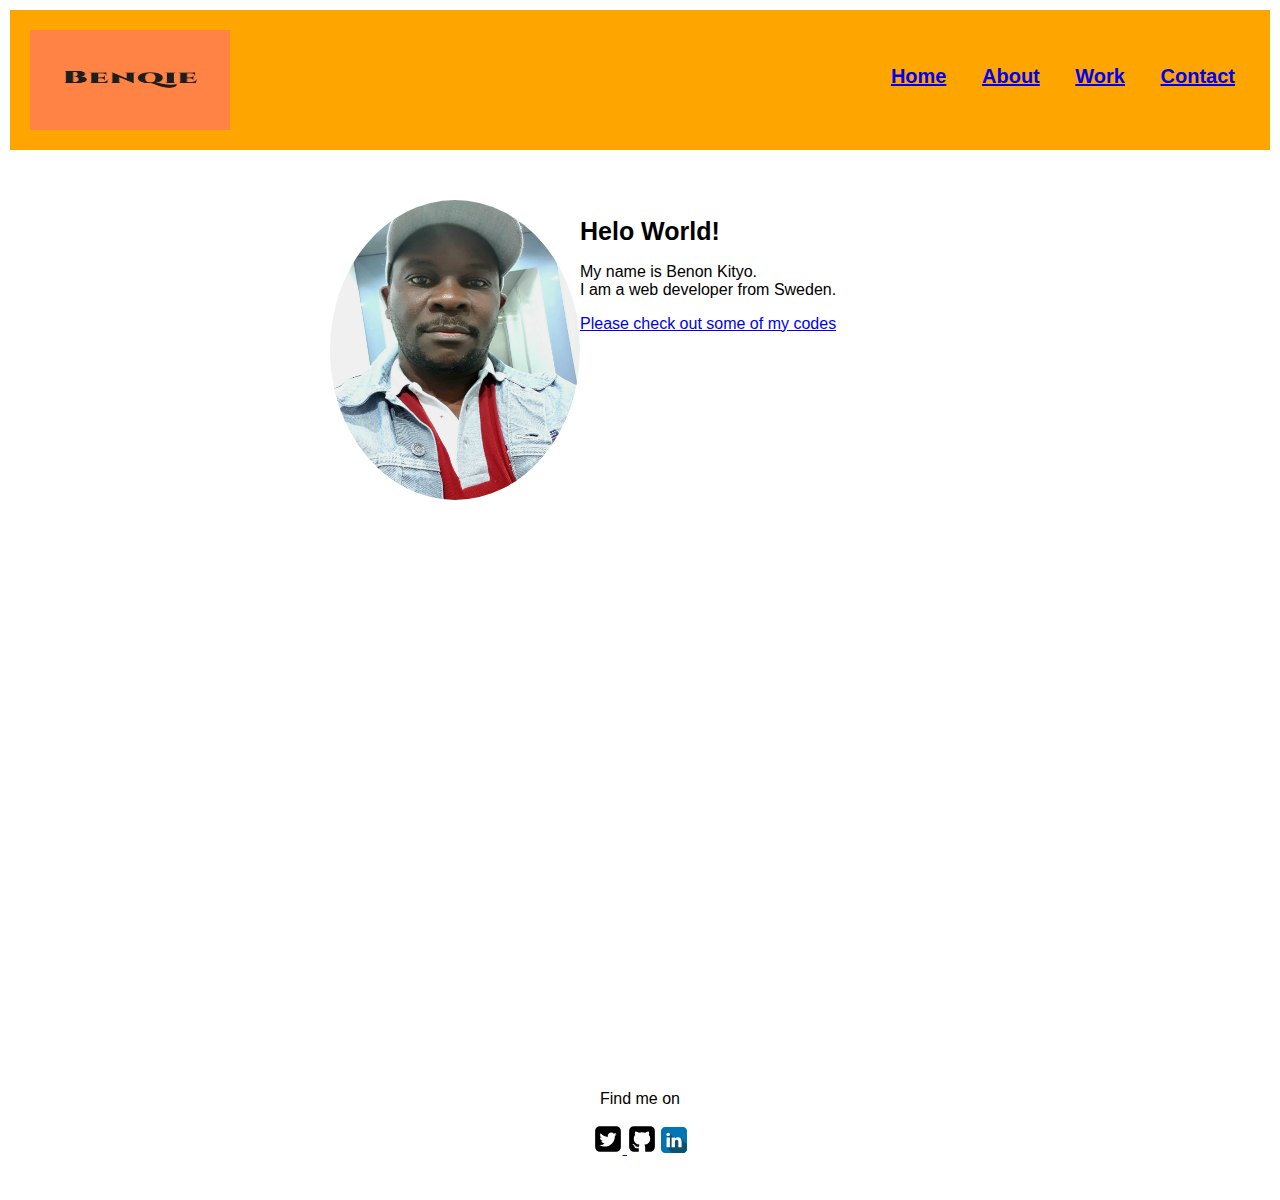
<file: index.html>
<!DOCTYPE html>
<html lang="en">

 <head>
    <meta charset="utf-8">
    <meta name="viewport" content="width=device-width, initial-scale=1">
   <title>Benon-Kityo</title>
   <link rel="shortcut icon" href="/static/favicon/wikipedia.ico" />
   <link rel="stylesheet" type="text/css" href="https://necolas.github.io/normalize.css/8.0.1/normalize.css">
   <link href="https://fonts.googleapis.com/css?family=Lato&display=swap" rel="stylesheet">
   <link rel="stylesheet" type="text/css" href="CSS/style.production.css">
</head>
 <body>
   <header class="page-header" >
      <img src="img/logo.png" width="200" height="100" alt="logo" class="page-header_item">
     <nav class="main-navigation page-header__item">
       <ul role="menubar" class="navigation-list" >
         <li role="presentation">
           <a href="index.html" role="menuitem" class="navigation-list__item navigation-list__item-active">Home</a></li>
        <li role="presentation">
          <a href="about.html" role="menuitem" class="navigation-list__item">About</a></li>
       <li role="presentation">
         <a href="work.html" role="menuitem" class="navigation-list__item navigation-list__item-active">Work</a></li>
       <li role="presentation">
         <a href="contact.html" role="menuitem" class="navigation-list__item">Contact</a></li>
     </ul>
    </nav>
  </header>
      <div class="profile">
        <img src="img/Benq.jpg" class="profile__potrait" width="250" height="300" alt="photo portrait">
        <h1> Helo World!</h1>
        <p> My name is Benon Kityo.<br> I am a <span>web</span> developer from Sweden.</p>
        <a href="work.html"> Please check out some of my codes</a><br>
         <br>
     </div>
    <footer class="page-footer">
      <p> Find me on</p>
      <div class="social-media">
        <a href="https://twitter.com/benon_kityo" target="-_blank"><img src="img/twitter.svg" alt="twitter"> </a>
        <a href="https://github.com/Benquie" target="_blank"> <img src="img/github.svg" alt="github"></a>
        <a href="https://linkedin.com/in/benon-kityo-000739187/" target="_blank"><img src="img/linkedin.svg" alt="linkedin"></a>
     </div>
    </footer>
  </body>
</html>
</file>
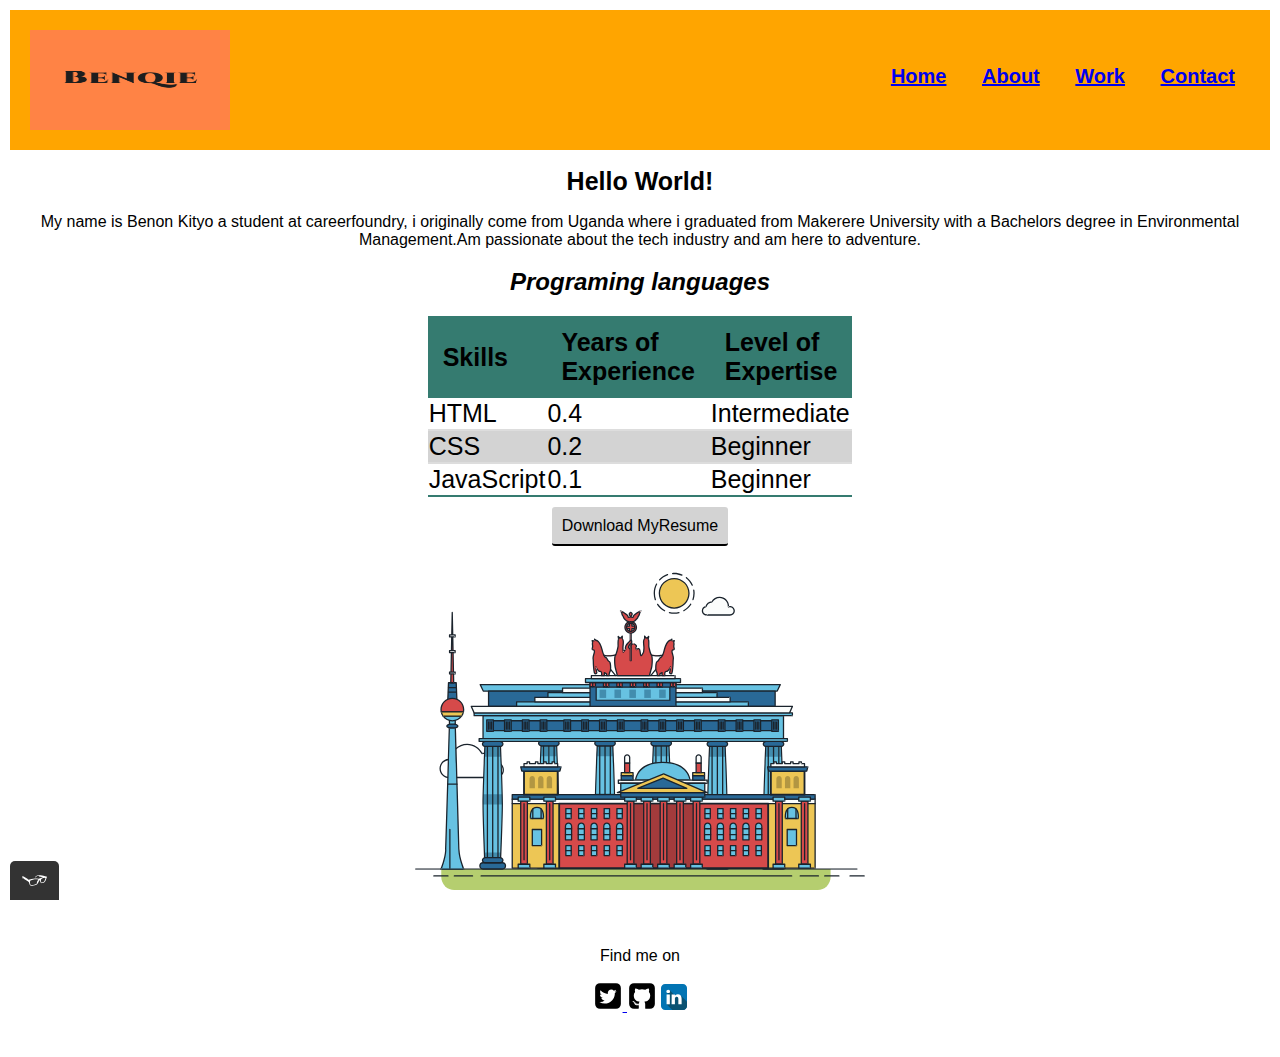
<file: about.html>
<!DOCTYPE html>
<html lang="en">
<head>
  <meta charset="utf-8">
  <meta name="viewport" content="width=device-width, initial-scale=1">
   <title>Profile</title>
   <link rel="shortcut icon" href="/static/favicon/wikipedia.ico" />
   <link rel="stylesheet" type="text/css" href="https://necolas.github.io/normalize.css/8.0.1/normalize.css">
   <link rel="stylesheet" type="text/css" href="CSS/style.production.css">
</head>
  <body>
    <header class="page-header" >
     <img src="img/logo.png" width="200" height="100" alt="logo" class="page-header_item">
      <nav class="main-navigation page-header__item">
        <ul role="menubar" class="navigation-list" >
          <li role="presentation">
          <a href="index.html" role="menuitem" class="navigation-list__item navigation-list__item-active">Home</a></li>
          <li role="presentation">
          <a href="about.html" role="menuitem" class="navigation-list__item">About</a></li>
          <li role="presentation">
         <a href="work.html" role="menuitem" class="navigation-list__item navigation-list__item-active">Work</a></li>
          <li role="presentation">
          <a href="contact.html" role="menuitem" class="navigation-list__item">Contact</a></li>
       </ul>
     </nav>
   </header>
    <div class="wrapper" align="center">
     <h1>Hello World!</h1>
        <p>My name is Benon Kityo a student at careerfoundry, i originally come from Uganda where i graduated from Makerere University with a Bachelors degree in Environmental Management.Am passionate about the tech industry and am here to adventure.<p>
         <h2> Programing languages</h2>
       <div class="tables">
        <table class="content-table">
         <thead>
           <tr>
            <th scope="col">Skills</th>
            <th scope="col">Years of Experience</th>
            <th scope="col">Level of Expertise</th>
          </tr>
        </thead>
      <tbody>
        <tr>
          <td>HTML</td>
          <td>0.4</td>
          <td>Intermediate</td>
        </tr>
        <tr>
          <td>CSS</td>
          <td>0.2</td>
          <td>Beginner</td>
        </tr>
        <tr>
          <td>JavaScript</td>
          <td>0.1</td>
          <td>Beginner</td>
        </tr>
      </tbody>
    </table>
  </div>
    <div class="open">
      <a href="Documents/MyResume.pdf" class="button" download>Download MyResume</a><br>
      <br>

      <svg xmlns="http://www.w3.org/2000/svg" class="berlin-illustration" height="350" viewBox="0 0 700 505" width="450" xmlns:xlink="http://www.w3.org/1999/xlink">
        <defs>
            <polygon id="a" points=".06 231.917 .06 .929 688.717 .929 688.717 231.917" />
        </defs>
        <g fill="none" fill-rule="evenodd">
          <g transform="translate(0 241)" class="cloud-front">
          <path fill="#1A232C" d="M87.602,29 L87.602,28 C87.326,28.001 87.103,28.024 86.927,28.033 L86.979,29.031 L87.947,28.78 C85.741,20.282 78.041,14.002 68.852,14 C67.858,14 66.904,14.096 65.98,14.231 L66.125,15.22 L67.019,14.772 C62.626,6.015 53.567,0.001 43.102,0 C29.041,0.002 17.524,10.848 16.443,24.632 L17.44,24.71 L17.606,23.724 C16.803,23.589 15.969,23.5 15.102,23.5 C6.817,23.501 0.102,30.215 0.102,38.5 C0.102,46.785 6.817,53.499 15.102,53.5 L87.602,53.5 C94.644,53.499 100.351,47.792 100.352,40.75 C100.351,33.708 94.644,28.001 87.602,28 L87.602,30 C90.573,30 93.254,31.202 95.203,33.149 C97.15,35.097 98.351,37.778 98.352,40.75 C98.351,43.722 97.15,46.403 95.203,48.351 C93.254,50.298 90.573,51.5 87.602,51.5 L15.102,51.5 C11.509,51.5 8.265,50.046 5.909,47.692 C3.555,45.337 2.102,42.093 2.102,38.5 C2.102,34.907 3.555,31.663 5.909,29.308 C8.265,26.954 11.509,25.5 15.102,25.5 C15.831,25.5 16.553,25.575 17.273,25.697 C17.551,25.743 17.832,25.672 18.055,25.499 C18.277,25.325 18.414,25.07 18.436,24.789 C19.436,12.04 30.094,1.998 43.102,2 C52.786,1.999 61.163,7.564 65.231,15.669 C65.425,16.055 65.842,16.272 66.27,16.21 C67.132,16.084 67.988,16 68.852,16 C77.108,15.998 84.027,21.647 86.011,29.283 C86.13,29.741 86.557,30.054 87.031,30.03 C87.27,30.017 87.457,29.999 87.602,30 L87.602,29"
              transform="translate(38 36)" />
            </g>
            <path fill="#B5CE6F" d="M646.484,484.382 C646.484,489.501 644.531,494.62 640.627,498.525 C636.722,502.43 631.603,504.382 626.484,504.382 L60.873,504.382 C55.754,504.382 50.636,502.43 46.731,498.525 C42.826,494.62 40.873,489.501 40.873,484.382 L40.873,471.917 L646.484,471.917 L646.484,484.382"
            />
            <polyline fill="#67C2E2" points="334.824 185.029 101.449 185.029 106.209 195.08 563.438 195.08 568.2 185.029 334.824 185.029" />
            <path fill="#1A232C" d="M334.824,185.029 L334.824,184.029 L101.449,184.029 C101.104,184.029 100.788,184.203 100.604,184.494 C100.42,184.785 100.398,185.146 100.545,185.457 L105.306,195.508 C105.471,195.856 105.824,196.079 106.209,196.079 L563.438,196.079 C563.824,196.079 564.177,195.856 564.342,195.508 L569.104,185.457 C569.251,185.146 569.229,184.785 569.045,184.494 C568.861,184.203 568.544,184.029 568.2,184.029 L334.824,184.029 L334.824,186.029 L566.62,186.029 L562.806,194.08 L106.842,194.08 L103.029,186.029 L334.824,186.029 L334.824,185.029"
            />
            <polygon fill="#296997" points="114.416 218.974 560.222 218.974 560.222 195.08 114.416 195.08" />
            <path fill="#1A232C" d="M560.222,218.974 L560.222,217.974 L115.416,217.974 L115.416,196.079 L559.222,196.079 L559.222,218.974 L560.222,218.974 L560.222,217.974 L560.222,218.974 L561.222,218.974 L561.222,195.08 C561.222,194.816 561.115,194.559 560.929,194.372 C560.742,194.186 560.485,194.08 560.222,194.08 L114.416,194.08 C114.152,194.08 113.895,194.186 113.708,194.372 C113.522,194.559 113.416,194.816 113.416,195.08 L113.416,218.974 C113.416,219.237 113.522,219.495 113.708,219.681 C113.895,219.867 114.152,219.974 114.416,219.974 L560.222,219.974 C560.485,219.974 560.742,219.867 560.929,219.681 C561.115,219.495 561.222,219.237 561.222,218.974 L560.222,218.974"
            />
            <polygon fill="#67C2E2" points="105.85 269.08 573.225 269.08 573.225 233.398 105.85 233.398" />
            <path fill="#1A232C" d="M573.225,233.398 L573.225,232.398 L105.85,232.398 C105.587,232.398 105.329,232.505 105.143,232.691 C104.957,232.877 104.85,233.134 104.85,233.398 L104.85,269.08 C104.85,269.344 104.957,269.601 105.143,269.788 C105.329,269.974 105.587,270.08 105.85,270.08 L573.225,270.08 C573.488,270.08 573.745,269.974 573.932,269.788 C574.118,269.601 574.225,269.344 574.225,269.08 L574.225,233.398 C574.225,233.134 574.118,232.877 573.932,232.691 C573.745,232.505 573.488,232.398 573.225,232.398 L573.225,233.398 L572.225,233.398 L572.225,268.08 L106.85,268.08 L106.85,234.398 L573.225,234.398 L573.225,233.398 L572.225,233.398 L573.225,233.398"
            />
            <polygon fill="#296997" points="116.751 256.508 562.557 256.508 562.557 241.243 116.751 241.243" />
            <path fill="#1A232C" d="M562.557,256.508 L562.557,255.508 L117.75,255.508 L117.75,242.243 L561.557,242.243 L561.557,256.508 L562.557,256.508 L562.557,255.508 L562.557,256.508 L563.557,256.508 L563.557,241.243 C563.557,240.979 563.45,240.722 563.264,240.535 C563.078,240.349 562.82,240.243 562.557,240.243 L116.75,240.243 C116.487,240.243 116.23,240.349 116.043,240.535 C115.857,240.722 115.751,240.979 115.751,241.243 L115.751,256.508 C115.751,256.771 115.857,257.029 116.043,257.215 C116.23,257.401 116.487,257.508 116.751,257.508 L562.557,257.508 C562.82,257.508 563.077,257.401 563.264,257.215 C563.45,257.029 563.557,256.771 563.557,256.508 L562.557,256.508"
            />
            <polygon fill="#67C2E2" points="158.07 218.974 518.563 218.974 518.563 211.858 158.07 211.858" />
            <path fill="#1A232C" d="M518.563,211.858 L518.563,210.858 L158.07,210.858 C157.807,210.858 157.549,210.964 157.363,211.151 C157.177,211.337 157.07,211.594 157.07,211.858 L157.07,218.974 C157.07,219.237 157.177,219.495 157.363,219.681 C157.549,219.867 157.807,219.974 158.07,219.974 L518.563,219.974 C518.826,219.974 519.083,219.867 519.27,219.681 C519.456,219.495 519.562,219.237 519.562,218.974 L519.562,211.858 C519.562,211.594 519.456,211.337 519.27,211.151 C519.083,210.964 518.826,210.858 518.563,210.858 L518.563,211.858 L517.563,211.858 L517.563,217.974 L159.07,217.974 L159.07,212.858 L518.563,212.858 L518.563,211.858 L517.563,211.858 L518.563,211.858"
            />
            <polygon fill="#FBFDFC" points="186.438 211.858 490.194 211.858 490.194 204.741 186.438 204.741" />
            <path fill="#1A232C" d="M490.194,204.741 L490.194,203.741 L186.438,203.741 C186.175,203.741 185.917,203.848 185.731,204.034 C185.545,204.221 185.438,204.478 185.438,204.741 L185.438,211.858 C185.438,212.121 185.545,212.379 185.731,212.565 C185.917,212.751 186.175,212.858 186.438,212.858 L490.194,212.858 C490.458,212.858 490.715,212.751 490.902,212.565 C491.088,212.379 491.194,212.121 491.194,211.858 L491.194,204.741 C491.194,204.478 491.088,204.221 490.902,204.034 C490.715,203.848 490.458,203.741 490.194,203.741 L490.194,204.741 L489.194,204.741 L489.194,210.858 L187.438,210.858 L187.438,205.741 L490.194,205.741 L490.194,204.741 L489.194,204.741 L490.194,204.741"
            />
            <polygon fill="#67C2E2" points="206.805 204.741 469.828 204.741 469.828 197.624 206.805 197.624" />
            <path fill="#1A232C" d="M469.828,197.624 L469.828,196.624 L206.805,196.624 C206.541,196.624 206.284,196.731 206.098,196.917 C205.911,197.103 205.805,197.361 205.805,197.624 L205.805,204.741 C205.805,205.005 205.911,205.262 206.098,205.449 C206.284,205.635 206.541,205.741 206.805,205.741 L469.828,205.741 C470.091,205.741 470.349,205.635 470.535,205.449 C470.722,205.262 470.828,205.005 470.828,204.741 L470.828,197.624 C470.828,197.361 470.722,197.103 470.535,196.917 C470.349,196.731 470.091,196.624 469.828,196.624 L469.828,197.624 L468.828,197.624 L468.828,203.741 L207.805,203.741 L207.805,198.624 L469.828,198.624 L469.828,197.624 L468.828,197.624 L469.828,197.624"
            />
            <polygon fill="#FBFDFC" points="229.521 197.624 447.111 197.624 447.111 190.509 229.521 190.509" />
            <path fill="#1A232C" d="M447.111,190.509 L447.111,189.509 L229.521,189.509 C229.258,189.509 229,189.616 228.814,189.802 C228.628,189.988 228.521,190.246 228.521,190.509 L228.521,197.624 C228.521,197.888 228.628,198.145 228.814,198.332 C229,198.518 229.258,198.624 229.521,198.624 L447.111,198.624 C447.375,198.624 447.632,198.518 447.818,198.332 C448.005,198.145 448.111,197.888 448.111,197.624 L448.111,190.509 C448.111,190.246 448.005,189.988 447.818,189.802 C447.632,189.616 447.375,189.509 447.111,189.509 L447.111,190.509 L446.111,190.509 L446.111,196.624 L230.521,196.624 L230.521,191.509 L447.111,191.509 L447.111,190.509 L446.111,190.509 L447.111,190.509"
            />
            <path fill="#67C2E2" d="M135.607,355.447 C135.163,337.766 134.264,313.326 133.648,297.387 C133.274,287.721 133.004,281.18 133.004,281.18 L108.722,281.18 C108.722,281.18 108.452,287.721 108.079,297.387 C107.462,313.326 106.563,337.766 106.119,355.447 C105.953,362.059 105.85,367.732 105.85,371.653 L105.85,371.654 C105.85,386.117 107.243,424.332 108.089,446.189 C108.457,455.706 108.722,462.126 108.722,462.126 L133.004,462.126 C133.004,462.126 133.269,455.706 133.637,446.189 C134.482,424.332 135.876,386.117 135.876,371.654 L135.876,371.653 C135.876,367.732 135.773,362.059 135.607,355.447"
            />
            <path fill="#428DAE" d="M133.648 297.387L108.079 297.387C108.452 287.721 108.722 281.18 108.722 281.18L133.004 281.18C133.004 281.18 133.274 287.721 133.648 297.387M135.876 371.654L105.85 371.654 105.85 371.653C105.85 367.732 105.953 362.059 106.119 355.447L135.607 355.447C135.773 362.059 135.876 367.732 135.876 371.653L135.876 371.654M133.004 462.126L108.722 462.126C108.722 462.126 108.457 455.706 108.089 446.189L133.637 446.189C133.269 455.706 133.004 462.126 133.004 462.126"
            />
            <path fill="#1A232C" d="M109.612,461.199 L132.114,461.199 C132.447,453.007 134.949,390.886 134.949,371.653 C134.949,352.42 132.447,290.299 132.114,282.108 L109.612,282.108 C109.279,290.299 106.778,352.42 106.778,371.653 C106.778,390.886 109.279,453.007 109.612,461.199 Z M133.895,463.054 L107.832,463.054 L107.794,462.164 C107.766,461.466 104.922,392.193 104.922,371.653 C104.922,351.114 107.766,281.839 107.794,281.142 L107.832,280.252 L133.895,280.252 L133.931,281.142 C133.96,281.839 136.804,351.114 136.804,371.653 C136.804,392.193 133.96,461.466 133.931,462.164 L133.895,463.054 L133.895,463.054 Z"
            />
            <path fill="#1A232C" d="M111.638 281.18L111.638 462.126C111.638 462.679 112.086 463.126 112.638 463.126 113.19 463.126 113.638 462.679 113.638 462.126L113.638 281.18C113.638 280.628 113.19 280.18 112.638 280.18 112.086 280.18 111.638 280.628 111.638 281.18M119.863 281.18L119.863 462.126C119.863 462.679 120.311 463.126 120.863 463.126 121.416 463.126 121.863 462.679 121.863 462.126L121.863 281.18C121.863 280.628 121.416 280.18 120.863 280.18 120.311 280.18 119.863 280.628 119.863 281.18M128.088 281.18L128.088 462.126C128.088 462.679 128.536 463.126 129.088 463.126 129.64 463.126 130.088 462.679 130.088 462.126L130.088 281.18C130.088 280.628 129.64 280.18 129.088 280.18 128.536 280.18 128.088 280.628 128.088 281.18"
            />
            <path fill="#296997" d="M136.79,277.265 C136.79,279.418 134.675,281.18 132.09,281.18 L109.636,281.18 C107.051,281.18 104.936,279.418 104.936,277.265 C104.936,275.111 107.051,273.349 109.636,273.349 L132.09,273.349 C134.675,273.349 136.79,275.111 136.79,277.265"
            />
            <path fill="#1A232C" d="M136.79,277.265 L135.79,277.265 C135.789,278.005 135.433,278.704 134.769,279.262 C134.109,279.814 133.155,280.181 132.09,280.18 L109.636,280.18 C108.571,280.181 107.617,279.814 106.956,279.262 C106.293,278.704 105.936,278.005 105.936,277.265 C105.936,276.524 106.293,275.825 106.957,275.267 C107.617,274.715 108.571,274.348 109.636,274.349 L132.09,274.349 C133.155,274.348 134.109,274.716 134.769,275.267 C135.433,275.825 135.789,276.524 135.79,277.265 L137.79,277.265 C137.791,275.851 137.09,274.593 136.049,273.731 C135.006,272.863 133.61,272.35 132.09,272.349 L109.636,272.349 C108.116,272.35 106.72,272.863 105.676,273.731 C104.636,274.593 103.935,275.851 103.936,277.265 C103.935,278.678 104.636,279.937 105.677,280.798 C106.72,281.666 108.116,282.179 109.636,282.18 L132.09,282.18 C133.61,282.179 135.006,281.666 136.049,280.798 C137.09,279.937 137.791,278.678 137.79,277.265 L136.79,277.265"
            />
            <path fill="#296997" d="M140.775,467.217 C140.775,469.803 138.661,471.917 136.076,471.917 L105.65,471.917 C103.065,471.917 100.951,469.803 100.951,467.217 L100.951,466.825 C100.951,464.241 103.065,462.126 105.65,462.126 L136.076,462.126 C138.661,462.126 140.775,464.241 140.775,466.825 L140.775,467.217"
            />
            <path fill="#1A232C" d="M140.775,467.217 L139.775,467.217 C139.775,468.235 139.361,469.155 138.688,469.83 C138.013,470.503 137.093,470.917 136.076,470.917 L105.65,470.917 C104.633,470.917 103.713,470.504 103.038,469.83 C102.365,469.155 101.951,468.235 101.951,467.217 L101.951,466.825 C101.951,465.808 102.365,464.889 103.038,464.214 C103.713,463.54 104.633,463.127 105.65,463.126 L136.076,463.126 C137.093,463.127 138.013,463.54 138.688,464.214 C139.362,464.889 139.775,465.808 139.775,466.825 L139.775,467.217 L141.775,467.217 L141.775,466.825 C141.772,463.684 139.217,461.13 136.076,461.126 L105.65,461.126 C102.509,461.13 99.955,463.684 99.951,466.825 L99.951,467.217 C99.954,470.36 102.509,472.914 105.65,472.917 L136.076,472.917 C139.217,472.914 141.772,470.36 141.775,467.217 L140.775,467.217"
            />
            <path fill="#296997" d="M136.79,458.208 C136.79,460.363 134.675,462.126 132.09,462.126 L109.636,462.126 C107.051,462.126 104.936,460.363 104.936,458.208 C104.936,456.057 107.051,454.292 109.636,454.292 L132.09,454.292 C134.675,454.292 136.79,456.057 136.79,458.208"
            />
            <path fill="#1A232C" d="M136.79,458.208 L135.79,458.208 C135.789,458.949 135.432,459.649 134.769,460.207 C134.108,460.76 133.154,461.128 132.09,461.126 L109.636,461.126 C108.572,461.128 107.617,460.76 106.957,460.207 C106.293,459.649 105.936,458.949 105.936,458.208 C105.936,457.47 106.293,456.77 106.957,456.212 C107.617,455.659 108.572,455.291 109.636,455.292 L132.09,455.292 C133.154,455.291 134.108,455.659 134.769,456.212 C135.433,456.77 135.789,457.47 135.79,458.208 L137.79,458.208 C137.791,456.796 137.09,455.538 136.05,454.675 C135.006,453.808 133.61,453.294 132.09,453.292 L109.636,453.292 C108.115,453.294 106.719,453.808 105.676,454.675 C104.636,455.538 103.935,456.796 103.936,458.208 C103.935,459.622 104.636,460.881 105.676,461.743 C106.72,462.611 108.116,463.125 109.636,463.126 L132.09,463.126 C133.61,463.125 135.006,462.611 136.05,461.743 C137.09,460.881 137.791,459.622 137.79,458.208 L136.79,458.208"
            />
            <path fill="#67C2E2" d="M572.471,355.447 C572.025,337.766 571.126,313.326 570.51,297.387 C570.137,287.721 569.867,281.18 569.867,281.18 L545.585,281.18 C545.585,281.18 545.315,287.721 544.942,297.387 C544.326,313.326 543.427,337.766 542.981,355.447 C542.815,362.059 542.713,367.732 542.713,371.653 L542.713,371.654 C542.713,386.117 544.107,424.332 544.952,446.189 C545.32,455.706 545.585,462.126 545.585,462.126 L569.867,462.126 C569.867,462.126 570.132,455.706 570.499,446.189 C571.346,424.332 572.739,386.117 572.739,371.654 L572.739,371.653 C572.739,367.732 572.637,362.059 572.471,355.447"
            />
            <path fill="#428DAE" d="M569.582 297.387L566.951 297.387 566.951 282.108 568.977 282.108C569.063 284.206 569.29 289.841 569.582 297.387M564.951 297.387L545.871 297.387C546.162 289.841 546.39 284.206 546.476 282.108L564.951 282.108 564.951 297.387M571.8 369.187L566.951 369.187 566.951 356.265 571.562 356.265C571.685 361.272 571.771 365.701 571.8 369.187M564.951 369.187L543.653 369.187C543.684 365.512 543.777 360.79 543.912 355.447L553.551 355.447 553.551 356.265 564.951 356.265 564.951 369.187"
            />
            <path fill="#1A232C" d="M546.476,461.199 L568.977,461.199 C569.31,453.007 571.812,390.886 571.812,371.653 C571.812,352.42 569.31,290.299 568.977,282.108 L546.476,282.108 C546.142,290.299 543.642,352.42 543.642,371.653 C543.642,390.886 546.142,453.007 546.476,461.199 M570.758,463.054 L544.694,463.054 L544.658,462.164 C544.629,461.466 541.785,392.193 541.785,371.653 C541.785,351.114 544.629,281.839 544.658,281.142 L544.694,280.252 L570.758,280.252 L570.795,281.142 C570.823,281.839 573.667,351.114 573.667,371.653 C573.667,392.193 570.823,461.466 570.795,462.164 L570.758,463.054"
            />
            <path fill="#1A232C" d="M548.501 281.18L548.501 462.126C548.501 462.679 548.949 463.126 549.501 463.126 550.053 463.126 550.501 462.679 550.501 462.126L550.501 281.18C550.501 280.628 550.053 280.18 549.501 280.18 548.949 280.18 548.501 280.628 548.501 281.18M556.727 281.18L556.727 462.126C556.727 462.679 557.174 463.126 557.727 463.126 558.279 463.126 558.727 462.679 558.727 462.126L558.727 281.18C558.727 280.628 558.279 280.18 557.727 280.18 557.174 280.18 556.727 280.628 556.727 281.18M564.951 281.18L564.951 462.126C564.951 462.679 565.399 463.126 565.951 463.126 566.503 463.126 566.951 462.679 566.951 462.126L566.951 281.18C566.951 280.628 566.503 280.18 565.951 280.18 565.399 280.18 564.951 280.628 564.951 281.18"
            />
            <path fill="#296997" d="M573.653,277.265 C573.653,279.418 571.537,281.18 568.953,281.18 L546.499,281.18 C543.915,281.18 541.799,279.418 541.799,277.265 C541.799,275.111 543.915,273.349 546.499,273.349 L568.953,273.349 C571.537,273.349 573.653,275.111 573.653,277.265"
            />
            <path fill="#1A232C" d="M573.653,277.265 L572.653,277.265 C572.653,278.005 572.296,278.704 571.632,279.262 C570.972,279.814 570.017,280.181 568.953,280.18 L546.499,280.18 C545.435,280.181 544.48,279.814 543.82,279.262 C543.156,278.704 542.8,278.005 542.799,277.265 C542.8,276.525 543.156,275.825 543.82,275.267 C544.481,274.715 545.435,274.348 546.499,274.349 L568.953,274.349 C570.017,274.348 570.972,274.715 571.632,275.267 C572.296,275.825 572.653,276.525 572.653,277.265 L574.653,277.265 C574.654,275.851 573.953,274.593 572.912,273.731 C571.869,272.863 570.473,272.35 568.953,272.349 L546.499,272.349 C544.979,272.35 543.583,272.863 542.54,273.731 C541.499,274.593 540.798,275.851 540.799,277.265 C540.798,278.679 541.499,279.937 542.54,280.798 C543.583,281.666 544.979,282.179 546.499,282.18 L568.953,282.18 C570.473,282.179 571.869,281.666 572.912,280.798 C573.953,279.937 574.654,278.679 574.653,277.265 L573.653,277.265"
            />
            <path fill="#296997" d="M577.639,467.217 C577.639,469.803 575.524,471.917 572.938,471.917 L542.514,471.917 C539.929,471.917 537.813,469.803 537.813,467.217 L537.813,466.825 C537.813,464.241 539.929,462.126 542.514,462.126 L572.938,462.126 C575.524,462.126 577.639,464.241 577.639,466.825 L577.639,467.217"
            />
            <path fill="#1A232C" d="M577.639,467.217 L576.639,467.217 C576.638,468.235 576.225,469.155 575.551,469.83 C574.876,470.503 573.956,470.917 572.938,470.917 L542.514,470.917 C541.497,470.917 540.576,470.503 539.901,469.83 C539.227,469.155 538.814,468.234 538.813,467.217 L538.813,466.825 C538.814,465.808 539.227,464.889 539.901,464.214 C540.576,463.54 541.497,463.127 542.514,463.126 L572.938,463.126 C573.956,463.127 574.876,463.54 575.551,464.214 C576.225,464.888 576.638,465.808 576.639,466.825 L576.639,467.217 L578.639,467.217 L578.639,466.825 C578.635,463.684 576.081,461.13 572.938,461.126 L542.514,461.126 C539.372,461.13 536.817,463.684 536.813,466.825 L536.813,467.217 C536.817,470.36 539.372,472.914 542.514,472.917 L572.938,472.917 C576.081,472.914 578.635,470.359 578.639,467.217 L577.639,467.217"
            />
            <path fill="#296997" d="M573.653,458.208 C573.653,460.363 571.537,462.126 568.953,462.126 L546.499,462.126 C543.915,462.126 541.799,460.363 541.799,458.208 C541.799,456.057 543.915,454.292 546.499,454.292 L568.953,454.292 C571.537,454.292 573.653,456.057 573.653,458.208"
            />
            <path fill="#1A232C" d="M573.653,458.208 L572.653,458.208 C572.653,458.949 572.296,459.649 571.632,460.207 C570.971,460.76 570.017,461.128 568.953,461.126 L546.499,461.126 C545.435,461.128 544.481,460.76 543.82,460.207 C543.157,459.649 542.799,458.949 542.799,458.208 C542.799,457.47 543.156,456.77 543.82,456.212 C544.481,455.659 545.435,455.291 546.499,455.292 L568.953,455.292 C570.017,455.291 570.971,455.659 571.632,456.212 C572.296,456.77 572.653,457.47 572.653,458.208 L574.653,458.208 C574.654,456.796 573.953,455.538 572.912,454.675 C571.869,453.808 570.473,453.294 568.953,453.292 L546.499,453.292 C544.979,453.294 543.583,453.808 542.54,454.675 C541.499,455.538 540.798,456.796 540.799,458.208 C540.798,459.622 541.499,460.881 542.54,461.743 C543.583,462.611 544.979,463.125 546.499,463.126 L568.953,463.126 C570.473,463.125 571.869,462.611 572.912,461.743 C573.953,460.881 574.654,459.622 574.653,458.208 L573.653,458.208"
            />
            <path fill="#67C2E2" d="M485.098,355.447 C484.654,337.766 483.753,313.326 483.137,297.387 C482.764,287.721 482.494,281.18 482.494,281.18 L458.213,281.18 C458.213,281.18 457.942,287.721 457.569,297.387 C456.953,313.326 456.055,337.766 455.608,355.447 C455.443,362.059 455.34,367.732 455.34,371.653 L455.34,371.654 C455.34,386.117 456.733,424.332 457.58,446.189 C457.948,455.706 458.213,462.126 458.213,462.126 L482.494,462.126 C482.494,462.126 482.759,455.706 483.126,446.189 C483.973,424.332 485.366,386.117 485.366,371.654 L485.366,371.653 C485.366,367.732 485.265,362.059 485.098,355.447"
            />
            <path fill="#428DAE" d="M483.137 297.387L457.569 297.387C457.942 287.721 458.213 281.18 458.213 281.18L482.494 281.18C482.494 281.18 482.764 287.721 483.137 297.387M485.355 369.187L455.351 369.187C455.382 365.502 455.475 360.78 455.608 355.447L485.098 355.447C485.232 360.78 485.325 365.502 485.355 369.187"
            />
            <path fill="#1A232C" d="M459.103,461.199 L481.605,461.199 C481.938,453.007 484.439,390.886 484.439,371.653 C484.439,352.42 481.938,290.299 481.605,282.108 L459.103,282.108 C458.769,290.299 456.268,352.42 456.268,371.653 C456.268,390.886 458.769,453.007 459.103,461.199 Z M483.386,463.054 L457.321,463.054 L457.285,462.164 C457.256,461.466 454.412,392.193 454.412,371.653 C454.412,351.114 457.256,281.839 457.285,281.142 L457.321,280.252 L483.386,280.252 L483.422,281.142 C483.45,281.839 486.294,351.114 486.294,371.653 C486.294,392.193 483.45,461.466 483.422,462.164 L483.386,463.054 L483.386,463.054 Z"
            />
            <path fill="#1A232C" d="M461.128 281.18L461.128 462.126C461.128 462.679 461.576 463.126 462.128 463.126 462.68 463.126 463.128 462.679 463.128 462.126L463.128 281.18C463.128 280.628 462.68 280.18 462.128 280.18 461.576 280.18 461.128 280.628 461.128 281.18M469.354 281.18L469.354 462.126C469.354 462.679 469.801 463.126 470.354 463.126 470.906 463.126 471.354 462.679 471.354 462.126L471.354 281.18C471.354 280.628 470.906 280.18 470.354 280.18 469.801 280.18 469.354 280.628 469.354 281.18M477.578 281.18L477.578 462.126C477.578 462.679 478.026 463.126 478.578 463.126 479.13 463.126 479.578 462.679 479.578 462.126L479.578 281.18C479.578 280.628 479.13 280.18 478.578 280.18 478.026 280.18 477.578 280.628 477.578 281.18"
            />
            <path fill="#296997" d="M486.281,277.265 C486.281,279.418 484.164,281.18 481.58,281.18 L459.126,281.18 C456.542,281.18 454.426,279.418 454.426,277.265 C454.426,275.111 456.542,273.349 459.126,273.349 L481.58,273.349 C484.164,273.349 486.281,275.111 486.281,277.265"
            />
            <path fill="#1A232C" d="M486.281,277.265 L485.281,277.265 C485.281,278.005 484.924,278.704 484.26,279.262 C483.599,279.814 482.644,280.181 481.58,280.18 L459.126,280.18 C458.062,280.181 457.107,279.814 456.447,279.262 C455.783,278.704 455.427,278.005 455.426,277.265 C455.427,276.525 455.783,275.825 456.447,275.267 C457.108,274.715 458.062,274.348 459.126,274.349 L481.58,274.349 C482.644,274.348 483.599,274.716 484.26,275.268 C484.924,275.825 485.281,276.525 485.281,277.265 L487.281,277.265 C487.282,275.851 486.58,274.593 485.54,273.731 C484.496,272.863 483.1,272.35 481.58,272.349 L459.126,272.349 C457.606,272.35 456.21,272.863 455.167,273.731 C454.126,274.593 453.425,275.851 453.426,277.265 C453.425,278.679 454.126,279.937 455.167,280.798 C456.21,281.666 457.606,282.179 459.126,282.18 L481.58,282.18 C483.1,282.179 484.496,281.666 485.54,280.799 C486.58,279.937 487.282,278.679 487.281,277.265 L486.281,277.265"
            />
            <path fill="#296997" d="M490.266,467.217 C490.266,469.803 488.151,471.917 485.565,471.917 L455.141,471.917 C452.556,471.917 450.44,469.803 450.44,467.217 L450.44,466.825 C450.44,464.241 452.556,462.126 455.141,462.126 L485.565,462.126 C488.151,462.126 490.266,464.241 490.266,466.825 L490.266,467.217"
            />
            <path fill="#1A232C" d="M490.266,467.217 L489.266,467.217 C489.265,468.235 488.852,469.155 488.178,469.83 C487.503,470.503 486.583,470.917 485.565,470.917 L455.141,470.917 C454.124,470.917 453.203,470.503 452.528,469.83 C451.854,469.155 451.441,468.234 451.44,467.217 L451.44,466.825 C451.441,465.808 451.854,464.889 452.528,464.214 C453.203,463.54 454.124,463.127 455.141,463.126 L485.565,463.126 C486.583,463.127 487.503,463.54 488.178,464.214 C488.852,464.888 489.265,465.808 489.266,466.825 L489.266,467.217 L491.266,467.217 L491.266,466.825 C491.262,463.684 488.708,461.13 485.565,461.126 L455.141,461.126 C451.999,461.13 449.444,463.684 449.44,466.825 L449.44,467.217 C449.444,470.36 451.999,472.914 455.141,472.917 L485.565,472.917 C488.708,472.914 491.262,470.359 491.266,467.217 L490.266,467.217"
            />
            <path fill="#296997" d="M486.281,458.208 C486.281,460.363 484.164,462.126 481.58,462.126 L459.126,462.126 C456.542,462.126 454.426,460.363 454.426,458.208 C454.426,456.057 456.542,454.292 459.126,454.292 L481.58,454.292 C484.164,454.292 486.281,456.057 486.281,458.208"
            />
            <path fill="#1A232C" d="M486.281,458.208 L485.281,458.208 C485.281,458.949 484.923,459.649 484.26,460.207 C483.599,460.76 482.644,461.128 481.58,461.126 L459.126,461.126 C458.062,461.128 457.108,460.76 456.447,460.207 C455.784,459.649 455.427,458.949 455.426,458.208 C455.426,457.47 455.783,456.77 456.447,456.212 C457.108,455.659 458.062,455.291 459.126,455.292 L481.58,455.292 C482.644,455.291 483.598,455.659 484.26,456.212 C484.924,456.77 485.281,457.47 485.281,458.208 L487.281,458.208 C487.282,456.795 486.58,455.538 485.54,454.675 C484.496,453.808 483.1,453.294 481.58,453.292 L459.126,453.292 C457.606,453.294 456.21,453.808 455.167,454.675 C454.126,455.538 453.425,456.796 453.426,458.208 C453.425,459.622 454.126,460.881 455.167,461.743 C456.21,462.611 457.606,463.125 459.126,463.126 L481.58,463.126 C483.1,463.125 484.496,462.611 485.54,461.743 C486.581,460.881 487.282,459.622 487.281,458.208 L486.281,458.208"
            />
            <path fill="#67C2E2" d="M397.726,354.466 C397.28,336.787 396.381,312.346 395.765,296.407 C395.392,286.742 395.122,280.2 395.122,280.2 L370.84,280.2 C370.84,280.2 370.57,286.742 370.197,296.407 C369.581,312.346 368.682,336.787 368.236,354.466 C368.07,361.078 367.968,366.751 367.968,370.672 L367.968,370.673 C367.968,385.136 369.361,423.352 370.207,445.208 C370.575,454.726 370.84,461.146 370.84,461.146 L395.122,461.146 C395.122,461.146 395.386,454.726 395.754,445.208 C396.601,423.352 397.994,385.136 397.994,370.673 L397.994,370.672 C397.994,366.751 397.892,361.078 397.726,354.466"
            />
            <path fill="#428DAE" d="M394.837 296.407L392.206 296.407 392.206 281.127 394.233 281.127C394.318 283.225 394.545 288.861 394.837 296.407L394.837 296.407zM383.981 296.407L390.206 296.407 390.206 281.127 383.981 281.127 383.981 296.407zM375.756 296.407L381.98 296.407 381.98 281.127 375.756 281.127 375.756 296.407zM373.756 296.407L371.126 296.407C371.417 288.861 371.645 283.225 371.73 281.127L373.756 281.127 373.756 296.407 373.756 296.407zM397.062 369.187L392.206 369.187 392.206 354.466 396.796 354.466C396.943 360.298 397.041 365.389 397.062 369.187L397.062 369.187zM383.981 369.187L390.206 369.187 390.206 354.466 383.981 354.466 383.981 369.187zM375.756 369.187L381.98 369.187 381.98 354.466 375.756 354.466 375.756 369.187zM373.756 369.187L368.9 369.187C368.921 365.389 369.019 360.298 369.166 354.466L373.756 354.466 373.756 369.187 373.756 369.187z"
            />
            <path fill="#1A232C" d="M371.73,460.218 L394.233,460.218 C394.565,452.027 397.066,389.906 397.066,370.672 C397.066,351.44 394.565,289.319 394.233,281.127 L371.73,281.127 C371.397,289.319 368.895,351.44 368.895,370.672 C368.895,389.906 371.397,452.027 371.73,460.218 M396.013,462.074 L369.949,462.074 L369.912,461.184 C369.884,460.486 367.04,391.212 367.04,370.672 C367.04,350.133 369.884,280.859 369.912,280.162 L369.949,279.272 L396.013,279.272 L396.05,280.162 C396.078,280.859 398.922,350.133 398.922,370.672 C398.922,391.212 396.078,460.486 396.05,461.184 L396.013,462.074"
            />
            <path fill="#1A232C" d="M373.756 280.2L373.756 461.146C373.756 461.698 374.203 462.146 374.756 462.146 375.308 462.146 375.756 461.698 375.756 461.146L375.756 280.2C375.756 279.647 375.308 279.2 374.756 279.2 374.203 279.2 373.756 279.647 373.756 280.2M381.98 280.2L381.98 461.146C381.98 461.698 382.428 462.146 382.98 462.146 383.533 462.146 383.981 461.698 383.981 461.146L383.981 280.2C383.981 279.647 383.533 279.2 382.98 279.2 382.428 279.2 381.98 279.647 381.98 280.2M390.206 280.2L390.206 461.146C390.206 461.698 390.654 462.146 391.206 462.146 391.758 462.146 392.206 461.698 392.206 461.146L392.206 280.2C392.206 279.647 391.758 279.2 391.206 279.2 390.654 279.2 390.206 279.647 390.206 280.2"
            />
            <path fill="#296997" d="M398.908,276.285 C398.908,278.439 396.792,280.2 394.208,280.2 L371.754,280.2 C369.17,280.2 367.053,278.439 367.053,276.285 C367.053,274.13 369.17,272.369 371.754,272.369 L394.208,272.369 C396.792,272.369 398.908,274.13 398.908,276.285"
            />
            <path fill="#1A232C" d="M398.908,276.285 L397.908,276.285 C397.907,277.025 397.551,277.724 396.887,278.281 C396.227,278.833 395.272,279.201 394.208,279.2 L371.754,279.2 C370.69,279.201 369.735,278.833 369.074,278.281 C368.41,277.724 368.053,277.025 368.053,276.285 C368.053,275.544 368.41,274.845 369.074,274.287 C369.735,273.735 370.69,273.367 371.754,273.369 L394.208,273.369 C395.272,273.367 396.227,273.735 396.887,274.287 C397.551,274.844 397.907,275.544 397.908,276.285 L399.908,276.285 C399.909,274.871 399.208,273.612 398.167,272.75 C397.124,271.883 395.728,271.37 394.208,271.369 L371.754,271.369 C370.234,271.37 368.838,271.883 367.794,272.75 C366.754,273.612 366.052,274.871 366.053,276.285 C366.052,277.699 366.754,278.957 367.795,279.818 C368.838,280.686 370.234,281.198 371.754,281.2 L394.208,281.2 C395.728,281.198 397.123,280.686 398.167,279.818 C399.208,278.957 399.909,277.698 399.908,276.285 L398.908,276.285"
            />
            <path fill="#296997" d="M402.894,466.237 C402.894,468.823 400.779,470.937 398.193,470.937 L367.768,470.937 C365.183,470.937 363.068,468.823 363.068,466.237 L363.068,465.844 C363.068,463.26 365.183,461.146 367.768,461.146 L398.193,461.146 C400.779,461.146 402.894,463.26 402.894,465.844 L402.894,466.237"
            />
            <path fill="#1A232C" d="M402.894,466.237 L401.894,466.237 C401.893,467.254 401.48,468.174 400.806,468.849 C400.131,469.523 399.211,469.937 398.193,469.937 L367.768,469.937 C366.751,469.937 365.831,469.523 365.156,468.849 C364.482,468.174 364.069,467.254 364.068,466.237 L364.068,465.844 C364.069,464.828 364.482,463.908 365.156,463.233 C365.831,462.56 366.751,462.146 367.768,462.146 L398.193,462.146 C399.211,462.146 400.131,462.56 400.806,463.233 C401.48,463.908 401.893,464.828 401.894,465.844 L401.894,466.237 L403.894,466.237 L403.894,465.844 C403.89,462.703 401.336,460.15 398.193,460.146 L367.768,460.146 C364.626,460.15 362.072,462.703 362.068,465.844 L362.068,466.237 C362.072,469.379 364.626,471.933 367.768,471.937 L398.193,471.937 C401.336,471.933 403.89,469.379 403.894,466.237 L402.894,466.237"
            />
            <path fill="#296997" d="M398.908,457.228 C398.908,459.382 396.792,461.146 394.208,461.146 L371.754,461.146 C369.17,461.146 367.053,459.382 367.053,457.228 C367.053,455.077 369.17,453.312 371.754,453.312 L394.208,453.312 C396.792,453.312 398.908,455.077 398.908,457.228"
            />
            <path fill="#1A232C" d="M398.908,457.228 L397.908,457.228 C397.908,457.968 397.55,458.669 396.887,459.226 C396.226,459.779 395.272,460.147 394.208,460.146 L371.754,460.146 C370.69,460.147 369.736,459.779 369.074,459.226 C368.411,458.668 368.053,457.968 368.053,457.228 C368.053,456.489 368.41,455.789 369.074,455.231 C369.736,454.679 370.69,454.311 371.754,454.312 L394.208,454.312 C395.272,454.311 396.226,454.679 396.887,455.231 C397.551,455.789 397.908,456.489 397.908,457.228 L399.908,457.228 C399.909,455.815 399.208,454.557 398.167,453.695 C397.124,452.827 395.728,452.313 394.208,452.312 L371.754,452.312 C370.234,452.313 368.838,452.827 367.794,453.695 C366.754,454.557 366.052,455.815 366.053,457.228 C366.052,458.642 366.753,459.901 367.794,460.763 C368.838,461.631 370.234,462.145 371.754,462.146 L394.208,462.146 C395.728,462.145 397.124,461.631 398.167,460.763 C399.208,459.9 399.909,458.642 399.908,457.228 L398.908,457.228"
            />
            <path fill="#67C2E2" d="M310.353,354.466 C309.908,336.787 309.009,312.346 308.393,296.407 C308.019,286.742 307.75,280.2 307.75,280.2 L283.467,280.2 C283.467,280.2 283.198,286.742 282.824,296.407 C282.208,312.346 281.309,336.787 280.864,354.466 C280.698,361.078 280.596,366.751 280.596,370.672 L280.596,370.673 C280.596,385.136 281.989,423.352 282.834,445.208 C283.202,454.726 283.467,461.146 283.467,461.146 L307.75,461.146 C307.75,461.146 308.014,454.726 308.382,445.208 C309.228,423.352 310.622,385.136 310.622,370.673 L310.622,370.672 C310.622,366.751 310.518,361.078 310.353,354.466"
            />
            <path fill="#428DAE" d="M308.393 296.407L282.824 296.407C283.198 286.742 283.467 280.2 283.467 280.2L307.75 280.2C307.75 280.2 308.019 286.742 308.393 296.407M310.617 369.187L280.6 369.187C280.621 365.377 280.718 360.285 280.864 354.466L310.353 354.466C310.498 360.285 310.596 365.377 310.617 369.187"
            />
            <path fill="#1A232C" d="M284.357,460.218 L306.86,460.218 C307.193,452.027 309.694,389.906 309.694,370.672 C309.694,351.44 307.193,289.319 306.86,281.127 L284.357,281.127 C284.024,289.319 281.523,351.44 281.523,370.672 C281.523,389.906 284.024,452.027 284.357,460.218 Z M308.639,462.074 L282.576,462.074 L282.54,461.184 C282.511,460.486 279.668,391.212 279.668,370.672 C279.668,350.133 282.511,280.859 282.54,280.162 L282.576,279.272 L308.639,279.272 L308.677,280.162 C308.706,280.859 311.549,350.133 311.549,370.672 C311.549,391.212 308.706,460.486 308.677,461.184 L308.639,462.074 L308.639,462.074 Z"
            />
            <path fill="#1A232C" d="M286.383 280.2L286.383 461.146C286.383 461.698 286.831 462.146 287.383 462.146 287.936 462.146 288.383 461.698 288.383 461.146L288.383 280.2C288.383 279.647 287.936 279.2 287.383 279.2 286.831 279.2 286.383 279.647 286.383 280.2M294.608 280.2L294.608 461.146C294.608 461.698 295.056 462.146 295.608 462.146 296.161 462.146 296.608 461.698 296.608 461.146L296.608 280.2C296.608 279.647 296.161 279.2 295.608 279.2 295.056 279.2 294.608 279.647 294.608 280.2M302.834 280.2L302.834 461.146C302.834 461.698 303.281 462.146 303.834 462.146 304.386 462.146 304.834 461.698 304.834 461.146L304.834 280.2C304.834 279.647 304.386 279.2 303.834 279.2 303.281 279.2 302.834 279.647 302.834 280.2"
            />
            <path fill="#296997" d="M311.535,276.285 C311.535,278.439 309.42,280.2 306.836,280.2 L284.381,280.2 C281.797,280.2 279.681,278.439 279.681,276.285 C279.681,274.13 281.797,272.369 284.381,272.369 L306.836,272.369 C309.42,272.369 311.535,274.13 311.535,276.285"
            />
            <path fill="#1A232C" d="M311.535,276.285 L310.535,276.285 C310.534,277.025 310.177,277.724 309.514,278.282 C308.854,278.833 307.901,279.201 306.836,279.2 L284.381,279.2 C283.316,279.201 282.362,278.833 281.702,278.281 C281.038,277.724 280.681,277.025 280.681,276.285 C280.681,275.544 281.038,274.844 281.702,274.287 C282.362,273.735 283.317,273.367 284.381,273.369 L306.836,273.369 C307.9,273.367 308.854,273.735 309.514,274.287 C310.177,274.844 310.534,275.544 310.535,276.285 L312.535,276.285 C312.535,274.871 311.835,273.613 310.795,272.75 C309.751,271.883 308.356,271.37 306.836,271.369 L284.381,271.369 C282.861,271.37 281.465,271.883 280.422,272.75 C279.381,273.612 278.68,274.871 278.681,276.285 C278.68,277.698 279.381,278.957 280.422,279.818 C281.465,280.686 282.861,281.198 284.381,281.2 L306.836,281.2 C308.356,281.198 309.751,280.685 310.794,279.818 C311.835,278.956 312.535,277.698 312.535,276.285 L311.535,276.285"
            />
            <path fill="#296997" d="M315.522,466.237 C315.522,468.823 313.407,470.937 310.821,470.937 L280.396,470.937 C277.811,470.937 275.696,468.823 275.696,466.237 L275.696,465.844 C275.696,463.26 277.811,461.146 280.396,461.146 L310.821,461.146 C313.407,461.146 315.522,463.26 315.522,465.844 L315.522,466.237"
            />
            <path fill="#1A232C" d="M315.522,466.237 L314.522,466.237 C314.521,467.254 314.108,468.174 313.434,468.849 C312.759,469.523 311.838,469.937 310.821,469.937 L280.396,469.937 C279.379,469.937 278.458,469.523 277.783,468.849 C277.11,468.174 276.696,467.254 276.696,466.237 L276.696,465.844 C276.696,464.828 277.11,463.908 277.783,463.233 C278.458,462.56 279.379,462.146 280.396,462.146 L310.821,462.146 C311.838,462.146 312.759,462.56 313.434,463.233 C314.108,463.908 314.521,464.828 314.522,465.844 L314.522,466.237 L316.521,466.237 L316.521,465.844 C316.518,462.703 313.963,460.15 310.821,460.146 L280.396,460.146 C277.254,460.15 274.7,462.703 274.696,465.844 L274.696,466.237 C274.699,469.379 277.254,471.933 280.396,471.937 L310.821,471.937 C313.963,471.933 316.518,469.379 316.521,466.237 L315.522,466.237"
            />
            <path fill="#296997" d="M311.535,457.228 C311.535,459.382 309.42,461.146 306.836,461.146 L284.381,461.146 C281.797,461.146 279.681,459.382 279.681,457.228 C279.681,455.077 281.797,453.312 284.381,453.312 L306.836,453.312 C309.42,453.312 311.535,455.077 311.535,457.228"
            />
            <path fill="#1A232C" d="M311.535,457.228 L310.535,457.228 C310.534,457.969 310.177,458.669 309.514,459.227 C308.854,459.779 307.9,460.147 306.836,460.146 L284.381,460.146 C283.317,460.147 282.363,459.779 281.702,459.227 C281.038,458.669 280.681,457.968 280.681,457.228 C280.681,456.489 281.038,455.789 281.702,455.231 C282.363,454.679 283.317,454.311 284.381,454.312 L306.836,454.312 C307.9,454.311 308.854,454.679 309.514,455.231 C310.177,455.789 310.534,456.489 310.535,457.228 L312.535,457.228 C312.535,455.815 311.835,454.558 310.795,453.695 C309.752,452.827 308.356,452.313 306.836,452.312 L284.381,452.312 C282.861,452.313 281.465,452.827 280.422,453.695 C279.381,454.557 278.68,455.815 278.681,457.228 C278.68,458.642 279.381,459.9 280.422,460.763 C281.465,461.631 282.861,462.145 284.381,462.146 L306.836,462.146 C308.356,462.145 309.752,461.631 310.795,460.763 C311.835,459.9 312.535,458.641 312.535,457.228 L311.535,457.228"
            />
            <path fill="#67C2E2" d="M222.981,354.466 C222.535,336.787 221.636,312.346 221.02,296.407 C220.647,286.742 220.377,280.2 220.377,280.2 L196.094,280.2 C196.094,280.2 195.825,286.742 195.452,296.407 C194.835,312.346 193.936,336.787 193.491,354.466 C193.325,361.078 193.223,366.751 193.223,370.672 L193.223,370.673 C193.223,385.136 194.616,423.352 195.462,445.208 C195.83,454.726 196.094,461.146 196.094,461.146 L220.377,461.146 C220.377,461.146 220.642,454.726 221.009,445.208 C221.855,423.352 223.249,385.136 223.249,370.673 L223.249,370.672 C223.249,366.751 223.146,361.078 222.981,354.466"
            />
            <path fill="#428DAE" d="M220.091 296.407L209.236 296.407 209.236 281.127 219.487 281.127C219.573 283.225 219.8 288.861 220.091 296.407L220.091 296.407zM201.011 296.407L207.236 296.407 207.236 281.127 201.011 281.127 201.011 296.407zM199.011 296.407L196.381 296.407C196.672 288.861 196.899 283.225 196.985 281.127L199.011 281.127 199.011 296.407 199.011 296.407zM222.317 369.187L209.236 369.187 209.236 356.265 221.923 356.265 221.923 354.466 222.051 354.466C222.198 360.298 222.296 365.389 222.317 369.187L222.317 369.187zM201.011 369.187L207.236 369.187 207.236 356.265 201.011 356.265 201.011 369.187zM199.011 369.187L194.155 369.187C194.174 365.784 194.255 361.345 194.377 356.265L199.011 356.265 199.011 369.187 199.011 369.187z"
            />
            <path fill="#1A232C" d="M196.985,460.218 L219.487,460.218 C219.82,452.027 222.321,389.906 222.321,370.672 C222.321,351.44 219.82,289.319 219.487,281.127 L196.985,281.127 C196.651,289.319 194.151,351.44 194.151,370.672 C194.151,389.906 196.651,452.027 196.985,460.218 M221.267,462.074 L195.204,462.074 L195.167,461.184 C195.138,460.486 192.295,391.212 192.295,370.672 C192.295,350.133 195.138,280.859 195.167,280.162 L195.204,279.272 L221.267,279.272 L221.305,280.162 C221.334,280.859 224.177,350.133 224.177,370.672 C224.177,391.212 221.334,460.486 221.305,461.184 L221.267,462.074"
            />
            <path fill="#1A232C" d="M199.011 280.2L199.011 461.146C199.011 461.698 199.458 462.146 200.011 462.146 200.563 462.146 201.011 461.698 201.011 461.146L201.011 280.2C201.011 279.647 200.563 279.2 200.011 279.2 199.458 279.2 199.011 279.647 199.011 280.2M207.236 280.2L207.236 461.146C207.236 461.698 207.684 462.146 208.236 462.146 208.788 462.146 209.236 461.698 209.236 461.146L209.236 280.2C209.236 279.647 208.788 279.2 208.236 279.2 207.684 279.2 207.236 279.647 207.236 280.2M215.461 280.2L215.461 461.146C215.461 461.698 215.909 462.146 216.461 462.146 217.013 462.146 217.461 461.698 217.461 461.146L217.461 280.2C217.461 279.647 217.013 279.2 216.461 279.2 215.909 279.2 215.461 279.647 215.461 280.2"
            />
            <path fill="#296997" d="M224.162,276.285 C224.162,278.439 222.047,280.2 219.463,280.2 L197.008,280.2 C194.424,280.2 192.308,278.439 192.308,276.285 C192.308,274.13 194.424,272.369 197.008,272.369 L219.463,272.369 C222.047,272.369 224.162,274.13 224.162,276.285"
            />
            <path fill="#1A232C" d="M224.162,276.285 L223.162,276.285 C223.161,277.025 222.805,277.724 222.142,278.282 C221.482,278.833 220.528,279.201 219.463,279.2 L197.008,279.2 C195.944,279.201 194.99,278.833 194.329,278.281 C193.665,277.724 193.308,277.025 193.308,276.285 C193.308,275.544 193.665,274.845 194.329,274.287 C194.99,273.735 195.944,273.367 197.008,273.369 L219.463,273.369 C220.528,273.367 221.481,273.735 222.142,274.287 C222.805,274.844 223.161,275.544 223.162,276.285 L225.162,276.285 C225.163,274.871 224.462,273.613 223.422,272.75 C222.379,271.883 220.983,271.37 219.463,271.369 L197.008,271.369 C195.489,271.37 194.093,271.883 193.049,272.75 C192.008,273.612 191.307,274.871 191.308,276.285 C191.307,277.698 192.008,278.957 193.049,279.818 C194.093,280.686 195.489,281.198 197.008,281.2 L219.463,281.2 C220.983,281.198 222.379,280.686 223.422,279.818 C224.462,278.956 225.163,277.698 225.162,276.285 L224.162,276.285"
            />
            <path fill="#296997" d="M228.149,466.237 C228.149,468.823 226.034,470.937 223.448,470.937 L193.022,470.937 C190.438,470.937 188.323,468.823 188.323,466.237 L188.323,465.844 C188.323,463.26 190.438,461.146 193.022,461.146 L223.448,461.146 C226.034,461.146 228.149,463.26 228.149,465.844 L228.149,466.237"
            />
            <path fill="#1A232C" d="M228.149,466.237 L227.149,466.237 C227.149,467.254 226.735,468.174 226.061,468.849 C225.386,469.523 224.466,469.937 223.448,469.937 L193.022,469.937 C192.006,469.937 191.086,469.523 190.411,468.849 C189.737,468.174 189.324,467.254 189.323,466.237 L189.323,465.844 C189.324,464.828 189.737,463.908 190.411,463.233 C191.086,462.56 192.006,462.146 193.022,462.146 L223.448,462.146 C224.466,462.146 225.386,462.56 226.061,463.233 C226.735,463.908 227.149,464.828 227.149,465.844 L227.149,466.237 L229.149,466.237 L229.149,465.844 C229.145,462.703 226.59,460.15 223.448,460.146 L193.022,460.146 C189.881,460.15 187.327,462.703 187.323,465.844 L187.323,466.237 C187.327,469.379 189.881,471.933 193.022,471.937 L223.448,471.937 C226.59,471.933 229.145,469.379 229.149,466.237 L228.149,466.237"
            />
            <path fill="#296997" d="M224.162,457.228 C224.162,459.382 222.047,461.146 219.463,461.146 L197.008,461.146 C194.424,461.146 192.308,459.382 192.308,457.228 C192.308,455.077 194.424,453.312 197.008,453.312 L219.463,453.312 C222.047,453.312 224.162,455.077 224.162,457.228"
            />
            <path fill="#1A232C" d="M224.162,457.228 L223.162,457.228 C223.161,457.969 222.805,458.669 222.141,459.227 C221.481,459.779 220.527,460.147 219.463,460.146 L197.008,460.146 C195.944,460.147 194.99,459.779 194.329,459.227 C193.665,458.669 193.308,457.968 193.308,457.228 C193.308,456.489 193.665,455.789 194.329,455.231 C194.99,454.679 195.945,454.311 197.008,454.312 L219.463,454.312 C220.527,454.311 221.481,454.679 222.141,455.231 C222.805,455.789 223.161,456.489 223.162,457.228 L225.162,457.228 C225.163,455.815 224.462,454.557 223.422,453.695 C222.379,452.827 220.984,452.313 219.463,452.312 L197.008,452.312 C195.488,452.313 194.092,452.827 193.049,453.695 C192.008,454.557 191.307,455.815 191.308,457.228 C191.307,458.642 192.008,459.9 193.049,460.763 C194.092,461.631 195.488,462.145 197.008,462.146 L219.463,462.146 C220.983,462.145 222.379,461.631 223.422,460.763 C224.462,459.9 225.163,458.641 225.162,457.228 L224.162,457.228"
            />
            <polygon fill="#67C2E2" points="99.774 273.349 579.301 273.349 579.301 269.08 99.774 269.08" />
            <path fill="#1A232C" d="M579.301,273.349 L579.301,272.349 L100.774,272.349 L100.774,270.08 L578.301,270.08 L578.301,273.349 L579.301,273.349 L579.301,272.349 L579.301,273.349 L580.301,273.349 L580.301,269.08 C580.301,268.817 580.194,268.56 580.008,268.373 C579.822,268.187 579.564,268.08 579.301,268.08 L99.774,268.08 C99.511,268.08 99.254,268.187 99.067,268.373 C98.881,268.56 98.774,268.817 98.774,269.08 L98.774,273.349 C98.774,273.612 98.881,273.87 99.067,274.056 C99.254,274.242 99.511,274.349 99.774,274.349 L579.301,274.349 C579.564,274.349 579.822,274.242 580.008,274.056 C580.194,273.87 580.301,273.612 580.301,273.349 L579.301,273.349"
            />
            <polygon fill="#67C2E2" points="92.01 233.398 587.064 233.398 587.064 229.131 92.01 229.131" />
            <path fill="#1A232C" d="M587.064,233.398 L587.064,232.398 L93.01,232.398 L93.01,230.131 L586.064,230.131 L586.064,233.398 L587.064,233.398 L587.064,232.398 L587.064,233.398 L588.064,233.398 L588.064,229.131 C588.064,228.868 587.958,228.61 587.772,228.424 C587.585,228.238 587.328,228.131 587.064,228.131 L92.01,228.131 C91.746,228.131 91.489,228.238 91.303,228.424 C91.116,228.61 91.01,228.868 91.01,229.131 L91.01,233.398 C91.01,233.661 91.117,233.919 91.303,234.105 C91.489,234.291 91.746,234.398 92.01,234.398 L587.064,234.398 C587.328,234.398 587.585,234.291 587.771,234.105 C587.958,233.919 588.064,233.661 588.064,233.398 L587.064,233.398"
            />
            <polyline fill="#FBFDFC" points="337.318 218.974 87.572 218.974 92.01 229.131 582.626 229.131 587.064 218.974 337.318 218.974" />
            <path fill="#1A232C" d="M337.318,218.974 L337.318,217.974 L87.572,217.974 C87.235,217.974 86.92,218.144 86.736,218.426 C86.551,218.709 86.521,219.065 86.656,219.374 L91.093,229.532 C91.253,229.896 91.612,230.131 92.01,230.131 L582.626,230.131 C583.024,230.131 583.383,229.897 583.542,229.532 L587.981,219.374 C588.116,219.065 588.086,218.709 587.901,218.426 C587.716,218.144 587.402,217.974 587.064,217.974 L337.318,217.974 L337.318,219.974 L585.536,219.974 L581.972,228.131 L92.664,228.131 L89.1,219.974 L337.318,219.974 L337.318,218.974"
            />
            <polygon fill="#296997" points="272.283 218.974 405.943 218.974 405.943 181.701 272.283 181.701" />
            <path fill="#1A232C" d="M405.943,218.974 L405.943,217.974 L273.283,217.974 L273.283,182.701 L404.943,182.701 L404.943,218.974 L405.943,218.974 L405.943,217.974 L405.943,218.974 L406.943,218.974 L406.943,181.701 C406.943,181.437 406.837,181.18 406.65,180.993 C406.464,180.807 406.207,180.701 405.943,180.701 L272.283,180.701 C272.02,180.701 271.762,180.807 271.576,180.993 C271.39,181.18 271.283,181.437 271.283,181.701 L271.283,218.974 C271.283,219.237 271.39,219.495 271.576,219.681 C271.762,219.867 272.02,219.974 272.283,219.974 L405.943,219.974 C406.207,219.974 406.464,219.867 406.65,219.681 C406.837,219.495 406.943,219.237 406.943,218.974 L405.943,218.974"
            />
            <polygon fill="#67C2E2" points="281.833 209.312 396.393 209.312 396.393 188.946 281.833 188.946" />
            <polygon fill="#428DAE" points="287.111 205.753 297.328 205.753 297.328 192.749 287.111 192.749" />
            <polygon fill="#428DAE" points="310.284 205.753 320.501 205.753 320.501 192.749 310.284 192.749" />
            <polygon fill="#428DAE" points="333.457 205.753 343.673 205.753 343.673 192.749 333.457 192.749" />
            <polygon fill="#428DAE" points="356.63 205.753 366.847 205.753 366.847 192.749 356.63 192.749" />
            <polygon fill="#428DAE" points="379.804 205.753 390.02 205.753 390.02 192.749 379.804 192.749" />
            <path fill="#1A232C" d="M282.761,208.384 L395.465,208.384 L395.465,189.873 L282.761,189.873 L282.761,208.384 Z M280.905,210.24 L397.32,210.24 L397.32,188.018 L280.905,188.018 L280.905,210.24 Z" />
            <polygon fill="#D64A4A" points="272.283 188.359 276.48 188.359 276.48 181.701 272.283 181.701" />
            <path fill="#1A232C" d="M276.48,188.359 L276.48,187.359 L273.283,187.359 L273.283,182.701 L275.48,182.701 L275.48,188.359 L276.48,188.359 L276.48,187.359 L276.48,188.359 L277.48,188.359 L277.48,181.701 C277.48,181.437 277.374,181.18 277.188,180.993 C277.001,180.807 276.744,180.701 276.48,180.701 L272.283,180.701 C272.02,180.701 271.762,180.807 271.576,180.993 C271.39,181.18 271.283,181.437 271.283,181.701 L271.283,188.359 C271.283,188.622 271.39,188.88 271.576,189.066 C271.762,189.252 272.02,189.359 272.283,189.359 L276.48,189.359 C276.744,189.359 277.001,189.252 277.188,189.066 C277.374,188.88 277.48,188.622 277.48,188.359 L276.48,188.359"
            />
            <polygon fill="#D64A4A" points="276.48 188.359 280.678 188.359 280.678 181.701 276.48 181.701" />
            <path fill="#1A232C" d="M280.678,188.359 L280.678,187.359 L277.48,187.359 L277.48,182.701 L279.678,182.701 L279.678,188.359 L280.678,188.359 L280.678,187.359 L280.678,188.359 L281.678,188.359 L281.678,181.701 C281.678,181.437 281.571,181.18 281.385,180.993 C281.199,180.807 280.941,180.701 280.678,180.701 L276.48,180.701 C276.217,180.701 275.96,180.807 275.773,180.993 C275.587,181.18 275.48,181.437 275.48,181.701 L275.48,188.359 C275.48,188.622 275.587,188.88 275.773,189.066 C275.96,189.252 276.217,189.359 276.48,189.359 L280.678,189.359 C280.941,189.359 281.199,189.252 281.385,189.066 C281.571,188.88 281.678,188.622 281.678,188.359 L280.678,188.359"
            />
            <polygon fill="#D64A4A" points="293.13 188.359 297.328 188.359 297.328 181.701 293.13 181.701" />
            <path fill="#1A232C" d="M297.328,188.359 L297.328,187.359 L294.13,187.359 L294.13,182.701 L296.328,182.701 L296.328,188.359 L297.328,188.359 L297.328,187.359 L297.328,188.359 L298.328,188.359 L298.328,181.701 C298.328,181.437 298.221,181.18 298.035,180.993 C297.849,180.807 297.591,180.701 297.328,180.701 L293.13,180.701 C292.867,180.701 292.609,180.807 292.423,180.993 C292.237,181.18 292.13,181.437 292.13,181.701 L292.13,188.359 C292.13,188.622 292.237,188.88 292.423,189.066 C292.609,189.252 292.867,189.359 293.13,189.359 L297.328,189.359 C297.591,189.359 297.849,189.252 298.035,189.066 C298.221,188.88 298.328,188.622 298.328,188.359 L297.328,188.359"
            />
            <polygon fill="#D64A4A" points="297.328 188.359 301.524 188.359 301.524 181.701 297.328 181.701" />
            <path fill="#1A232C" d="M301.524,188.359 L301.524,187.359 L298.328,187.359 L298.328,182.701 L300.524,182.701 L300.524,188.359 L301.524,188.359 L301.524,187.359 L301.524,188.359 L302.524,188.359 L302.524,181.701 C302.524,181.437 302.418,181.18 302.232,180.993 C302.045,180.807 301.788,180.701 301.524,180.701 L297.328,180.701 C297.064,180.701 296.807,180.807 296.621,180.993 C296.434,181.18 296.328,181.437 296.328,181.701 L296.328,188.359 C296.328,188.622 296.434,188.88 296.621,189.066 C296.807,189.252 297.064,189.359 297.328,189.359 L301.524,189.359 C301.788,189.359 302.045,189.252 302.232,189.066 C302.418,188.88 302.524,188.622 302.524,188.359 L301.524,188.359"
            />
            <polygon fill="#D64A4A" points="313.977 188.359 318.175 188.359 318.175 181.701 313.977 181.701" />
            <path fill="#1A232C" d="M318.175,188.359 L318.175,187.359 L314.977,187.359 L314.977,182.701 L317.175,182.701 L317.175,188.359 L318.175,188.359 L318.175,187.359 L318.175,188.359 L319.175,188.359 L319.175,181.701 C319.175,181.437 319.068,181.18 318.882,180.993 C318.696,180.807 318.438,180.701 318.175,180.701 L313.977,180.701 C313.714,180.701 313.456,180.807 313.27,180.993 C313.084,181.18 312.977,181.437 312.977,181.701 L312.977,188.359 C312.977,188.622 313.084,188.88 313.27,189.066 C313.456,189.252 313.714,189.359 313.977,189.359 L318.175,189.359 C318.438,189.359 318.696,189.252 318.882,189.066 C319.068,188.88 319.175,188.622 319.175,188.359 L318.175,188.359"
            />
            <polygon fill="#D64A4A" points="318.175 188.359 322.372 188.359 322.372 181.701 318.175 181.701" />
            <path fill="#1A232C" d="M322.372,188.359 L322.372,187.359 L319.175,187.359 L319.175,182.701 L321.372,182.701 L321.372,188.359 L322.372,188.359 L322.372,187.359 L322.372,188.359 L323.372,188.359 L323.372,181.701 C323.372,181.437 323.265,181.18 323.079,180.993 C322.893,180.807 322.635,180.701 322.372,180.701 L318.175,180.701 C317.911,180.701 317.654,180.807 317.468,180.993 C317.281,181.18 317.175,181.437 317.175,181.701 L317.175,188.359 C317.175,188.622 317.282,188.88 317.468,189.066 C317.654,189.252 317.911,189.359 318.175,189.359 L322.372,189.359 C322.635,189.359 322.892,189.252 323.079,189.066 C323.265,188.88 323.372,188.622 323.372,188.359 L322.372,188.359"
            />
            <polygon fill="#D64A4A" points="334.824 188.359 339.022 188.359 339.022 181.701 334.824 181.701" />
            <path fill="#1A232C" d="M339.022,188.359 L339.022,187.359 L335.824,187.359 L335.824,182.701 L338.021,182.701 L338.022,188.359 L339.022,188.359 L339.022,187.359 L339.022,188.359 L340.021,188.359 L340.021,181.701 C340.021,181.437 339.915,181.18 339.729,180.993 C339.542,180.807 339.285,180.701 339.022,180.701 L334.824,180.701 C334.561,180.701 334.303,180.807 334.117,180.993 C333.931,181.18 333.824,181.437 333.824,181.701 L333.824,188.359 C333.824,188.622 333.931,188.88 334.117,189.066 C334.303,189.252 334.561,189.359 334.824,189.359 L339.022,189.359 C339.285,189.359 339.542,189.252 339.729,189.066 C339.915,188.88 340.021,188.622 340.021,188.359 L339.022,188.359"
            />
            <polygon fill="#D64A4A" points="339.022 188.359 343.219 188.359 343.219 181.701 339.022 181.701" />
            <path fill="#1A232C" d="M343.219,188.359 L343.219,187.359 L340.021,187.359 L340.021,182.701 L342.219,182.701 L342.219,188.359 L343.219,188.359 L343.219,187.359 L343.219,188.359 L344.219,188.359 L344.219,181.701 C344.219,181.437 344.112,181.18 343.926,180.993 C343.74,180.807 343.482,180.701 343.219,180.701 L339.022,180.701 C338.758,180.701 338.501,180.807 338.314,180.993 C338.128,181.18 338.022,181.437 338.022,181.701 L338.022,188.359 C338.022,188.622 338.128,188.88 338.314,189.066 C338.501,189.252 338.758,189.359 339.022,189.359 L343.219,189.359 C343.482,189.359 343.74,189.252 343.926,189.066 C344.112,188.88 344.219,188.622 344.219,188.359 L343.219,188.359"
            />
            <polygon fill="#D64A4A" points="355.671 188.359 359.868 188.359 359.868 181.701 355.671 181.701" />
            <path fill="#1A232C" d="M359.868,188.359 L359.868,187.359 L356.671,187.359 L356.671,182.701 L358.868,182.701 L358.868,188.359 L359.868,188.359 L359.868,187.359 L359.868,188.359 L360.868,188.359 L360.868,181.701 C360.868,181.437 360.762,181.18 360.575,180.993 C360.389,180.807 360.132,180.701 359.868,180.701 L355.671,180.701 C355.408,180.701 355.15,180.807 354.964,180.993 C354.778,181.18 354.671,181.437 354.671,181.701 L354.671,188.359 C354.671,188.622 354.778,188.88 354.964,189.066 C355.15,189.252 355.408,189.359 355.671,189.359 L359.868,189.359 C360.132,189.359 360.389,189.252 360.575,189.066 C360.762,188.88 360.868,188.622 360.868,188.359 L359.868,188.359"
            />
            <polygon fill="#D64A4A" points="359.868 188.359 364.065 188.359 364.065 181.701 359.868 181.701" />
            <path fill="#1A232C" d="M364.065,188.359 L364.065,187.359 L360.868,187.359 L360.868,182.701 L363.065,182.701 L363.065,188.359 L364.065,188.359 L364.065,187.359 L364.065,188.359 L365.065,188.359 L365.065,181.701 C365.065,181.437 364.959,181.18 364.773,180.993 C364.586,180.807 364.329,180.701 364.065,180.701 L359.868,180.701 C359.605,180.701 359.347,180.807 359.161,180.993 C358.975,181.18 358.868,181.437 358.868,181.701 L358.868,188.359 C358.868,188.622 358.975,188.88 359.161,189.066 C359.347,189.252 359.605,189.359 359.868,189.359 L364.065,189.359 C364.329,189.359 364.586,189.252 364.773,189.066 C364.959,188.88 365.065,188.622 365.065,188.359 L364.065,188.359"
            />
            <polygon fill="#D64A4A" points="376.518 188.359 380.715 188.359 380.715 181.701 376.518 181.701" />
            <path fill="#1A232C" d="M380.715,188.359 L380.715,187.359 L377.518,187.359 L377.518,182.701 L379.715,182.701 L379.715,188.359 L380.715,188.359 L380.715,187.359 L380.715,188.359 L381.715,188.359 L381.715,181.701 C381.715,181.437 381.608,181.18 381.422,180.993 C381.236,180.807 380.978,180.701 380.715,180.701 L376.518,180.701 C376.254,180.701 375.997,180.807 375.81,180.993 C375.624,181.18 375.518,181.437 375.518,181.701 L375.518,188.359 C375.518,188.622 375.624,188.88 375.81,189.066 C375.997,189.252 376.254,189.359 376.518,189.359 L380.715,189.359 C380.978,189.359 381.236,189.252 381.422,189.066 C381.608,188.88 381.715,188.622 381.715,188.359 L380.715,188.359"
            />
            <polygon fill="#D64A4A" points="380.715 188.359 384.912 188.359 384.912 181.701 380.715 181.701" />
            <path fill="#1A232C" d="M384.912,188.359 L384.912,187.359 L381.715,187.359 L381.715,182.701 L383.912,182.701 L383.912,188.359 L384.912,188.359 L384.912,187.359 L384.912,188.359 L385.912,188.359 L385.912,181.701 C385.912,181.437 385.805,181.18 385.619,180.993 C385.433,180.807 385.175,180.701 384.912,180.701 L380.715,180.701 C380.452,180.701 380.194,180.807 380.008,180.993 C379.822,181.18 379.715,181.437 379.715,181.701 L379.715,188.359 C379.715,188.622 379.822,188.88 380.008,189.066 C380.194,189.252 380.452,189.359 380.715,189.359 L384.912,189.359 C385.175,189.359 385.433,189.252 385.619,189.066 C385.805,188.88 385.912,188.622 385.912,188.359 L384.912,188.359"
            />
            <polygon fill="#D64A4A" points="397.364 188.359 401.561 188.359 401.561 181.701 397.364 181.701" />
            <path fill="#1A232C" d="M401.561,188.359 L401.561,187.359 L398.364,187.359 L398.364,182.701 L400.561,182.701 L400.561,188.359 L401.561,188.359 L401.561,187.359 L401.561,188.359 L402.561,188.359 L402.561,181.701 C402.561,181.437 402.454,181.18 402.268,180.993 C402.081,180.807 401.824,180.701 401.561,180.701 L397.364,180.701 C397.101,180.701 396.843,180.807 396.657,180.993 C396.471,181.18 396.364,181.437 396.364,181.701 L396.364,188.359 C396.364,188.622 396.471,188.88 396.657,189.066 C396.843,189.252 397.101,189.359 397.364,189.359 L401.561,189.359 C401.824,189.359 402.081,189.252 402.268,189.066 C402.454,188.88 402.561,188.622 402.561,188.359 L401.561,188.359"
            />
            <polygon fill="#D64A4A" points="401.561 188.359 405.759 188.359 405.759 181.701 401.561 181.701" />
            <path fill="#1A232C" d="M405.759,188.359 L405.759,187.359 L402.561,187.359 L402.561,182.701 L404.759,182.701 L404.759,188.359 L405.759,188.359 L405.759,187.359 L405.759,188.359 L406.759,188.359 L406.759,181.701 C406.759,181.437 406.652,181.18 406.466,180.993 C406.28,180.807 406.022,180.701 405.759,180.701 L401.561,180.701 C401.297,180.701 401.04,180.807 400.853,180.993 C400.667,181.18 400.561,181.437 400.561,181.701 L400.561,188.359 C400.561,188.622 400.667,188.88 400.853,189.066 C401.04,189.252 401.297,189.359 401.561,189.359 L405.759,189.359 C406.022,189.359 406.28,189.252 406.466,189.066 C406.652,188.88 406.759,188.622 406.759,188.359 L405.759,188.359"
            />
            <polygon fill="#67C2E2" points="265.221 181.701 413.006 181.701 413.006 175.695 265.221 175.695" />
            <path fill="#1A232C" d="M413.006,175.695 L413.006,174.695 L265.221,174.695 C264.957,174.695 264.7,174.801 264.514,174.988 C264.327,175.174 264.221,175.431 264.221,175.695 L264.221,181.701 C264.221,181.964 264.327,182.221 264.514,182.408 C264.7,182.594 264.957,182.701 265.221,182.701 L413.006,182.701 C413.269,182.701 413.527,182.594 413.713,182.408 C413.899,182.221 414.006,181.964 414.006,181.701 L414.006,175.695 C414.006,175.431 413.899,175.174 413.713,174.988 C413.527,174.801 413.269,174.695 413.006,174.695 L413.006,175.695 L412.006,175.695 L412.006,180.701 L266.221,180.701 L266.221,176.695 L413.006,176.695 L413.006,175.695 L412.006,175.695 L413.006,175.695"
            />
            <polygon fill="#FBFDFC" points="274.382 175.695 404.506 175.695 404.506 170.979 274.382 170.979" />
            <path fill="#1A232C" d="M404.506,170.979 L404.506,169.979 L274.382,169.979 C274.119,169.979 273.861,170.086 273.675,170.272 C273.489,170.458 273.382,170.716 273.382,170.979 L273.382,175.695 C273.382,175.958 273.489,176.216 273.675,176.402 C273.861,176.588 274.119,176.695 274.382,176.695 L404.506,176.695 C404.769,176.695 405.027,176.588 405.213,176.402 C405.399,176.216 405.506,175.958 405.506,175.695 L405.506,170.979 C405.506,170.716 405.399,170.458 405.213,170.272 C405.027,170.086 404.769,169.979 404.506,169.979 L404.506,170.979 L403.506,170.979 L403.506,174.695 L275.382,174.695 L275.382,171.979 L404.506,171.979 L404.506,170.979 L403.506,170.979 L404.506,170.979"
            />
            <path fill="#D64A4A" d="M375.91,159.845 L366.735,170.979" />
            <path fill="#1A232C" d="M375.138,159.209 L365.964,170.343 C365.612,170.769 365.673,171.399 366.099,171.751 C366.526,172.102 367.156,172.041 367.507,171.615 L376.682,160.481 C377.033,160.055 376.972,159.425 376.546,159.073 C376.12,158.722 375.49,158.783 375.138,159.209"
            />
            <path fill="#D64A4A" d="M401.361,153.429 C401.361,153.429 400.742,167.964 398.733,168.119 C396.723,168.273 395.486,167.037 396.259,165.335 C397.031,163.634 397.495,157.604 397.495,157.604 C397.495,157.604 394.402,164.098 390.847,164.562 C387.29,165.026 388.837,170.979 388.837,170.979 L384.353,170.979 L384.353,166.263 L380.95,168.273 L380.95,170.979 L377.239,170.979 C377.239,170.979 376.621,165.953 375.384,164.252 C374.147,162.552 374.147,150.336 376.775,149.099 C379.404,147.862 380.485,143.068 382.033,142.914 C383.579,142.759 385.435,139.049 386.672,135.183 C387.909,131.317 390.46,117.285 397.418,116.009 L399.506,114.269 L399.506,116.704 C399.506,116.704 400.55,116.473 401.361,116.936 L403.333,116.588 L402.637,118.676 C402.637,118.676 403.101,122.851 402.637,124.011 C402.173,125.17 403.333,129.693 403.333,129.693 C403.333,129.693 402.985,130.737 401.478,131.085 C399.97,131.433 399.622,132.593 399.854,134.448 C400.086,136.304 402.289,141.986 401.825,144.653 C401.361,147.321 401.519,150.726 401.361,153.429"
            />
            <path fill="#1A232C" d="M401.361,153.429 L400.362,153.387 C400.362,153.387 400.353,153.608 400.332,154.002 C400.26,155.379 400.05,158.847 399.645,161.95 C399.444,163.499 399.189,164.962 398.898,165.982 C398.756,166.49 398.597,166.888 398.479,167.088 L398.408,167.196 L398.387,167.221 L398.569,167.406 L398.449,167.179 L398.387,167.221 L398.569,167.406 L398.449,167.179 L398.697,167.651 L398.657,167.121 L398.449,167.179 L398.697,167.651 L398.657,167.121 L398.4,167.132 C397.86,167.133 397.483,166.988 397.289,166.836 C397.096,166.675 397.036,166.56 397.026,166.316 C397.026,166.178 397.06,165.99 397.169,165.749 C397.429,165.165 397.598,164.439 397.76,163.595 C398.232,161.093 398.49,157.699 398.492,157.681 C398.529,157.199 398.219,156.762 397.753,156.638 C397.286,156.513 396.8,156.738 396.592,157.174 L396.563,157.235 C396.404,157.559 395.603,159.129 394.473,160.622 C393.91,161.368 393.264,162.092 392.605,162.628 C391.945,163.168 391.285,163.5 390.717,163.57 C390.092,163.65 389.529,163.876 389.079,164.214 C388.399,164.723 388.006,165.437 387.788,166.143 C387.568,166.854 387.503,167.584 387.502,168.266 C387.505,169.843 387.859,171.184 387.869,171.23 L388.837,170.979 L388.837,169.979 L385.353,169.979 L385.353,166.263 C385.353,165.903 385.161,165.573 384.848,165.395 C384.535,165.216 384.154,165.219 383.844,165.402 L380.442,167.412 C380.137,167.592 379.95,167.919 379.95,168.273 L379.95,169.979 L377.239,169.979 L377.239,170.979 L378.232,170.857 C378.229,170.84 378.073,169.562 377.754,168.047 C377.594,167.289 377.395,166.472 377.146,165.71 C376.893,164.947 376.61,164.245 376.192,163.664 L376.176,163.636 C376.129,163.552 376.04,163.311 375.966,162.986 C375.733,162 375.58,160.263 375.582,158.403 C375.581,156.47 375.74,154.375 376.074,152.735 C376.24,151.917 376.452,151.213 376.681,150.727 C376.904,150.231 377.156,150.009 377.201,150.004 C378.062,149.596 378.721,148.948 379.272,148.253 C380.096,147.208 380.706,146.017 381.241,145.125 C381.505,144.681 381.752,144.314 381.942,144.105 C382.036,144 382.113,143.937 382.15,143.914 L382.173,143.901 L382.117,143.754 L382.132,143.909 L382.173,143.901 L382.117,143.754 L382.132,143.909 C382.515,143.87 382.854,143.729 383.15,143.547 C383.668,143.224 384.09,142.773 384.499,142.232 C385.107,141.42 385.67,140.39 386.198,139.232 C386.723,138.074 387.208,136.789 387.624,135.488 C387.953,134.457 388.339,132.869 388.858,131.003 C389.632,128.212 390.698,124.826 392.168,122.09 C392.9,120.722 393.733,119.522 394.645,118.638 C395.56,117.752 396.531,117.189 397.598,116.992 C397.765,116.962 397.928,116.885 398.058,116.777 L398.506,116.404 L398.506,116.704 C398.506,117.008 398.643,117.294 398.88,117.484 C399.117,117.674 399.426,117.747 399.723,117.681 L399.644,117.325 L399.716,117.682 L399.723,117.681 L399.644,117.325 L399.716,117.682 C399.725,117.68 399.905,117.646 400.129,117.646 C400.388,117.644 400.688,117.698 400.865,117.805 C401.069,117.921 401.303,117.962 401.535,117.921 L401.853,117.865 L401.688,118.36 C401.642,118.498 401.627,118.641 401.643,118.787 C401.643,118.787 401.655,118.894 401.674,119.088 C401.73,119.666 401.843,120.989 401.843,122.112 C401.843,122.485 401.83,122.836 401.803,123.115 C401.778,123.391 401.725,123.606 401.708,123.639 C401.549,124.057 401.533,124.424 401.527,124.834 C401.531,125.838 401.744,127.072 401.95,128.105 C402.157,129.132 402.362,129.931 402.364,129.942 L403.333,129.693 L402.384,129.377 L402.762,129.503 L402.395,129.347 L402.384,129.377 L402.762,129.503 L402.395,129.347 C402.392,129.356 402.329,129.497 402.165,129.654 C401.999,129.81 401.739,129.996 401.253,130.11 C400.462,130.284 399.756,130.712 399.337,131.358 C398.916,131.999 398.789,132.737 398.788,133.5 C398.788,133.844 398.815,134.201 398.861,134.572 C398.93,135.103 399.092,135.731 399.296,136.481 C399.602,137.597 400.005,138.947 400.329,140.271 C400.655,141.591 400.892,142.895 400.889,143.819 C400.889,144.076 400.872,144.301 400.84,144.482 C400.353,147.317 400.521,150.743 400.363,153.371 L400.362,153.387 L401.361,153.429 L402.36,153.487 C402.516,150.709 402.37,147.325 402.81,144.825 C402.867,144.499 402.889,144.165 402.889,143.819 C402.883,142.181 402.401,140.226 401.915,138.423 C401.671,137.525 401.422,136.673 401.225,135.952 C401.027,135.236 400.882,134.633 400.846,134.324 C400.807,134.016 400.788,133.74 400.788,133.5 C400.787,132.958 400.889,132.631 401.005,132.462 C401.122,132.297 401.261,132.17 401.703,132.059 C402.656,131.843 403.32,131.368 403.712,130.929 C404.108,130.49 404.25,130.103 404.282,130.009 C404.342,129.829 404.349,129.629 404.302,129.445 L404.269,129.315 C404.195,129.014 404.006,128.224 403.837,127.337 C403.668,126.455 403.525,125.457 403.527,124.834 C403.527,124.694 403.534,124.575 403.545,124.493 L403.561,124.4 L403.566,124.381 L403.547,124.375 L403.565,124.382 L403.566,124.381 L403.547,124.375 L403.565,124.382 C403.703,124.028 403.753,123.689 403.793,123.311 C403.83,122.935 403.843,122.529 403.843,122.112 C403.842,120.451 403.632,118.585 403.631,118.566 L402.637,118.676 L403.585,118.993 L404.282,116.905 C404.394,116.569 404.321,116.203 404.09,115.935 C403.859,115.667 403.508,115.542 403.159,115.603 L401.187,115.952 L401.361,116.936 L401.858,116.068 C401.224,115.711 400.595,115.649 400.129,115.646 C399.661,115.647 399.337,115.718 399.289,115.728 L399.506,116.704 L400.506,116.704 L400.506,114.269 C400.506,113.88 400.282,113.528 399.93,113.363 C399.578,113.198 399.165,113.252 398.866,113.501 L396.778,115.24 L397.418,116.009 L397.238,115.025 C395.176,115.405 393.519,116.71 392.195,118.377 C390.205,120.888 388.847,124.295 387.829,127.447 C387.323,129.023 386.907,130.535 386.561,131.829 C386.215,133.121 385.936,134.204 385.719,134.878 C385.118,136.76 384.36,138.607 383.599,139.946 C383.22,140.615 382.838,141.155 382.513,141.494 C382.352,141.663 382.206,141.78 382.101,141.844 C381.995,141.91 381.938,141.919 381.934,141.919 C381.485,141.964 381.12,142.169 380.841,142.397 C380.351,142.803 380.016,143.307 379.669,143.86 C379.161,144.688 378.665,145.643 378.108,146.459 C377.555,147.28 376.945,147.922 376.35,148.194 C375.615,148.556 375.203,149.184 374.869,149.88 C374.379,150.938 374.079,152.284 373.874,153.772 C373.673,155.257 373.583,156.873 373.582,158.403 C373.583,159.803 373.658,161.127 373.803,162.222 C373.876,162.77 373.966,163.261 374.081,163.689 C374.201,164.12 374.322,164.481 374.575,164.84 C374.777,165.11 375.034,165.674 375.245,166.331 C375.569,167.321 375.826,168.528 375.994,169.475 C376.079,169.949 376.142,170.358 376.185,170.648 C376.206,170.793 376.221,170.908 376.232,170.985 L376.247,171.101 C376.308,171.601 376.735,171.979 377.239,171.979 L380.95,171.979 C381.214,171.979 381.471,171.872 381.657,171.686 C381.844,171.5 381.95,171.242 381.95,170.979 L381.95,168.844 L383.353,168.015 L383.353,170.979 C383.353,171.242 383.459,171.5 383.645,171.686 C383.832,171.872 384.089,171.979 384.353,171.979 L388.837,171.979 C389.148,171.979 389.438,171.836 389.628,171.591 C389.818,171.345 389.883,171.028 389.805,170.727 L389.803,170.721 C389.776,170.62 389.5,169.458 389.502,168.266 C389.498,167.536 389.614,166.806 389.854,166.343 C389.973,166.109 390.11,165.941 390.277,165.816 C390.445,165.692 390.65,165.598 390.976,165.553 C392.149,165.395 393.157,164.785 394.035,164.04 C395.349,162.913 396.412,161.428 397.176,160.214 C397.937,159.001 398.386,158.058 398.398,158.034 L397.495,157.604 L396.498,157.527 C396.498,157.528 396.47,157.894 396.415,158.479 C396.333,159.356 396.191,160.715 396,161.994 C395.905,162.634 395.798,163.254 395.683,163.775 C395.571,164.294 395.44,164.725 395.348,164.922 C395.14,165.379 395.026,165.85 395.026,166.316 C395.016,167.158 395.435,167.95 396.075,168.426 C396.713,168.91 397.523,169.13 398.4,169.131 C398.535,169.131 398.671,169.126 398.81,169.116 C399.245,169.082 399.583,168.857 399.801,168.635 C400.213,168.207 400.418,167.722 400.63,167.14 C400.982,166.128 401.245,164.807 401.468,163.351 C402.127,158.999 402.359,153.49 402.36,153.472 L401.361,153.429 L402.36,153.487 L401.361,153.429"
            />
            <path fill="#D64A4A" d="M385.085,139.252 C385.085,139.252 376.873,142.052 366.735,138.714" />
            <path fill="#1A232C" d="M384.762,138.305 L384.739,138.313 C384.438,138.411 381.414,139.352 376.96,139.351 C374.127,139.351 370.717,138.973 367.048,137.764 C366.523,137.592 365.958,137.877 365.786,138.402 C365.613,138.926 365.898,139.491 366.423,139.664 C370.325,140.949 373.949,141.351 376.96,141.351 C382.011,141.35 385.335,140.222 385.408,140.198 C385.93,140.02 386.21,139.452 386.031,138.929 C385.853,138.406 385.285,138.127 384.762,138.305"
            />
            <polyline fill="#CA6A6F" points="334.873 122.735 336.209 121.807 336.209 103.793 334.873 103.793 334.873 122.735" />
            <path fill="#1A232C" d="M334.873,122.735 L335.443,123.556 L336.779,122.628 C337.049,122.441 337.209,122.135 337.209,121.807 L337.209,103.793 C337.209,103.53 337.102,103.272 336.916,103.086 C336.73,102.9 336.472,102.793 336.209,102.793 L334.873,102.793 C334.61,102.793 334.352,102.9 334.166,103.086 C333.98,103.272 333.873,103.53 333.873,103.793 L333.873,122.735 C333.873,123.108 334.079,123.448 334.41,123.621 C334.74,123.794 335.137,123.769 335.443,123.556 L334.873,122.735 L335.873,122.735 L335.873,104.793 L336.209,104.793 L336.209,103.793 L335.209,103.793 L335.209,121.284 L334.303,121.913 L334.873,122.735 L335.873,122.735 L334.873,122.735"
            />
            <path fill="#D64A4A" d="M367.891,139.512 C366.035,136.729 363.603,126.832 363.659,124.359 C363.715,121.885 363.909,115.777 362.865,114.269 L363.562,110.094 L361.01,112.53 L359.387,112.298 L357.183,109.514 L357.183,113.457 C357.183,113.457 355.676,114.849 355.56,118.212 C355.443,121.575 356.255,125.75 356.139,128.302 C356.023,130.853 355.549,134.796 355.549,134.796 C355.549,134.796 352.987,140.117 351.563,139.742 C350.139,139.367 350.663,130.296 348.414,129.396 C346.166,128.497 344.426,130.621 344.426,130.621 L343.614,127.606 C343.614,127.606 344.774,125.634 344.194,124.359 C343.628,123.113 339.976,121.209 339.804,121.12 L339.804,121.111 L339.796,121.116 L339.787,121.111 L339.787,121.12 C339.614,121.21 335.963,123.113 335.397,124.359 C334.816,125.634 335.977,127.606 335.977,127.606 L335.165,130.621 C335.165,130.621 334.469,129.345 332.846,128.185 C331.222,127.026 332.961,123.895 333.657,123.083 C334.353,122.271 337.601,120.415 337.137,118.096 C336.673,115.777 337.368,114.153 331.338,120.3 C325.307,126.446 327.858,130.505 327.858,130.505 C326.351,130.853 324.043,134.796 324.043,134.796 C324.043,134.796 323.568,130.853 323.452,128.302 C323.336,125.75 324.147,121.575 324.032,118.212 C323.916,114.849 322.408,113.457 322.408,113.457 L322.408,109.514 L320.205,112.298 L318.581,112.53 L316.03,110.094 L316.726,114.269 C315.682,115.777 315.875,121.885 315.931,124.359 C315.987,126.832 313.555,136.729 311.7,139.512 C309.844,142.295 310.617,155.285 311.7,159.15 C312.782,163.015 314.792,170.979 314.792,170.979 L364.799,170.979 C364.799,170.979 366.809,163.015 367.891,159.15 C368.974,155.285 369.746,142.295 367.891,139.512"
            />
            <path fill="#1A232C" d="M367.891,139.512 L368.723,138.957 C368.35,138.406 367.861,137.322 367.396,136.025 C366.691,134.073 365.998,131.609 365.488,129.41 C365.233,128.31 365.022,127.275 364.878,126.407 C364.733,125.542 364.656,124.828 364.658,124.447 L364.659,124.386 L364.659,124.381 C364.677,123.58 364.71,122.379 364.71,121.071 C364.71,119.714 364.675,118.244 364.547,116.949 C364.482,116.3 364.395,115.696 364.268,115.155 C364.136,114.613 363.984,114.138 363.687,113.7 L362.865,114.269 L363.852,114.433 L364.548,110.259 C364.619,109.833 364.411,109.412 364.029,109.21 C363.648,109.008 363.184,109.073 362.871,109.371 L360.671,111.471 L359.923,111.364 L357.967,108.893 C357.702,108.559 357.256,108.43 356.854,108.57 C356.452,108.71 356.183,109.088 356.183,109.514 L356.183,113.457 L357.183,113.457 L356.504,112.723 C356.362,112.843 354.68,114.514 354.56,118.178 C354.552,118.416 354.548,118.657 354.548,118.9 C354.549,120.464 354.703,122.111 354.854,123.658 C355.005,125.203 355.151,126.654 355.15,127.767 C355.15,127.939 355.147,128.102 355.14,128.257 C355.084,129.495 354.938,131.11 354.806,132.404 C354.74,133.052 354.677,133.621 354.631,134.028 C354.585,134.434 354.556,134.676 354.556,134.676 L355.549,134.796 L354.648,134.362 L354.624,134.411 C354.5,134.664 353.897,135.868 353.185,136.968 C352.832,137.516 352.447,138.038 352.119,138.379 C351.958,138.549 351.81,138.671 351.719,138.727 L351.641,138.769 L351.712,138.968 L351.712,138.76 L351.641,138.769 L351.712,138.968 L351.712,138.76 L351.712,139.173 L351.816,138.774 L351.712,138.76 L351.712,139.173 L351.816,138.774 L351.691,139.252 L352.076,138.922 C352.063,138.906 351.978,138.817 351.817,138.775 L351.691,139.252 L352.076,138.922 L352.021,138.969 L352.08,138.927 L352.076,138.922 L352.021,138.969 L352.08,138.927 C352.066,138.917 351.966,138.714 351.888,138.414 C351.741,137.884 351.611,137.06 351.488,136.142 C351.301,134.758 351.122,133.155 350.799,131.766 C350.636,131.07 350.44,130.425 350.153,129.856 C350.008,129.571 349.838,129.303 349.619,129.061 C349.401,128.821 349.124,128.603 348.786,128.468 C348.276,128.263 347.766,128.174 347.289,128.174 C346.154,128.178 345.255,128.651 344.647,129.084 C344.035,129.522 343.69,129.943 343.652,129.987 L344.426,130.621 L345.391,130.361 L344.58,127.346 L343.614,127.606 L344.476,128.113 C344.493,128.084 344.7,127.731 344.913,127.204 C345.123,126.675 345.352,125.977 345.357,125.186 C345.356,124.791 345.295,124.364 345.105,123.945 C344.969,123.65 344.791,123.418 344.593,123.196 C344.247,122.814 343.826,122.468 343.375,122.135 C342.031,121.149 340.398,120.304 340.265,120.233 L339.804,121.12 L340.804,121.12 L340.804,121.111 C340.804,120.757 340.614,120.427 340.309,120.248 C340.003,120.069 339.622,120.066 339.313,120.24 L339.306,120.244 L339.796,121.116 L340.243,120.221 L340.234,120.217 C339.923,120.061 339.557,120.078 339.261,120.261 C338.966,120.443 338.787,120.764 338.787,121.111 L338.787,121.12 L339.787,121.12 L339.326,120.233 C339.226,120.285 338.249,120.793 337.201,121.463 C336.675,121.8 336.132,122.175 335.656,122.573 C335.418,122.772 335.196,122.977 334.998,123.196 C334.8,123.418 334.622,123.65 334.486,123.945 C334.296,124.364 334.234,124.791 334.234,125.186 C334.239,125.977 334.468,126.675 334.678,127.204 C334.891,127.731 335.098,128.084 335.115,128.113 L335.977,127.606 L335.011,127.346 L334.199,130.361 L335.165,130.621 L336.043,130.142 C335.995,130.057 335.223,128.658 333.427,127.372 C333.33,127.3 333.288,127.243 333.245,127.148 C333.204,127.054 333.173,126.912 333.173,126.722 C333.167,126.278 333.363,125.608 333.639,125.023 C333.907,124.44 334.262,123.909 334.416,123.734 C334.465,123.669 334.758,123.413 335.116,123.124 C335.66,122.677 336.383,122.09 337.003,121.354 C337.313,120.984 337.6,120.574 337.818,120.109 C338.035,119.645 338.182,119.118 338.182,118.55 C338.182,118.336 338.161,118.118 338.117,117.9 C338.016,117.403 337.978,116.908 337.867,116.413 C337.805,116.163 337.736,115.896 337.518,115.592 C337.409,115.442 337.248,115.287 337.042,115.178 C336.837,115.068 336.599,115.018 336.389,115.019 C335.932,115.029 335.609,115.188 335.271,115.38 C334.77,115.679 334.219,116.129 333.471,116.81 C332.727,117.49 331.801,118.4 330.624,119.599 C327.22,123.058 326.316,126.058 326.322,128.137 C326.323,129.893 326.943,130.927 327.012,131.037 L327.858,130.505 L327.633,129.53 C327.271,129.616 326.974,129.777 326.699,129.962 C326.221,130.29 325.799,130.714 325.394,131.173 C324.197,132.543 323.198,134.264 323.18,134.291 L324.043,134.796 L325.035,134.676 C325.035,134.676 325.006,134.434 324.96,134.027 C324.822,132.81 324.535,130.118 324.451,128.256 C324.444,128.103 324.44,127.94 324.44,127.769 C324.439,126.656 324.585,125.204 324.737,123.658 C324.888,122.11 325.043,120.462 325.043,118.897 C325.043,118.655 325.039,118.416 325.031,118.178 C324.911,114.514 323.229,112.843 323.087,112.723 L322.408,113.457 L323.408,113.457 L323.408,109.514 C323.408,109.088 323.139,108.709 322.737,108.57 C322.335,108.43 321.888,108.559 321.624,108.893 L319.668,111.364 L318.92,111.471 L316.72,109.371 C316.408,109.073 315.944,109.008 315.562,109.21 C315.18,109.412 314.972,109.832 315.043,110.259 L315.739,114.433 L316.726,114.269 L315.903,113.7 C315.607,114.138 315.455,114.614 315.323,115.157 C315.133,115.967 315.028,116.928 314.963,117.954 C314.9,118.978 314.88,120.061 314.88,121.079 C314.88,122.384 314.913,123.581 314.931,124.382 L314.931,124.38 L314.932,124.446 C314.935,124.96 314.795,126.042 314.546,127.326 C314.175,129.263 313.567,131.723 312.889,133.931 C312.55,135.034 312.193,136.076 311.843,136.953 C311.495,137.828 311.144,138.546 310.868,138.957 C310.573,139.404 310.38,139.916 310.218,140.502 C309.746,142.248 309.583,144.724 309.579,147.403 C309.58,149.695 309.709,152.114 309.916,154.248 C310.125,156.387 310.402,158.218 310.737,159.42 C311.274,161.337 312.047,164.293 312.683,166.763 C313.002,167.999 313.287,169.114 313.492,169.921 C313.697,170.727 313.822,171.222 313.822,171.224 C313.935,171.669 314.333,171.979 314.792,171.979 L364.799,171.979 C365.258,171.979 365.656,171.669 365.768,171.224 C365.769,171.222 365.894,170.727 366.099,169.921 C366.714,167.504 368.048,162.297 368.854,159.419 C369.188,158.218 369.465,156.387 369.675,154.249 C369.882,152.115 370.011,149.696 370.011,147.404 C370.011,145.621 369.933,143.919 369.747,142.472 C369.653,141.748 369.532,141.088 369.373,140.502 C369.21,139.916 369.018,139.404 368.723,138.957 L367.059,140.067 C367.169,140.228 367.32,140.569 367.443,141.03 C367.83,142.422 368.015,144.825 368.011,147.404 C368.011,149.62 367.885,151.987 367.684,154.055 C367.485,156.119 367.203,157.907 366.928,158.88 C365.839,162.771 363.831,170.73 363.829,170.734 L364.799,170.979 L364.799,169.979 L314.792,169.979 L314.792,170.979 L315.762,170.734 C315.76,170.73 313.752,162.771 312.663,158.88 C312.388,157.907 312.105,156.119 311.906,154.055 C311.706,151.986 311.579,149.619 311.579,147.403 C311.579,145.681 311.656,144.046 311.827,142.728 C311.912,142.069 312.021,141.49 312.147,141.03 C312.271,140.569 312.421,140.228 312.532,140.067 C313.077,139.242 313.575,138.082 314.075,136.704 C314.819,134.644 315.524,132.128 316.05,129.861 C316.313,128.727 316.531,127.657 316.685,126.734 C316.838,125.807 316.93,125.043 316.932,124.446 L316.93,124.337 L316.93,124.336 C316.912,123.529 316.88,122.351 316.88,121.079 C316.879,119.758 316.915,118.335 317.033,117.15 C317.092,116.559 317.172,116.028 317.269,115.615 C317.362,115.204 317.492,114.909 317.548,114.838 C317.695,114.625 317.755,114.36 317.712,114.105 L317.509,112.889 L317.891,113.253 C318.113,113.465 318.418,113.563 318.723,113.52 L320.346,113.288 C320.599,113.252 320.83,113.119 320.989,112.918 L321.408,112.388 L321.408,113.457 C321.408,113.736 321.525,114.003 321.73,114.192 L321.98,113.921 L321.72,114.183 L321.73,114.192 L321.98,113.921 L321.72,114.183 C321.749,114.222 322.927,115.373 323.032,118.247 C323.04,118.459 323.043,118.676 323.043,118.897 C323.043,120.33 322.897,121.924 322.746,123.464 C322.597,125.007 322.441,126.493 322.44,127.769 C322.44,127.966 322.444,128.159 322.453,128.347 C322.573,130.964 323.049,134.903 323.05,134.915 C323.101,135.341 323.419,135.688 323.839,135.775 C324.259,135.862 324.689,135.671 324.905,135.301 L324.928,135.264 C325.045,135.066 325.627,134.109 326.326,133.195 C326.673,132.738 327.053,132.293 327.394,131.971 C327.563,131.811 327.723,131.682 327.85,131.599 C327.977,131.514 328.07,131.48 328.083,131.479 C328.399,131.406 328.659,131.186 328.783,130.886 C328.907,130.586 328.878,130.247 328.705,129.973 L328.242,130.263 L328.712,129.984 L328.705,129.973 L328.242,130.263 L328.712,129.984 L328.654,129.869 C328.545,129.629 328.323,129.035 328.322,128.137 C328.329,126.634 328.923,124.201 332.052,121 C333.601,119.42 334.701,118.363 335.449,117.731 C335.822,117.416 336.108,117.208 336.289,117.102 L336.463,117.014 L336.461,117.009 L336.462,117.013 L336.463,117.014 L336.461,117.009 L336.462,117.013 L336.389,116.646 L336.389,117.019 L336.462,117.013 L336.389,116.646 L336.389,117.019 L336.389,116.416 L336.109,116.947 C336.206,117 336.321,117.021 336.389,117.019 L336.389,116.416 L336.109,116.947 L336.385,116.423 L335.924,116.799 L336.109,116.947 L336.385,116.423 L335.924,116.799 L336.176,116.593 L335.881,116.734 L335.924,116.799 L336.176,116.593 L335.881,116.734 L335.891,116.762 C335.918,116.84 335.959,117.051 335.998,117.32 C336.038,117.591 336.083,117.925 336.156,118.292 L336.182,118.55 C336.182,118.845 336.081,119.166 335.866,119.524 C335.547,120.06 334.976,120.627 334.407,121.112 C334.122,121.356 333.839,121.583 333.585,121.794 C333.328,122.009 333.107,122.192 332.898,122.432 C332.566,122.825 332.178,123.429 331.826,124.181 C331.482,124.931 331.18,125.796 331.173,126.722 C331.173,127.119 331.235,127.535 331.408,127.939 C331.579,128.342 331.873,128.722 332.265,128.999 C332.99,129.517 333.507,130.062 333.838,130.469 C334.003,130.672 334.122,130.841 334.196,130.953 L334.274,131.077 L334.288,131.102 L334.29,131.105 L334.771,130.836 L334.287,131.1 L334.29,131.105 L334.771,130.836 L334.287,131.1 C334.482,131.458 334.878,131.662 335.283,131.614 C335.688,131.566 336.025,131.274 336.131,130.881 L336.942,127.866 C337.012,127.608 336.974,127.329 336.838,127.099 L336.547,127.27 L336.84,127.101 L336.838,127.099 L336.547,127.27 L336.84,127.101 C336.835,127.093 336.671,126.807 336.518,126.419 C336.362,126.034 336.23,125.541 336.234,125.186 C336.234,125.002 336.265,124.864 336.307,124.773 C336.312,124.756 336.372,124.656 336.484,124.535 C336.678,124.318 337.014,124.029 337.4,123.747 C338.565,122.888 340.156,122.054 340.248,122.007 C340.579,121.835 340.787,121.493 340.787,121.12 L340.787,121.111 L339.787,121.111 L339.34,122.006 L339.349,122.01 C339.645,122.158 339.998,122.149 340.286,121.987 L340.294,121.983 L339.804,121.111 L338.804,121.111 L338.804,121.12 C338.804,121.493 339.011,121.835 339.342,122.007 C339.415,122.045 340.35,122.533 341.312,123.148 C341.792,123.455 342.279,123.794 342.652,124.107 C342.839,124.262 342.996,124.411 343.107,124.535 C343.218,124.656 343.279,124.756 343.284,124.773 C343.326,124.864 343.357,125.002 343.357,125.186 C343.361,125.553 343.219,126.065 343.058,126.456 C342.979,126.653 342.898,126.821 342.84,126.936 L342.771,127.066 L342.754,127.096 L342.751,127.101 L343.045,127.271 L342.752,127.099 L342.751,127.101 L343.045,127.271 L342.752,127.099 C342.617,127.329 342.579,127.608 342.649,127.866 L343.46,130.881 C343.558,131.244 343.848,131.52 344.216,131.599 C344.584,131.678 344.961,131.546 345.199,131.255 L345.151,131.215 L345.198,131.256 L345.199,131.255 L345.151,131.215 L345.198,131.256 C345.227,131.221 345.494,130.922 345.886,130.658 C346.281,130.389 346.779,130.172 347.289,130.174 C347.522,130.175 347.767,130.215 348.043,130.325 L348.11,130.376 C348.192,130.452 348.335,130.656 348.465,130.968 C348.7,131.511 348.903,132.349 349.062,133.274 C349.305,134.668 349.464,136.261 349.677,137.579 C349.786,138.241 349.904,138.831 350.084,139.346 C350.176,139.604 350.282,139.848 350.453,140.09 C350.62,140.324 350.887,140.595 351.308,140.709 C351.443,140.744 351.58,140.761 351.712,140.76 C352.185,140.755 352.546,140.576 352.846,140.379 C353.37,140.025 353.788,139.544 354.199,139.009 C355.406,137.413 356.433,135.258 356.45,135.23 C356.498,135.13 356.528,135.025 356.542,134.915 C356.543,134.903 357.019,130.964 357.138,128.347 C357.146,128.158 357.15,127.965 357.15,127.767 C357.149,126.491 356.994,125.007 356.844,123.464 C356.694,121.925 356.548,120.332 356.548,118.9 C356.548,118.678 356.552,118.46 356.559,118.247 C356.613,116.71 356.978,115.674 357.306,115.027 C357.47,114.705 357.627,114.48 357.733,114.343 L357.85,114.204 L357.871,114.183 L357.611,113.922 L357.861,114.192 L357.871,114.183 L357.611,113.922 L357.861,114.192 C358.066,114.003 358.183,113.736 358.183,113.457 L358.183,112.388 L358.603,112.918 C358.761,113.119 358.992,113.252 359.245,113.288 L360.868,113.52 C361.172,113.563 361.478,113.465 361.7,113.253 L362.082,112.889 L361.879,114.104 C361.836,114.36 361.895,114.625 362.043,114.838 C362.099,114.909 362.228,115.203 362.321,115.614 C362.468,116.233 362.571,117.114 362.63,118.073 C362.69,119.034 362.71,120.081 362.71,121.071 C362.71,122.346 362.678,123.527 362.659,124.336 L362.66,124.332 L362.658,124.447 C362.661,125.238 362.822,126.348 363.079,127.704 C363.468,129.726 364.088,132.233 364.79,134.519 C365.141,135.661 365.512,136.748 365.89,137.695 C366.271,138.644 366.647,139.447 367.059,140.067 L367.891,139.512"
            />
            <polyline fill="#CA6A6F" points="334.873 122.028 334.873 147.553 336.209 147.553 336.209 120.741 334.873 122.028" />
            <path fill="#1A232C" d="M334.873,122.028 L333.873,122.028 L333.873,147.553 C333.873,147.816 333.98,148.074 334.166,148.26 C334.352,148.446 334.61,148.553 334.873,148.553 L336.209,148.553 C336.472,148.553 336.73,148.446 336.916,148.26 C337.102,148.074 337.209,147.816 337.209,147.553 L337.209,120.741 C337.209,120.339 336.97,119.977 336.6,119.82 C336.231,119.663 335.804,119.742 335.515,120.02 L334.179,121.308 C333.984,121.496 333.873,121.757 333.873,122.028 L334.873,122.028 L335.567,122.748 L336.903,121.461 L336.209,120.741 L335.209,120.741 L335.209,146.553 L334.873,146.553 L334.873,147.553 L335.873,147.553 L335.873,122.028 L334.873,122.028 L335.567,122.748 L334.873,122.028"
            />
            <polyline fill="#D64A4A" points="342.586 93.971 337.516 93.971 337.516 88.9 333.565 88.9 333.565 93.971 328.495 93.971 328.495 97.921 333.565 97.921 333.565 102.991 337.516 102.991 337.516 97.921 342.586 97.921 342.586 93.971" />
            <path fill="#1A232C" d="M342.586,93.971 L342.586,92.971 L338.516,92.971 L338.516,88.9 C338.516,88.637 338.409,88.379 338.223,88.193 C338.037,88.007 337.779,87.9 337.516,87.9 L333.565,87.9 C333.302,87.9 333.045,88.007 332.858,88.193 C332.672,88.379 332.565,88.637 332.565,88.9 L332.565,92.971 L328.495,92.971 C328.232,92.971 327.974,93.077 327.788,93.263 C327.602,93.45 327.495,93.707 327.495,93.971 L327.495,97.921 C327.495,98.184 327.602,98.442 327.788,98.628 C327.974,98.814 328.232,98.921 328.495,98.921 L332.565,98.921 L332.565,102.991 C332.565,103.254 332.672,103.512 332.858,103.698 C333.045,103.884 333.302,103.991 333.565,103.991 L337.516,103.991 C337.779,103.991 338.037,103.884 338.223,103.698 C338.409,103.512 338.516,103.254 338.516,102.991 L338.516,98.921 L342.586,98.921 C342.849,98.921 343.107,98.814 343.293,98.628 C343.479,98.442 343.586,98.184 343.586,97.921 L343.586,93.971 C343.586,93.707 343.479,93.45 343.293,93.263 C343.107,93.077 342.849,92.971 342.586,92.971 L342.586,93.971 L341.586,93.971 L341.586,96.921 L337.516,96.921 C337.252,96.921 336.995,97.027 336.809,97.214 C336.622,97.4 336.516,97.657 336.516,97.921 L336.516,101.991 L334.565,101.991 L334.565,97.921 C334.565,97.657 334.459,97.4 334.273,97.214 C334.086,97.027 333.829,96.921 333.565,96.921 L329.495,96.921 L329.495,94.971 L333.565,94.971 C333.829,94.971 334.086,94.864 334.273,94.678 C334.459,94.491 334.565,94.234 334.565,93.971 L334.565,89.9 L336.516,89.9 L336.516,93.971 C336.516,94.234 336.622,94.491 336.809,94.678 C336.995,94.864 337.252,94.971 337.516,94.971 L342.586,94.971 L342.586,93.971 L341.586,93.971 L342.586,93.971"
            />
            <path fill="#D64A4A" d="M335.541,102.324 C332.019,102.324 329.162,99.468 329.162,95.946 C329.162,92.423 332.019,89.567 335.541,89.567 C339.064,89.567 341.919,92.423 341.919,95.946 C341.919,99.468 339.064,102.324 335.541,102.324 Z M335.541,87.016 C330.609,87.016 326.611,91.014 326.611,95.946 C326.611,100.878 330.609,104.875 335.541,104.875 C340.473,104.875 344.471,100.878 344.471,95.946 C344.471,91.014 340.473,87.016 335.541,87.016 L335.541,87.016 Z"
            />
            <path fill="#1A232C" d="M335.541,102.324 L335.541,101.324 C334.053,101.324 332.714,100.724 331.738,99.749 C330.763,98.772 330.163,97.434 330.162,95.946 C330.163,94.458 330.763,93.119 331.738,92.143 C332.714,91.168 334.053,90.568 335.541,90.567 C337.029,90.568 338.367,91.168 339.344,92.143 C340.319,93.119 340.918,94.457 340.919,95.946 C340.918,97.434 340.319,98.772 339.344,99.749 C338.367,100.724 337.029,101.324 335.541,101.324 L335.541,103.324 C339.616,103.323 342.918,100.021 342.919,95.946 C342.918,91.871 339.616,88.568 335.541,88.567 C331.466,88.568 328.163,91.87 328.162,95.946 C328.163,100.021 331.466,103.323 335.541,103.324 L335.541,102.324 Z M335.541,87.016 L335.541,86.016 C330.057,86.017 325.612,90.461 325.611,95.946 C325.612,101.431 330.057,105.875 335.541,105.875 C341.025,105.875 345.47,101.43 345.471,95.946 C345.47,90.461 341.025,86.017 335.541,86.016 L335.541,88.016 C337.734,88.016 339.71,88.902 341.148,90.339 C342.585,91.777 343.47,93.753 343.471,95.946 C343.47,98.139 342.585,100.115 341.148,101.553 C339.71,102.989 337.734,103.875 335.541,103.875 C333.348,103.875 331.372,102.989 329.934,101.553 C328.497,100.115 327.611,98.139 327.611,95.946 C327.611,93.753 328.497,91.777 329.934,90.339 C331.372,88.902 333.348,88.016 335.541,88.016 L335.541,87.016 L335.541,87.016 Z"
            />
            <path fill="#D64A4A" d="M339.82,78.756 C340.028,80.465 338.022,80.532 336.685,80.394 C336.639,80.248 336.308,79.108 336.693,77.97 C337.106,76.752 338.44,75.129 337.223,73.853 C336.005,72.578 335.541,72.531 335.541,72.531 C335.541,72.531 335.077,72.578 333.859,73.853 C332.642,75.129 333.976,76.752 334.389,77.97 C334.774,79.108 334.442,80.248 334.397,80.394 C333.061,80.532 331.054,80.465 331.261,78.756 C331.569,76.217 319.664,70.239 319.664,70.239 C319.664,70.239 321.751,72.868 321.905,74.955 C322.06,77.042 324.303,78.975 324.457,80.367 C324.611,81.759 327.858,84.62 328.941,85.702 C330.024,86.784 333.432,87.272 333.432,87.272 L335.541,87.016 L337.65,87.272 C337.65,87.272 341.058,86.784 342.141,85.702 C343.223,84.62 346.47,81.759 346.624,80.367 C346.779,78.975 349.022,77.042 349.176,74.955 C349.33,72.868 351.418,70.239 351.418,70.239 C351.418,70.239 339.512,76.217 339.82,78.756"
            />
            <path fill="#1A232C" d="M339.82,78.756 L338.828,78.876 L338.835,78.993 C338.832,79.12 338.813,79.136 338.803,79.155 C338.793,79.177 338.711,79.261 338.471,79.333 C338.239,79.403 337.894,79.442 337.536,79.441 C337.284,79.441 337.025,79.424 336.787,79.4 L336.685,80.394 L337.639,80.094 C337.629,80.067 337.507,79.648 337.509,79.151 C337.508,78.872 337.545,78.571 337.64,78.291 C337.74,77.987 337.987,77.518 338.229,76.983 C338.466,76.445 338.718,75.822 338.723,75.074 C338.734,74.437 338.483,73.711 337.946,73.163 C337.297,72.484 336.824,72.102 336.463,71.871 C336.103,71.642 335.847,71.558 335.641,71.536 L335.442,71.536 C335.235,71.558 334.979,71.642 334.619,71.871 C334.258,72.102 333.785,72.484 333.136,73.163 C332.599,73.711 332.348,74.437 332.359,75.074 C332.364,75.822 332.616,76.445 332.853,76.983 C333.095,77.518 333.342,77.987 333.442,78.291 C333.537,78.57 333.573,78.871 333.573,79.15 C333.574,79.649 333.454,80.062 333.441,80.102 L334.397,80.394 L334.295,79.4 C334.057,79.424 333.798,79.441 333.546,79.441 C333.068,79.446 332.614,79.365 332.42,79.26 C332.319,79.209 332.29,79.172 332.278,79.155 C332.268,79.136 332.249,79.119 332.246,78.992 L332.253,78.877 L332.254,78.876 L332.267,78.657 C332.266,78.306 332.172,77.996 332.045,77.718 C331.802,77.197 331.435,76.752 330.989,76.296 C330.206,75.506 329.155,74.707 327.998,73.918 C324.537,71.564 320.132,69.357 320.112,69.345 C319.694,69.135 319.183,69.245 318.888,69.608 C318.592,69.972 318.589,70.495 318.88,70.861 L318.897,70.882 C318.993,71.006 319.488,71.658 319.96,72.485 C320.436,73.306 320.866,74.325 320.908,75.029 C321.023,76.411 321.738,77.524 322.344,78.468 C322.651,78.939 322.943,79.366 323.147,79.724 C323.355,80.08 323.457,80.368 323.463,80.477 L323.463,80.478 C323.503,80.824 323.616,81.114 323.753,81.395 C323.997,81.883 324.336,82.35 324.727,82.826 C325.311,83.537 326.014,84.255 326.662,84.891 C327.308,85.524 327.904,86.078 328.235,86.409 C328.666,86.833 329.176,87.096 329.713,87.326 C330.517,87.662 331.392,87.886 332.084,88.038 C332.773,88.188 333.273,88.26 333.29,88.262 L333.552,88.265 L335.541,88.023 L337.53,88.265 L337.792,88.262 C337.815,88.259 338.694,88.133 339.742,87.861 C340.266,87.723 340.833,87.551 341.369,87.326 C341.906,87.096 342.416,86.833 342.848,86.409 C343.356,85.899 344.46,84.894 345.458,83.837 C345.959,83.304 346.438,82.757 346.825,82.216 C347.018,81.945 347.189,81.675 347.328,81.395 C347.465,81.114 347.577,80.823 347.618,80.477 L347.618,80.478 C347.624,80.369 347.726,80.08 347.934,79.725 C348.241,79.185 348.743,78.5 349.202,77.727 C349.657,76.95 350.092,76.065 350.173,75.029 C350.217,74.277 350.706,73.171 351.216,72.322 C351.468,71.894 351.719,71.522 351.905,71.261 C351.997,71.131 352.074,71.028 352.126,70.959 L352.185,70.882 L352.201,70.861 C352.492,70.495 352.489,69.972 352.194,69.608 C351.899,69.245 351.388,69.135 350.969,69.345 C350.955,69.353 348.039,70.816 345.093,72.624 C343.619,73.529 342.139,74.516 340.986,75.481 C340.408,75.966 339.911,76.442 339.524,76.936 C339.331,77.185 339.165,77.439 339.036,77.718 C338.909,77.996 338.815,78.306 338.814,78.657 L338.828,78.879 L338.828,78.876 L339.82,78.756 L340.813,78.633 L340.62,78.657 L340.814,78.657 L340.813,78.633 L340.62,78.657 L340.814,78.657 L340.756,78.657 L340.814,78.664 L340.814,78.657 L340.756,78.657 L340.814,78.664 C340.804,78.655 340.903,78.387 341.189,78.057 C341.677,77.468 342.617,76.685 343.724,75.907 C345.387,74.733 347.433,73.531 349.054,72.631 C349.865,72.181 350.57,71.805 351.072,71.543 C351.322,71.411 351.522,71.308 351.659,71.238 C351.795,71.169 351.866,71.133 351.867,71.133 L351.418,70.239 L350.635,69.617 C350.617,69.641 350.071,70.327 349.493,71.306 C348.921,72.294 348.289,73.545 348.179,74.881 C348.139,75.587 347.655,76.484 347.063,77.375 C346.771,77.823 346.463,78.27 346.199,78.731 C345.938,79.194 345.702,79.669 345.63,80.256 L345.63,80.257 C345.632,80.259 345.609,80.362 345.535,80.508 C345.409,80.767 345.146,81.15 344.81,81.556 C344.306,82.17 343.643,82.852 343.019,83.463 C342.394,84.076 341.813,84.615 341.434,84.994 C341.324,85.112 341.002,85.315 340.595,85.482 C339.984,85.74 339.194,85.949 338.573,86.084 C338.262,86.151 337.991,86.202 337.801,86.235 C337.706,86.251 337.631,86.264 337.58,86.272 L337.509,86.282 L337.65,87.272 L337.771,86.28 L335.662,86.023 L335.42,86.023 L333.311,86.28 L333.432,87.272 L333.574,86.282 L333.443,86.262 C333.134,86.212 332.316,86.067 331.495,85.829 C331.085,85.711 330.675,85.57 330.339,85.417 C330.003,85.268 329.745,85.096 329.648,84.994 C329.074,84.422 328.013,83.455 327.078,82.464 C326.613,81.972 326.184,81.475 325.884,81.055 C325.735,80.845 325.618,80.655 325.545,80.508 C325.471,80.362 325.448,80.258 325.45,80.257 L325.451,80.257 C325.38,79.67 325.143,79.195 324.883,78.731 C324.486,78.042 323.992,77.373 323.601,76.709 C323.206,76.047 322.937,75.41 322.903,74.881 C322.792,73.545 322.161,72.294 321.588,71.306 C321.01,70.327 320.465,69.641 320.447,69.617 L319.664,70.239 L319.215,71.133 C319.215,71.133 319.389,71.22 319.702,71.382 C320.797,71.949 323.555,73.414 326.005,74.997 C327.228,75.786 328.376,76.608 329.174,77.329 C329.573,77.687 329.883,78.022 330.065,78.28 C330.156,78.408 330.214,78.515 330.241,78.584 L330.265,78.655 L330.267,78.665 L330.335,78.657 L330.267,78.657 L330.267,78.665 L330.335,78.657 L330.267,78.657 L330.443,78.657 L330.268,78.635 L330.267,78.657 L330.443,78.657 L330.268,78.635 L330.268,78.634 C330.254,78.754 330.246,78.873 330.246,78.992 C330.243,79.45 330.371,79.907 330.617,80.269 C330.99,80.82 331.537,81.1 332.04,81.25 C332.551,81.4 333.063,81.44 333.546,81.441 C333.885,81.441 334.208,81.419 334.5,81.389 C334.899,81.348 335.236,81.071 335.354,80.687 C335.398,80.539 335.572,79.948 335.573,79.15 C335.573,78.703 335.517,78.187 335.336,77.649 C335.146,77.1 334.878,76.617 334.678,76.165 C334.472,75.717 334.353,75.318 334.359,75.074 C334.369,74.861 334.39,74.761 334.583,74.544 C335.152,73.947 335.519,73.668 335.695,73.557 L335.79,73.501 L335.813,73.49 L335.582,72.942 L335.641,73.526 C335.756,73.515 335.813,73.49 335.813,73.49 L335.582,72.942 L335.641,73.526 L335.541,72.531 L335.442,73.526 L335.506,72.885 L335.27,73.49 C335.28,73.494 335.339,73.516 335.442,73.526 L335.506,72.885 L335.27,73.49 L335.28,73.495 C335.352,73.527 335.753,73.76 336.499,74.544 C336.692,74.761 336.713,74.861 336.723,75.074 C336.729,75.318 336.61,75.717 336.404,76.165 C336.204,76.617 335.936,77.1 335.746,77.649 C335.564,78.187 335.509,78.704 335.509,79.151 C335.51,79.95 335.682,80.535 335.731,80.694 C335.85,81.074 336.186,81.348 336.582,81.389 C336.874,81.419 337.197,81.441 337.536,81.441 C338.179,81.436 338.876,81.378 339.551,81.051 C339.885,80.886 340.22,80.634 340.464,80.27 C340.71,79.908 340.838,79.451 340.835,78.993 C340.835,78.875 340.828,78.755 340.813,78.635 L340.813,78.633 L339.82,78.756"
            />
            <path fill="#D64A4A" d="M302.979,159.845 L312.154,170.979" />
            <path fill="#1A232C" d="M302.207,160.481 L311.382,171.615 C311.733,172.041 312.364,172.102 312.79,171.751 C313.216,171.399 313.277,170.769 312.926,170.343 L303.75,159.209 C303.399,158.783 302.769,158.722 302.343,159.073 C301.916,159.425 301.856,160.055 302.207,160.481"
            />
            <path fill="#D64A4A" d="M277.527,153.429 C277.527,153.429 278.146,167.964 280.156,168.119 C282.166,168.273 283.403,167.037 282.63,165.335 C281.856,163.634 281.393,157.604 281.393,157.604 C281.393,157.604 284.485,164.098 288.042,164.562 C291.598,165.026 290.052,170.979 290.052,170.979 L294.536,170.979 L294.536,166.263 L297.938,168.273 L297.938,170.979 L301.649,170.979 C301.649,170.979 302.267,165.953 303.505,164.252 C304.742,162.552 304.742,150.336 302.113,149.099 C299.484,147.862 298.402,143.068 296.855,142.914 C295.309,142.759 293.454,139.049 292.217,135.183 C290.98,131.317 288.429,117.285 281.47,116.009 L279.383,114.269 L279.383,116.704 C279.383,116.704 278.339,116.473 277.527,116.936 L275.556,116.588 L276.251,118.676 C276.251,118.676 275.788,122.851 276.251,124.011 C276.715,125.17 275.556,129.693 275.556,129.693 C275.556,129.693 275.904,130.737 277.411,131.085 C278.919,131.433 279.267,132.593 279.035,134.448 C278.803,136.304 276.6,141.986 277.064,144.653 C277.527,147.321 277.37,150.726 277.527,153.429"
            />
            <path fill="#1A232C" d="M277.527,153.429 L276.528,153.472 C276.529,153.484 276.684,157.131 277.094,160.826 C277.3,162.677 277.567,164.534 277.926,165.997 C278.109,166.732 278.307,167.364 278.574,167.896 C278.711,168.162 278.863,168.408 279.088,168.635 C279.307,168.857 279.644,169.082 280.079,169.116 C280.218,169.126 280.354,169.131 280.489,169.131 C281.366,169.13 282.176,168.91 282.814,168.426 C283.454,167.95 283.873,167.158 283.862,166.316 C283.862,165.85 283.748,165.379 283.54,164.922 C283.414,164.655 283.234,163.989 283.093,163.224 C282.873,162.065 282.695,160.63 282.575,159.496 C282.514,158.928 282.468,158.434 282.437,158.083 C282.405,157.732 282.39,157.528 282.39,157.527 L281.393,157.604 L280.49,158.034 C280.506,158.066 281.297,159.73 282.574,161.495 C283.214,162.379 283.975,163.289 284.853,164.04 C285.731,164.785 286.739,165.395 287.912,165.553 C288.238,165.598 288.444,165.692 288.612,165.816 C288.858,166 289.054,166.298 289.191,166.737 C289.328,167.172 289.387,167.721 289.386,168.268 C289.387,168.902 289.31,169.531 289.233,169.992 C289.194,170.223 289.156,170.413 289.128,170.541 L289.094,170.687 L289.086,170.721 L289.084,170.728 C289.006,171.028 289.071,171.345 289.261,171.591 C289.451,171.836 289.742,171.979 290.052,171.979 L294.536,171.979 C294.799,171.979 295.057,171.872 295.243,171.686 C295.429,171.5 295.536,171.242 295.536,170.979 L295.536,168.015 L296.938,168.844 L296.938,170.979 C296.938,171.242 297.045,171.5 297.231,171.686 C297.417,171.872 297.675,171.979 297.938,171.979 L301.649,171.979 C302.153,171.979 302.581,171.601 302.642,171.101 C302.642,171.101 302.651,171.031 302.669,170.895 C302.734,170.421 302.917,169.189 303.211,167.919 C303.357,167.285 303.531,166.641 303.725,166.089 C303.916,165.538 304.139,165.076 304.313,164.841 C304.567,164.481 304.688,164.12 304.808,163.689 C304.979,163.048 305.098,162.261 305.181,161.36 C305.264,160.46 305.306,159.452 305.307,158.402 C305.306,156.361 305.147,154.172 304.774,152.337 C304.586,151.417 304.348,150.586 304.02,149.88 C303.686,149.184 303.273,148.556 302.539,148.194 C302.085,147.983 301.623,147.569 301.184,147.012 C300.522,146.179 299.939,145.069 299.364,144.1 C299.072,143.614 298.784,143.161 298.433,142.768 C298.257,142.572 298.062,142.388 297.822,142.232 C297.584,142.078 297.289,141.952 296.955,141.919 C296.951,141.919 296.893,141.91 296.787,141.844 C296.601,141.734 296.301,141.453 295.989,141.032 C295.514,140.402 294.997,139.475 294.512,138.405 C294.025,137.333 293.565,136.114 293.169,134.878 C292.88,133.976 292.483,132.36 291.958,130.468 C291.166,127.622 290.079,124.123 288.484,121.144 C287.683,119.654 286.755,118.29 285.636,117.203 C284.521,116.119 283.192,115.307 281.651,115.025 L281.47,116.009 L282.11,115.24 L280.023,113.501 C279.724,113.252 279.311,113.198 278.959,113.363 C278.606,113.528 278.383,113.88 278.383,114.269 L278.383,116.704 L279.383,116.704 L279.6,115.728 C279.551,115.718 279.228,115.647 278.759,115.646 C278.293,115.649 277.665,115.711 277.031,116.068 L277.527,116.936 L277.701,115.952 L275.73,115.603 C275.384,115.543 275.028,115.669 274.799,115.935 C274.569,116.201 274.496,116.572 274.607,116.904 L275.303,118.992 L276.251,118.676 L275.258,118.566 C275.256,118.585 275.046,120.451 275.045,122.112 C275.045,122.529 275.058,122.935 275.095,123.311 C275.135,123.689 275.185,124.028 275.323,124.382 L275.342,124.374 L275.322,124.38 L275.323,124.382 L275.342,124.374 L275.322,124.38 C275.333,124.405 275.363,124.59 275.361,124.834 C275.364,125.549 275.175,126.744 274.978,127.711 C274.88,128.197 274.782,128.634 274.708,128.947 C274.671,129.104 274.641,129.229 274.619,129.315 L274.587,129.445 C274.54,129.629 274.547,129.829 274.607,130.01 C274.639,130.103 274.781,130.49 275.177,130.929 C275.569,131.368 276.233,131.843 277.186,132.059 C277.628,132.17 277.766,132.297 277.884,132.462 C278,132.631 278.102,132.958 278.101,133.499 C278.101,133.739 278.081,134.016 278.043,134.324 C278.006,134.633 277.862,135.237 277.664,135.952 C277.368,137.034 276.957,138.407 276.617,139.796 C276.278,141.189 276.003,142.587 275.999,143.82 C276,144.165 276.022,144.5 276.078,144.825 C276.296,146.07 276.373,147.548 276.411,149.053 C276.449,150.56 276.448,152.093 276.529,153.487 L277.527,153.429 L276.528,153.472 L277.527,153.429 L278.526,153.371 C278.449,152.062 278.448,150.541 278.41,149.003 C278.371,147.462 278.295,145.904 278.049,144.482 C278.017,144.301 277.999,144.076 277.999,143.82 C277.993,142.582 278.424,140.691 278.903,138.948 C279.142,138.072 279.389,137.225 279.593,136.481 C279.797,135.731 279.959,135.103 280.027,134.572 C280.074,134.201 280.101,133.844 280.101,133.499 C280.099,132.737 279.973,131.998 279.551,131.357 C279.132,130.712 278.426,130.284 277.636,130.11 C277.082,129.979 276.818,129.757 276.66,129.587 L276.512,129.384 L276.493,129.346 L276.127,129.503 L276.504,129.377 L276.493,129.346 L276.127,129.503 L276.504,129.377 L275.556,129.693 L276.524,129.942 C276.527,129.931 276.732,129.132 276.939,128.105 C277.144,127.072 277.357,125.838 277.361,124.834 C277.355,124.425 277.339,124.057 277.18,123.639 C277.163,123.606 277.11,123.391 277.086,123.115 C277.058,122.836 277.045,122.485 277.045,122.112 C277.045,121.364 277.095,120.525 277.145,119.879 C277.171,119.556 277.196,119.281 277.215,119.088 C277.233,118.894 277.245,118.787 277.245,118.787 C277.261,118.641 277.246,118.499 277.2,118.36 L277.035,117.865 L277.353,117.921 C277.585,117.962 277.819,117.921 278.024,117.805 C278.201,117.698 278.501,117.644 278.759,117.646 C278.887,117.646 279.001,117.657 279.077,117.667 L279.159,117.68 L279.173,117.682 L279.245,117.324 L279.166,117.681 L279.173,117.682 L279.245,117.324 L279.166,117.681 C279.462,117.747 279.772,117.674 280.009,117.484 C280.245,117.294 280.383,117.008 280.383,116.704 L280.383,116.404 L280.83,116.777 C280.964,116.889 281.118,116.961 281.29,116.992 C282.707,117.25 283.978,118.178 285.128,119.622 C286.85,121.776 288.181,125.012 289.156,128.06 C289.646,129.584 290.053,131.062 290.396,132.346 C290.74,133.631 291.017,134.712 291.264,135.488 C291.9,137.471 292.689,139.412 293.551,140.934 C293.984,141.695 294.433,142.353 294.929,142.875 C295.179,143.136 295.441,143.364 295.739,143.547 C296.035,143.729 296.373,143.87 296.756,143.909 L296.775,143.724 L296.723,143.903 L296.756,143.909 L296.775,143.724 L296.723,143.903 L296.738,143.852 L296.715,143.9 L296.723,143.903 L296.738,143.852 L296.715,143.9 C296.723,143.902 296.807,143.953 296.92,144.076 C297.122,144.289 297.395,144.696 297.686,145.191 C298.128,145.935 298.626,146.875 299.248,147.76 C299.873,148.641 300.627,149.499 301.688,150.004 C301.733,150.009 301.984,150.231 302.208,150.727 C302.554,151.458 302.85,152.671 303.033,154.04 C303.219,155.413 303.307,156.952 303.307,158.402 C303.307,159.728 303.233,160.983 303.103,161.958 C303.039,162.445 302.959,162.863 302.877,163.171 C302.836,163.324 302.794,163.449 302.758,163.536 L302.713,163.636 L302.696,163.664 C302.279,164.245 301.995,164.947 301.742,165.71 C301.004,167.983 300.663,170.825 300.657,170.857 L301.649,170.979 L301.649,169.979 L298.938,169.979 L298.938,168.273 C298.938,167.919 298.751,167.592 298.447,167.412 L295.045,165.402 C294.734,165.219 294.354,165.216 294.04,165.395 C293.727,165.573 293.536,165.903 293.536,166.263 L293.536,169.979 L290.052,169.979 L290.052,170.979 L291.02,171.23 C291.03,171.184 291.384,169.844 291.386,168.268 C291.382,167.36 291.277,166.361 290.82,165.443 C290.591,164.987 290.261,164.552 289.809,164.214 C289.359,163.876 288.796,163.65 288.171,163.57 C287.565,163.496 286.854,163.121 286.151,162.518 C285.096,161.622 284.104,160.27 283.406,159.152 C283.055,158.593 282.775,158.092 282.583,157.735 C282.488,157.556 282.414,157.413 282.365,157.316 L282.311,157.206 L282.295,157.174 C282.088,156.738 281.602,156.513 281.135,156.638 C280.668,156.762 280.358,157.199 280.396,157.681 C280.396,157.69 280.513,159.208 280.729,160.954 C280.837,161.828 280.969,162.758 281.128,163.596 C281.291,164.439 281.459,165.165 281.72,165.749 C281.829,165.99 281.862,166.178 281.862,166.316 C281.852,166.56 281.792,166.676 281.6,166.837 C281.405,166.988 281.028,167.133 280.489,167.132 L280.232,167.121 L280.192,167.649 L280.442,167.18 L280.232,167.121 L280.192,167.649 L280.442,167.18 L280.323,167.403 L280.502,167.221 L280.442,167.18 L280.323,167.403 L280.502,167.221 C280.487,167.222 280.298,166.935 280.15,166.49 C279.872,165.706 279.61,164.454 279.4,163.063 C279.082,160.972 278.862,158.544 278.723,156.647 C278.654,155.698 278.605,154.881 278.573,154.302 C278.541,153.724 278.527,153.387 278.526,153.387 L278.526,153.371 L277.527,153.429"
            />
            <path fill="#D64A4A" d="M293.804,139.252 C293.804,139.252 302.015,142.052 312.154,138.714" />
            <path fill="#1A232C" d="M293.481,140.198 C293.555,140.222 296.878,141.35 301.929,141.351 C304.939,141.351 308.564,140.949 312.467,139.664 C312.991,139.491 313.276,138.926 313.104,138.402 C312.931,137.877 312.366,137.592 311.841,137.764 C308.171,138.973 304.762,139.351 301.929,139.351 C299.553,139.351 297.585,139.084 296.219,138.82 C295.536,138.687 295.004,138.556 294.647,138.459 C294.469,138.41 294.334,138.37 294.246,138.343 L294.15,138.313 L294.127,138.305 C293.604,138.127 293.036,138.406 292.858,138.929 C292.679,139.452 292.959,140.02 293.481,140.198"
            />
            <polygon fill="#296997" points="111.594 257.55 121.907 257.55 121.907 239.925 111.594 239.925" />
            <path fill="#1A232C" d="M121.907,257.55 L121.907,256.55 L112.594,256.55 L112.594,240.925 L120.907,240.925 L120.907,257.55 L121.907,257.55 L121.907,256.55 L121.907,257.55 L122.907,257.55 L122.907,239.925 C122.907,239.662 122.801,239.404 122.614,239.218 C122.428,239.032 122.171,238.925 121.907,238.925 L111.594,238.925 C111.331,238.925 111.073,239.032 110.887,239.218 C110.701,239.404 110.594,239.662 110.594,239.925 L110.594,257.55 C110.594,257.813 110.701,258.071 110.887,258.257 C111.073,258.443 111.331,258.55 111.594,258.55 L121.907,258.55 C122.171,258.55 122.428,258.443 122.614,258.257 C122.801,258.071 122.907,257.813 122.907,257.55 L121.907,257.55"
            />
            <path fill="#296997" d="M114.335,242.929 L114.335,254.287" />
            <path fill="#1A232C" d="M113.335,242.929 L113.335,254.287 C113.335,254.839 113.783,255.287 114.335,255.287 C114.888,255.287 115.335,254.839 115.335,254.287 L115.335,242.929 C115.335,242.377 114.888,241.929 114.335,241.929 C113.783,241.929 113.335,242.377 113.335,242.929"
            />
            <path fill="#296997" d="M116.751,242.929 L116.751,254.287" />
            <path fill="#1A232C" d="M115.751,242.929 L115.751,254.287 C115.751,254.839 116.198,255.287 116.751,255.287 C117.303,255.287 117.751,254.839 117.751,254.287 L117.751,242.929 C117.751,242.377 117.303,241.929 116.751,241.929 C116.198,241.929 115.751,242.377 115.751,242.929"
            />
            <path fill="#296997" d="M119.166,242.929 L119.166,254.287" />
            <path fill="#1A232C" d="M118.166,242.929 L118.166,254.287 C118.166,254.839 118.614,255.287 119.166,255.287 C119.718,255.287 120.166,254.839 120.166,254.287 L120.166,242.929 C120.166,242.377 119.718,241.929 119.166,241.929 C118.614,241.929 118.166,242.377 118.166,242.929"
            />
            <polygon fill="#296997" points="139.314 257.55 149.627 257.55 149.627 239.925 139.314 239.925" />
            <path fill="#1A232C" d="M149.627,257.55 L149.627,256.55 L140.314,256.55 L140.314,240.925 L148.627,240.925 L148.627,257.55 L149.627,257.55 L149.627,256.55 L149.627,257.55 L150.627,257.55 L150.627,239.925 C150.627,239.662 150.521,239.404 150.335,239.218 C150.148,239.032 149.891,238.925 149.627,238.925 L139.314,238.925 C139.051,238.925 138.794,239.032 138.607,239.218 C138.421,239.404 138.314,239.662 138.314,239.925 L138.314,257.55 C138.314,257.813 138.421,258.071 138.607,258.257 C138.794,258.443 139.051,258.55 139.314,258.55 L149.627,258.55 C149.891,258.55 150.148,258.443 150.335,258.257 C150.521,258.071 150.627,257.813 150.627,257.55 L149.627,257.55"
            />
            <path fill="#296997" d="M142.055,242.929 L142.055,254.287" />
            <path fill="#1A232C" d="M141.055,242.929 L141.055,254.287 C141.055,254.839 141.503,255.287 142.055,255.287 C142.607,255.287 143.055,254.839 143.055,254.287 L143.055,242.929 C143.055,242.377 142.607,241.929 142.055,241.929 C141.503,241.929 141.055,242.377 141.055,242.929"
            />
            <path fill="#296997" d="M144.47,242.929 L144.47,254.287" />
            <path fill="#1A232C" d="M143.47,242.929 L143.47,254.287 C143.47,254.839 143.918,255.287 144.47,255.287 C145.023,255.287 145.47,254.839 145.47,254.287 L145.47,242.929 C145.47,242.377 145.023,241.929 144.47,241.929 C143.918,241.929 143.47,242.377 143.47,242.929"
            />
            <path fill="#296997" d="M146.886,242.929 L146.886,254.287" />
            <path fill="#1A232C" d="M145.886,242.929 L145.886,254.287 C145.886,254.839 146.333,255.287 146.886,255.287 C147.438,255.287 147.886,254.839 147.886,254.287 L147.886,242.929 C147.886,242.377 147.438,241.929 146.886,241.929 C146.333,241.929 145.886,242.377 145.886,242.929"
            />
            <polygon fill="#296997" points="167.034 257.55 177.347 257.55 177.347 239.925 167.034 239.925" />
            <path fill="#1A232C" d="M177.347,257.55 L177.347,256.55 L168.034,256.55 L168.034,240.925 L176.347,240.925 L176.347,257.55 L177.347,257.55 L177.347,256.55 L177.347,257.55 L178.347,257.55 L178.347,239.925 C178.347,239.662 178.241,239.404 178.054,239.218 C177.868,239.032 177.611,238.925 177.347,238.925 L167.034,238.925 C166.771,238.925 166.513,239.032 166.327,239.218 C166.141,239.404 166.034,239.662 166.034,239.925 L166.034,257.55 C166.034,257.813 166.141,258.071 166.327,258.257 C166.513,258.443 166.771,258.55 167.034,258.55 L177.347,258.55 C177.611,258.55 177.868,258.443 178.054,258.257 C178.24,258.071 178.347,257.813 178.347,257.55 L177.347,257.55"
            />
            <path fill="#296997" d="M169.775,242.929 L169.775,254.287" />
            <path fill="#1A232C" d="M168.775,242.929 L168.775,254.287 C168.775,254.839 169.223,255.287 169.775,255.287 C170.327,255.287 170.775,254.839 170.775,254.287 L170.775,242.929 C170.775,242.377 170.327,241.929 169.775,241.929 C169.223,241.929 168.775,242.377 168.775,242.929"
            />
            <path fill="#296997" d="M172.19,242.929 L172.19,254.287" />
            <path fill="#1A232C" d="M171.19,242.929 L171.19,254.287 C171.19,254.839 171.638,255.287 172.19,255.287 C172.743,255.287 173.19,254.839 173.19,254.287 L173.19,242.929 C173.19,242.377 172.743,241.929 172.19,241.929 C171.638,241.929 171.19,242.377 171.19,242.929"
            />
            <path fill="#296997" d="M174.606,242.929 L174.606,254.287" />
            <path fill="#1A232C" d="M173.606,242.929 L173.606,254.287 C173.606,254.839 174.054,255.287 174.606,255.287 C175.158,255.287 175.606,254.839 175.606,254.287 L175.606,242.929 C175.606,242.377 175.158,241.929 174.606,241.929 C174.054,241.929 173.606,242.377 173.606,242.929"
            />
            <polygon fill="#296997" points="194.754 257.55 205.067 257.55 205.067 239.925 194.754 239.925" />
            <path fill="#1A232C" d="M205.067,257.55 L205.067,256.55 L195.754,256.55 L195.754,240.925 L204.067,240.925 L204.067,257.55 L205.067,257.55 L205.067,256.55 L205.067,257.55 L206.067,257.55 L206.067,239.925 C206.067,239.662 205.961,239.404 205.775,239.218 C205.588,239.032 205.331,238.925 205.067,238.925 L194.754,238.925 C194.491,238.925 194.233,239.032 194.047,239.218 C193.861,239.404 193.754,239.662 193.754,239.925 L193.754,257.55 C193.754,257.813 193.861,258.071 194.047,258.257 C194.233,258.443 194.491,258.55 194.754,258.55 L205.067,258.55 C205.331,258.55 205.588,258.443 205.775,258.257 C205.961,258.071 206.067,257.813 206.067,257.55 L205.067,257.55"
            />
            <path fill="#296997" d="M197.495,242.929 L197.495,254.287" />
            <path fill="#1A232C" d="M196.495,242.929 L196.495,254.287 C196.495,254.839 196.942,255.287 197.495,255.287 C198.047,255.287 198.495,254.839 198.495,254.287 L198.495,242.929 C198.495,242.377 198.047,241.929 197.495,241.929 C196.942,241.929 196.495,242.377 196.495,242.929"
            />
            <path fill="#296997" d="M199.91,242.929 L199.91,254.287" />
            <path fill="#1A232C" d="M198.91,242.929 L198.91,254.287 C198.91,254.839 199.358,255.287 199.91,255.287 C200.462,255.287 200.91,254.839 200.91,254.287 L200.91,242.929 C200.91,242.377 200.462,241.929 199.91,241.929 C199.358,241.929 198.91,242.377 198.91,242.929"
            />
            <path fill="#296997" d="M202.326,242.929 L202.326,254.287" />
            <path fill="#1A232C" d="M201.326,242.929 L201.326,254.287 C201.326,254.839 201.773,255.287 202.326,255.287 C202.878,255.287 203.326,254.839 203.326,254.287 L203.326,242.929 C203.326,242.377 202.878,241.929 202.326,241.929 C201.773,241.929 201.326,242.377 201.326,242.929"
            />
            <polygon fill="#296997" points="231.671 257.55 241.985 257.55 241.985 239.925 231.671 239.925" />
            <path fill="#1A232C" d="M241.985,257.55 L241.985,256.55 L232.671,256.55 L232.671,240.925 L240.985,240.925 L240.985,257.55 L241.985,257.55 L241.985,256.55 L241.985,257.55 L242.985,257.55 L242.985,239.925 C242.985,239.662 242.878,239.404 242.692,239.218 C242.506,239.032 242.248,238.925 241.985,238.925 L231.671,238.925 C231.408,238.925 231.15,239.032 230.964,239.218 C230.778,239.404 230.671,239.662 230.671,239.925 L230.671,257.55 C230.671,257.813 230.778,258.071 230.964,258.257 C231.15,258.443 231.408,258.55 231.671,258.55 L241.985,258.55 C242.248,258.55 242.506,258.443 242.692,258.257 C242.878,258.071 242.985,257.813 242.985,257.55 L241.985,257.55"
            />
            <path fill="#296997" d="M234.413,242.929 L234.413,254.287" />
            <path fill="#1A232C" d="M233.413,242.929 L233.413,254.287 C233.413,254.839 233.86,255.287 234.413,255.287 C234.965,255.287 235.413,254.839 235.413,254.287 L235.413,242.929 C235.413,242.377 234.965,241.929 234.413,241.929 C233.86,241.929 233.413,242.377 233.413,242.929"
            />
            <path fill="#296997" d="M236.828,242.929 L236.828,254.287" />
            <path fill="#1A232C" d="M235.828,242.929 L235.828,254.287 C235.828,254.839 236.276,255.287 236.828,255.287 C237.38,255.287 237.828,254.839 237.828,254.287 L237.828,242.929 C237.828,242.377 237.38,241.929 236.828,241.929 C236.276,241.929 235.828,242.377 235.828,242.929"
            />
            <path fill="#296997" d="M239.243,242.929 L239.243,254.287" />
            <path fill="#1A232C" d="M238.243,242.929 L238.243,254.287 C238.243,254.839 238.691,255.287 239.243,255.287 C239.795,255.287 240.243,254.839 240.243,254.287 L240.243,242.929 C240.243,242.377 239.795,241.929 239.243,241.929 C238.691,241.929 238.243,242.377 238.243,242.929"
            />
            <polygon fill="#296997" points="259.391 257.55 269.705 257.55 269.705 239.925 259.391 239.925" />
            <path fill="#1A232C" d="M269.705,257.55 L269.705,256.55 L260.391,256.55 L260.391,240.925 L268.705,240.925 L268.705,257.55 L269.705,257.55 L269.705,256.55 L269.705,257.55 L270.705,257.55 L270.705,239.925 C270.705,239.662 270.598,239.404 270.412,239.218 C270.226,239.032 269.968,238.925 269.705,238.925 L259.391,238.925 C259.128,238.925 258.87,239.032 258.684,239.218 C258.498,239.404 258.391,239.662 258.391,239.925 L258.391,257.55 C258.391,257.813 258.498,258.071 258.684,258.257 C258.87,258.443 259.128,258.55 259.391,258.55 L269.705,258.55 C269.968,258.55 270.225,258.443 270.412,258.257 C270.598,258.071 270.705,257.813 270.705,257.55 L269.705,257.55"
            />
            <path fill="#296997" d="M262.133,242.929 L262.133,254.287" />
            <path fill="#1A232C" d="M261.133,242.929 L261.133,254.287 C261.133,254.839 261.581,255.287 262.133,255.287 C262.685,255.287 263.133,254.839 263.133,254.287 L263.133,242.929 C263.133,242.377 262.685,241.929 262.133,241.929 C261.581,241.929 261.133,242.377 261.133,242.929"
            />
            <path fill="#296997" d="M264.548,242.929 L264.548,254.287" />
            <path fill="#1A232C" d="M263.548,242.929 L263.548,254.287 C263.548,254.839 263.996,255.287 264.548,255.287 C265.1,255.287 265.548,254.839 265.548,254.287 L265.548,242.929 C265.548,242.377 265.1,241.929 264.548,241.929 C263.996,241.929 263.548,242.377 263.548,242.929"
            />
            <path fill="#296997" d="M266.963,242.929 L266.963,254.287" />
            <path fill="#1A232C" d="M265.963,242.929 L265.963,254.287 C265.963,254.839 266.411,255.287 266.963,255.287 C267.515,255.287 267.963,254.839 267.963,254.287 L267.963,242.929 C267.963,242.377 267.515,241.929 266.963,241.929 C266.411,241.929 265.963,242.377 265.963,242.929"
            />
            <polygon fill="#296997" points="287.111 257.55 297.425 257.55 297.425 239.925 287.111 239.925" />
            <path fill="#1A232C" d="M297.425,257.55 L297.425,256.55 L288.111,256.55 L288.111,240.925 L296.425,240.925 L296.425,257.55 L297.425,257.55 L297.425,256.55 L297.425,257.55 L298.425,257.55 L298.425,239.925 C298.425,239.662 298.318,239.404 298.132,239.218 C297.946,239.032 297.688,238.925 297.425,238.925 L287.111,238.925 C286.848,238.925 286.59,239.032 286.404,239.218 C286.218,239.404 286.111,239.662 286.111,239.925 L286.111,257.55 C286.111,257.813 286.218,258.071 286.404,258.257 C286.59,258.443 286.848,258.55 287.111,258.55 L297.425,258.55 C297.688,258.55 297.946,258.443 298.132,258.257 C298.318,258.071 298.425,257.813 298.425,257.55 L297.425,257.55"
            />
            <path fill="#296997" d="M289.853,242.929 L289.853,254.287" />
            <path fill="#1A232C" d="M288.853,242.929 L288.853,254.287 C288.853,254.839 289.3,255.287 289.853,255.287 C290.405,255.287 290.853,254.839 290.853,254.287 L290.853,242.929 C290.853,242.377 290.405,241.929 289.853,241.929 C289.3,241.929 288.853,242.377 288.853,242.929"
            />
            <path fill="#296997" d="M292.268,242.929 L292.268,254.287" />
            <path fill="#1A232C" d="M291.268,242.929 L291.268,254.287 C291.268,254.839 291.715,255.287 292.268,255.287 C292.82,255.287 293.268,254.839 293.268,254.287 L293.268,242.929 C293.268,242.377 292.82,241.929 292.268,241.929 C291.715,241.929 291.268,242.377 291.268,242.929"
            />
            <path fill="#296997" d="M294.683,242.929 L294.683,254.287" />
            <path fill="#1A232C" d="M293.683,242.929 L293.683,254.287 C293.683,254.839 294.13,255.287 294.683,255.287 C295.235,255.287 295.683,254.839 295.683,254.287 L295.683,242.929 C295.683,242.377 295.235,241.929 294.683,241.929 C294.13,241.929 293.683,242.377 293.683,242.929"
            />
            <polygon fill="#296997" points="314.831 257.55 325.145 257.55 325.145 239.925 314.831 239.925" />
            <path fill="#1A232C" d="M325.145,257.55 L325.145,256.55 L315.831,256.55 L315.831,240.925 L324.145,240.925 L324.145,257.55 L325.145,257.55 L325.145,256.55 L325.145,257.55 L326.145,257.55 L326.145,239.925 C326.145,239.662 326.038,239.404 325.852,239.218 C325.665,239.032 325.408,238.925 325.145,238.925 L314.831,238.925 C314.568,238.925 314.31,239.032 314.124,239.218 C313.938,239.404 313.831,239.662 313.831,239.925 L313.831,257.55 C313.831,257.813 313.938,258.071 314.124,258.257 C314.31,258.443 314.568,258.55 314.831,258.55 L325.145,258.55 C325.408,258.55 325.665,258.443 325.852,258.257 C326.038,258.071 326.145,257.813 326.145,257.55 L325.145,257.55"
            />
            <path fill="#296997" d="M317.573,242.929 L317.573,254.287" />
            <path fill="#1A232C" d="M316.573,242.929 L316.573,254.287 C316.573,254.839 317.02,255.287 317.573,255.287 C318.125,255.287 318.573,254.839 318.573,254.287 L318.573,242.929 C318.573,242.377 318.125,241.929 317.573,241.929 C317.02,241.929 316.573,242.377 316.573,242.929"
            />
            <path fill="#296997" d="M319.987,242.929 L319.987,254.287" />
            <path fill="#1A232C" d="M318.987,242.929 L318.987,254.287 C318.987,254.839 319.435,255.287 319.987,255.287 C320.54,255.287 320.987,254.839 320.987,254.287 L320.987,242.929 C320.987,242.377 320.54,241.929 319.987,241.929 C319.435,241.929 318.987,242.377 318.987,242.929"
            />
            <path fill="#296997" d="M322.403,242.929 L322.403,254.287" />
            <path fill="#1A232C" d="M321.403,242.929 L321.403,254.287 C321.403,254.839 321.851,255.287 322.403,255.287 C322.955,255.287 323.403,254.839 323.403,254.287 L323.403,242.929 C323.403,242.377 322.955,241.929 322.403,241.929 C321.851,241.929 321.403,242.377 321.403,242.929"
            />
            <polygon fill="#296997" points="351.749 257.55 362.063 257.55 362.063 239.925 351.749 239.925" />
            <path fill="#1A232C" d="M362.063,257.55 L362.063,256.55 L352.749,256.55 L352.749,240.925 L361.063,240.925 L361.063,257.55 L362.063,257.55 L362.063,256.55 L362.063,257.55 L363.063,257.55 L363.063,239.925 C363.063,239.662 362.956,239.404 362.77,239.218 C362.583,239.032 362.326,238.925 362.063,238.925 L351.749,238.925 C351.486,238.925 351.228,239.032 351.042,239.218 C350.856,239.404 350.749,239.662 350.749,239.925 L350.749,257.55 C350.749,257.813 350.856,258.071 351.042,258.257 C351.228,258.443 351.486,258.55 351.749,258.55 L362.063,258.55 C362.326,258.55 362.583,258.443 362.77,258.257 C362.956,258.071 363.063,257.813 363.063,257.55 L362.063,257.55"
            />
            <path fill="#296997" d="M354.49,242.929 L354.49,254.287" />
            <path fill="#1A232C" d="M353.49,242.929 L353.49,254.287 C353.49,254.839 353.938,255.287 354.49,255.287 C355.043,255.287 355.49,254.839 355.49,254.287 L355.49,242.929 C355.49,242.377 355.043,241.929 354.49,241.929 C353.938,241.929 353.49,242.377 353.49,242.929"
            />
            <path fill="#296997" d="M356.904,242.929 L356.904,254.287" />
            <path fill="#1A232C" d="M355.904,242.929 L355.904,254.287 C355.904,254.839 356.352,255.287 356.904,255.287 C357.457,255.287 357.904,254.839 357.904,254.287 L357.904,242.929 C357.904,242.377 357.457,241.929 356.904,241.929 C356.352,241.929 355.904,242.377 355.904,242.929"
            />
            <path fill="#296997" d="M359.321,242.929 L359.321,254.287" />
            <path fill="#1A232C" d="M358.321,242.929 L358.321,254.287 C358.321,254.839 358.769,255.287 359.321,255.287 C359.874,255.287 360.321,254.839 360.321,254.287 L360.321,242.929 C360.321,242.377 359.874,241.929 359.321,241.929 C358.769,241.929 358.321,242.377 358.321,242.929"
            />
            <polygon fill="#296997" points="379.469 257.55 389.781 257.55 389.781 239.925 379.469 239.925" />
            <path fill="#1A232C" d="M389.781,257.55 L389.781,256.55 L380.469,256.55 L380.469,240.925 L388.781,240.925 L388.781,257.55 L389.781,257.55 L389.781,256.55 L389.781,257.55 L390.781,257.55 L390.781,239.925 C390.781,239.662 390.675,239.404 390.488,239.218 C390.302,239.032 390.045,238.925 389.781,238.925 L379.469,238.925 C379.205,238.925 378.948,239.032 378.762,239.218 C378.575,239.404 378.469,239.662 378.469,239.925 L378.469,257.55 C378.469,257.813 378.575,258.071 378.762,258.257 C378.948,258.443 379.205,258.55 379.469,258.55 L389.781,258.55 C390.045,258.55 390.302,258.443 390.488,258.257 C390.675,258.071 390.781,257.813 390.781,257.55 L389.781,257.55"
            />
            <path fill="#296997" d="M382.21,242.929 L382.21,254.287" />
            <path fill="#1A232C" d="M381.21,242.929 L381.21,254.287 C381.21,254.839 381.658,255.287 382.21,255.287 C382.762,255.287 383.21,254.839 383.21,254.287 L383.21,242.929 C383.21,242.377 382.762,241.929 382.21,241.929 C381.658,241.929 381.21,242.377 381.21,242.929"
            />
            <path fill="#296997" d="M384.625,242.929 L384.625,254.287" />
            <path fill="#1A232C" d="M383.625,242.929 L383.625,254.287 C383.625,254.839 384.073,255.287 384.625,255.287 C385.177,255.287 385.625,254.839 385.625,254.287 L385.625,242.929 C385.625,242.377 385.177,241.929 384.625,241.929 C384.073,241.929 383.625,242.377 383.625,242.929"
            />
            <path fill="#296997" d="M387.041,242.929 L387.041,254.287" />
            <path fill="#1A232C" d="M386.041,242.929 L386.041,254.287 C386.041,254.839 386.489,255.287 387.041,255.287 C387.593,255.287 388.041,254.839 388.041,254.287 L388.041,242.929 C388.041,242.377 387.593,241.929 387.041,241.929 C386.489,241.929 386.041,242.377 386.041,242.929"
            />
            <polygon fill="#296997" points="407.189 257.55 417.502 257.55 417.502 239.925 407.189 239.925" />
            <path fill="#1A232C" d="M417.502,257.55 L417.502,256.55 L408.188,256.55 L408.188,240.925 L416.502,240.925 L416.502,257.55 L417.502,257.55 L417.502,256.55 L417.502,257.55 L418.502,257.55 L418.502,239.925 C418.502,239.662 418.395,239.404 418.209,239.218 C418.023,239.032 417.765,238.925 417.502,238.925 L407.189,238.925 C406.925,238.925 406.668,239.032 406.481,239.218 C406.295,239.404 406.189,239.662 406.189,239.925 L406.189,257.55 C406.189,257.813 406.295,258.071 406.481,258.257 C406.668,258.443 406.925,258.55 407.189,258.55 L417.502,258.55 C417.765,258.55 418.023,258.443 418.209,258.257 C418.395,258.071 418.502,257.813 418.502,257.55 L417.502,257.55"
            />
            <path fill="#296997" d="M409.93,242.929 L409.93,254.287" />
            <path fill="#1A232C" d="M408.93,242.929 L408.93,254.287 C408.93,254.839 409.377,255.287 409.93,255.287 C410.482,255.287 410.93,254.839 410.93,254.287 L410.93,242.929 C410.93,242.377 410.482,241.929 409.93,241.929 C409.377,241.929 408.93,242.377 408.93,242.929"
            />
            <path fill="#296997" d="M412.345,242.929 L412.345,254.287" />
            <path fill="#1A232C" d="M411.345,242.929 L411.345,254.287 C411.345,254.839 411.792,255.287 412.345,255.287 C412.897,255.287 413.345,254.839 413.345,254.287 L413.345,242.929 C413.345,242.377 412.897,241.929 412.345,241.929 C411.792,241.929 411.345,242.377 411.345,242.929"
            />
            <path fill="#296997" d="M414.761,242.929 L414.761,254.287" />
            <path fill="#1A232C" d="M413.761,242.929 L413.761,254.287 C413.761,254.839 414.208,255.287 414.761,255.287 C415.313,255.287 415.761,254.839 415.761,254.287 L415.761,242.929 C415.761,242.377 415.313,241.929 414.761,241.929 C414.208,241.929 413.761,242.377 413.761,242.929"
            />
            <polygon fill="#296997" points="434.908 257.55 445.222 257.55 445.222 239.925 434.908 239.925" />
            <path fill="#1A232C" d="M445.222,257.55 L445.222,256.55 L435.908,256.55 L435.908,240.925 L444.222,240.925 L444.222,257.55 L445.222,257.55 L445.222,256.55 L445.222,257.55 L446.222,257.55 L446.222,239.925 C446.222,239.662 446.115,239.404 445.929,239.218 C445.743,239.032 445.485,238.925 445.222,238.925 L434.908,238.925 C434.645,238.925 434.387,239.032 434.201,239.218 C434.015,239.404 433.908,239.662 433.908,239.925 L433.908,257.55 C433.908,257.813 434.015,258.071 434.201,258.257 C434.387,258.443 434.645,258.55 434.908,258.55 L445.222,258.55 C445.485,258.55 445.743,258.443 445.929,258.257 C446.115,258.071 446.222,257.813 446.222,257.55 L445.222,257.55"
            />
            <path fill="#296997" d="M437.649,242.929 L437.649,254.287" />
            <path fill="#1A232C" d="M436.649,242.929 L436.649,254.287 C436.649,254.839 437.097,255.287 437.649,255.287 C438.202,255.287 438.649,254.839 438.649,254.287 L438.649,242.929 C438.649,242.377 438.202,241.929 437.649,241.929 C437.097,241.929 436.649,242.377 436.649,242.929"
            />
            <path fill="#296997" d="M440.065,242.929 L440.065,254.287" />
            <path fill="#1A232C" d="M439.065,242.929 L439.065,254.287 C439.065,254.839 439.513,255.287 440.065,255.287 C440.618,255.287 441.065,254.839 441.065,254.287 L441.065,242.929 C441.065,242.377 440.618,241.929 440.065,241.929 C439.513,241.929 439.065,242.377 439.065,242.929"
            />
            <path fill="#296997" d="M442.48,242.929 L442.48,254.287" />
            <path fill="#1A232C" d="M441.48,242.929 L441.48,254.287 C441.48,254.839 441.928,255.287 442.48,255.287 C443.033,255.287 443.48,254.839 443.48,254.287 L443.48,242.929 C443.48,242.377 443.033,241.929 442.48,241.929 C441.928,241.929 441.48,242.377 441.48,242.929"
            />
            <polygon fill="#296997" points="471.825 257.55 482.139 257.55 482.139 239.925 471.825 239.925" />
            <path fill="#1A232C" d="M482.139,257.55 L482.139,256.55 L472.825,256.55 L472.825,240.925 L481.139,240.925 L481.139,257.55 L482.139,257.55 L482.139,256.55 L482.139,257.55 L483.139,257.55 L483.139,239.925 C483.139,239.662 483.032,239.404 482.846,239.218 C482.66,239.032 482.402,238.925 482.139,238.925 L471.825,238.925 C471.562,238.925 471.304,239.032 471.118,239.218 C470.932,239.404 470.825,239.662 470.825,239.925 L470.825,257.55 C470.825,257.813 470.932,258.071 471.118,258.257 C471.304,258.443 471.562,258.55 471.825,258.55 L482.139,258.55 C482.402,258.55 482.66,258.443 482.846,258.257 C483.032,258.071 483.139,257.813 483.139,257.55 L482.139,257.55"
            />
            <path fill="#296997" d="M474.566,242.929 L474.566,254.287" />
            <path fill="#1A232C" d="M473.566,242.929 L473.566,254.287 C473.566,254.839 474.014,255.287 474.566,255.287 C475.119,255.287 475.566,254.839 475.566,254.287 L475.566,242.929 C475.566,242.377 475.119,241.929 474.566,241.929 C474.014,241.929 473.566,242.377 473.566,242.929"
            />
            <path fill="#296997" d="M476.981,242.929 L476.981,254.287" />
            <path fill="#1A232C" d="M475.981,242.929 L475.981,254.287 C475.981,254.839 476.429,255.287 476.981,255.287 C477.534,255.287 477.981,254.839 477.981,254.287 L477.981,242.929 C477.981,242.377 477.534,241.929 476.981,241.929 C476.429,241.929 475.981,242.377 475.981,242.929"
            />
            <path fill="#296997" d="M479.397,242.929 L479.397,254.287" />
            <path fill="#1A232C" d="M478.397,242.929 L478.397,254.287 C478.397,254.839 478.844,255.287 479.397,255.287 C479.949,255.287 480.397,254.839 480.397,254.287 L480.397,242.929 C480.397,242.377 479.949,241.929 479.397,241.929 C478.844,241.929 478.397,242.377 478.397,242.929"
            />
            <polygon fill="#296997" points="499.545 257.55 509.858 257.55 509.858 239.925 499.545 239.925" />
            <path fill="#1A232C" d="M509.858,257.55 L509.858,256.55 L500.545,256.55 L500.545,240.925 L508.858,240.925 L508.858,257.55 L509.858,257.55 L509.858,256.55 L509.858,257.55 L510.858,257.55 L510.858,239.925 C510.858,239.662 510.752,239.404 510.566,239.218 C510.379,239.032 510.122,238.925 509.858,238.925 L499.545,238.925 C499.282,238.925 499.024,239.032 498.838,239.218 C498.652,239.404 498.545,239.662 498.545,239.925 L498.545,257.55 C498.545,257.813 498.652,258.071 498.838,258.257 C499.024,258.443 499.282,258.55 499.545,258.55 L509.858,258.55 C510.122,258.55 510.379,258.443 510.566,258.257 C510.752,258.071 510.858,257.813 510.858,257.55 L509.858,257.55"
            />
            <path fill="#296997" d="M502.286,242.929 L502.286,254.287" />
            <path fill="#1A232C" d="M501.286,242.929 L501.286,254.287 C501.286,254.839 501.734,255.287 502.286,255.287 C502.838,255.287 503.286,254.839 503.286,254.287 L503.286,242.929 C503.286,242.377 502.838,241.929 502.286,241.929 C501.734,241.929 501.286,242.377 501.286,242.929"
            />
            <path fill="#296997" d="M504.702,242.929 L504.702,254.287" />
            <path fill="#1A232C" d="M503.702,242.929 L503.702,254.287 C503.702,254.839 504.15,255.287 504.702,255.287 C505.254,255.287 505.702,254.839 505.702,254.287 L505.702,242.929 C505.702,242.377 505.254,241.929 504.702,241.929 C504.15,241.929 503.702,242.377 503.702,242.929"
            />
            <path fill="#296997" d="M507.117,242.929 L507.117,254.287" />
            <path fill="#1A232C" d="M506.117,242.929 L506.117,254.287 C506.117,254.839 506.565,255.287 507.117,255.287 C507.669,255.287 508.117,254.839 508.117,254.287 L508.117,242.929 C508.117,242.377 507.669,241.929 507.117,241.929 C506.565,241.929 506.117,242.377 506.117,242.929"
            />
            <polygon fill="#296997" points="527.265 257.55 537.579 257.55 537.579 239.925 527.265 239.925" />
            <path fill="#1A232C" d="M537.579,257.55 L537.579,256.55 L528.265,256.55 L528.265,240.925 L536.579,240.925 L536.579,257.55 L537.579,257.55 L537.579,256.55 L537.579,257.55 L538.579,257.55 L538.579,239.925 C538.579,239.662 538.472,239.404 538.286,239.218 C538.1,239.032 537.842,238.925 537.579,238.925 L527.265,238.925 C527.001,238.925 526.744,239.032 526.557,239.218 C526.371,239.404 526.265,239.662 526.265,239.925 L526.265,257.55 C526.265,257.813 526.371,258.071 526.557,258.257 C526.744,258.443 527.001,258.55 527.265,258.55 L537.579,258.55 C537.842,258.55 538.1,258.443 538.286,258.257 C538.472,258.071 538.579,257.813 538.579,257.55 L537.579,257.55"
            />
            <path fill="#296997" d="M530.007,242.929 L530.007,254.287" />
            <path fill="#1A232C" d="M529.007,242.929 L529.007,254.287 C529.007,254.839 529.455,255.287 530.007,255.287 C530.559,255.287 531.007,254.839 531.007,254.287 L531.007,242.929 C531.007,242.377 530.559,241.929 530.007,241.929 C529.455,241.929 529.007,242.377 529.007,242.929"
            />
            <path fill="#296997" d="M532.422,242.929 L532.422,254.287" />
            <path fill="#1A232C" d="M531.422,242.929 L531.422,254.287 C531.422,254.839 531.87,255.287 532.422,255.287 C532.974,255.287 533.422,254.839 533.422,254.287 L533.422,242.929 C533.422,242.377 532.974,241.929 532.422,241.929 C531.87,241.929 531.422,242.377 531.422,242.929"
            />
            <path fill="#296997" d="M534.838,242.929 L534.838,254.287" />
            <path fill="#1A232C" d="M533.838,242.929 L533.838,254.287 C533.838,254.839 534.286,255.287 534.838,255.287 C535.39,255.287 535.838,254.839 535.838,254.287 L535.838,242.929 C535.838,242.377 535.39,241.929 534.838,241.929 C534.286,241.929 533.838,242.377 533.838,242.929"
            />
            <polygon fill="#296997" points="554.985 257.55 565.299 257.55 565.299 239.925 554.985 239.925" />
            <path fill="#1A232C" d="M565.299,257.55 L565.299,256.55 L555.985,256.55 L555.985,240.925 L564.299,240.925 L564.299,257.55 L565.299,257.55 L565.299,256.55 L565.299,257.55 L566.299,257.55 L566.299,239.925 C566.299,239.662 566.192,239.404 566.006,239.218 C565.82,239.032 565.562,238.925 565.299,238.925 L554.985,238.925 C554.722,238.925 554.464,239.032 554.278,239.218 C554.092,239.404 553.985,239.662 553.985,239.925 L553.985,257.55 C553.985,257.813 554.092,258.071 554.278,258.257 C554.464,258.443 554.722,258.55 554.985,258.55 L565.299,258.55 C565.562,258.55 565.82,258.443 566.006,258.257 C566.192,258.071 566.299,257.813 566.299,257.55 L565.299,257.55"
            />
            <path fill="#296997" d="M557.727,242.929 L557.727,254.287" />
            <path fill="#1A232C" d="M556.727,242.929 L556.727,254.287 C556.727,254.839 557.174,255.287 557.727,255.287 C558.279,255.287 558.727,254.839 558.727,254.287 L558.727,242.929 C558.727,242.377 558.279,241.929 557.727,241.929 C557.174,241.929 556.727,242.377 556.727,242.929"
            />
            <path fill="#296997" d="M560.142,242.929 L560.142,254.287" />
            <path fill="#1A232C" d="M559.142,242.929 L559.142,254.287 C559.142,254.839 559.589,255.287 560.142,255.287 C560.694,255.287 561.142,254.839 561.142,254.287 L561.142,242.929 C561.142,242.377 560.694,241.929 560.142,241.929 C559.589,241.929 559.142,242.377 559.142,242.929"
            />
            <path fill="#296997" d="M562.557,242.929 L562.557,254.287" />
            <g transform="translate(0 241)">
                <mask id="b" fill="white">
                    <use xlink:href="#a" />
                </mask>
                <path fill="#1A232C" d="M561.557 1.929L561.557 13.287C561.557 13.839 562.004 14.287 562.557 14.287 563.109 14.287 563.557 13.839 563.557 13.287L563.557 1.929C563.557 1.377 563.109.929 562.557.929 562.004.929 561.557 1.377 561.557 1.929M1 231.917L687.717 231.917C688.269 231.917 688.717 231.47 688.717 230.917 688.717 230.365 688.269 229.917 687.717 229.917L1 229.917C.448 229.917 0 230.365 0 230.917 0 231.47.448 231.917 1 231.917"
                    mask="url(#b)" />
            </g>

            <path fill="#FBFDFC" d="M102.808,482.615 L585.908,482.615" />
            <path fill="#1A232C" d="M102.808,483.615 L585.908,483.615 C586.46,483.615 586.908,483.167 586.908,482.615 C586.908,482.062 586.46,481.615 585.908,481.615 L102.808,481.615 C102.256,481.615 101.808,482.062 101.808,482.615 C101.808,483.167 102.256,483.615 102.808,483.615"
            />
            <path fill="#67C2E2" d="M68.388,442.64 C67.908,430.16 62.767,252.426 62.767,252.426 L53.434,252.426 C53.434,252.426 48.293,430.16 47.814,442.64 C47.333,455.12 40.434,472.06 40.434,472.06 L75.767,472.06 C75.767,472.06 68.868,455.12 68.388,442.64" />
            <path fill="#1A232C" d="M68.388,442.64 L69.387,442.602 C69.147,436.377 67.742,388.814 66.397,342.824 C65.724,319.827 65.067,297.22 64.577,280.363 C64.333,271.934 64.13,264.943 63.988,260.059 C63.918,257.616 63.862,255.701 63.824,254.396 C63.787,253.091 63.767,252.399 63.767,252.397 C63.751,251.857 63.307,251.426 62.767,251.426 L53.434,251.426 C52.894,251.426 52.45,251.857 52.434,252.397 C52.434,252.399 52.414,253.091 52.377,254.396 C51.81,273.964 47.264,430.919 46.814,442.602 C46.584,448.681 44.762,455.987 42.988,461.736 C42.102,464.612 41.23,467.104 40.581,468.874 C40.256,469.759 39.987,470.463 39.799,470.945 C39.706,471.186 39.632,471.372 39.583,471.496 C39.533,471.621 39.508,471.683 39.508,471.683 C39.382,471.992 39.418,472.34 39.604,472.618 C39.791,472.895 40.1,473.06 40.434,473.06 L75.767,473.06 C76.101,473.06 76.41,472.895 76.597,472.618 C76.784,472.34 76.819,471.992 76.693,471.683 C76.693,471.683 76.668,471.621 76.618,471.496 C76.246,470.562 74.542,466.204 72.881,460.64 C71.218,455.079 69.603,448.3 69.387,442.602 L68.388,442.64 L67.388,442.678 C67.638,449.08 69.505,456.484 71.302,462.324 C73.1,468.161 74.834,472.419 74.841,472.437 L75.767,472.06 L75.767,471.06 L40.434,471.06 L40.434,472.06 L41.36,472.437 C41.368,472.419 43.102,468.161 44.9,462.324 C46.696,456.484 48.563,449.08 48.813,442.678 C49.293,430.18 54.434,252.459 54.434,252.455 L53.434,252.426 L53.434,253.426 L62.767,253.426 L62.767,252.426 L61.768,252.455 C61.768,252.459 66.908,430.18 67.388,442.678 L68.388,442.64"
            />
            <polygon fill="#67C2E2" points="53.601 247.426 62.601 247.426 62.601 239.676 53.601 239.676" />
            <path fill="#1A232C" d="M62.601,247.426 L62.601,246.426 L54.601,246.426 L54.601,240.676 L61.601,240.676 L61.601,247.426 L62.601,247.426 L62.601,246.426 L62.601,247.426 L63.601,247.426 L63.601,239.676 C63.601,239.413 63.494,239.155 63.308,238.969 C63.121,238.783 62.864,238.676 62.601,238.676 L53.601,238.676 C53.337,238.676 53.08,238.783 52.894,238.969 C52.707,239.155 52.601,239.413 52.601,239.676 L52.601,247.426 C52.601,247.689 52.707,247.947 52.894,248.133 C53.08,248.319 53.337,248.426 53.601,248.426 L62.601,248.426 C62.864,248.426 63.121,248.319 63.308,248.133 C63.494,247.947 63.601,247.689 63.601,247.426 L62.601,247.426"
            />
            <polyline fill="#296997" points="65.267 211.176 50.934 211.176 52.101 182.093 64.101 182.093 65.267 211.176" />
            <path fill="#1A232C" d="M65.267,211.176 L65.267,210.176 L51.975,210.176 L53.061,183.093 L63.14,183.093 L64.268,211.216 L65.267,211.176 L65.267,210.176 L65.267,211.176 L66.266,211.136 L65.1,182.053 C65.078,181.516 64.638,181.093 64.101,181.093 L52.101,181.093 C51.564,181.093 51.123,181.516 51.101,182.053 L49.935,211.136 C49.924,211.407 50.025,211.674 50.213,211.869 C50.401,212.064 50.663,212.176 50.934,212.176 L65.267,212.176 C65.538,212.176 65.8,212.064 65.988,211.869 C66.176,211.674 66.277,211.407 66.266,211.136 L65.267,211.176"
            />
            <path fill="#296997" d="M66.601,249.509 C66.601,251.114 63.9,252.426 60.601,252.426 L55.601,252.426 C52.301,252.426 49.601,251.114 49.601,249.509 C49.601,247.906 52.301,246.593 55.601,246.593 L60.601,246.593 C63.9,246.593 66.601,247.906 66.601,249.509"
            />
            <path fill="#296997" d="M66.601,249.509 C66.601,251.114 63.9,252.426 60.601,252.426 L55.601,252.426 C52.301,252.426 49.601,251.114 49.601,249.509 C49.601,247.906 52.301,246.593 55.601,246.593 L60.601,246.593 C63.9,246.593 66.601,247.906 66.601,249.509"
            />
            <path fill="#1A232C" d="M66.601,249.509 L65.601,249.509 C65.599,249.621 65.562,249.764 65.374,249.984 C65.099,250.308 64.48,250.703 63.637,250.976 C62.794,251.254 61.738,251.427 60.601,251.426 L55.601,251.426 C54.084,251.429 52.71,251.116 51.8,250.67 C51.345,250.45 51.012,250.198 50.827,249.984 C50.639,249.764 50.602,249.621 50.601,249.509 C50.602,249.397 50.639,249.255 50.827,249.035 C51.102,248.711 51.721,248.316 52.565,248.043 C53.407,247.765 54.463,247.592 55.601,247.593 L60.601,247.593 C62.117,247.59 63.491,247.903 64.401,248.349 C64.856,248.569 65.189,248.821 65.374,249.035 C65.562,249.255 65.599,249.397 65.601,249.509 L67.601,249.509 C67.602,248.819 67.301,248.196 66.88,247.719 C66.241,246.998 65.334,246.501 64.262,246.143 C63.188,245.79 61.938,245.594 60.601,245.593 L55.601,245.593 C53.817,245.596 52.191,245.939 50.926,246.55 C50.294,246.859 49.746,247.236 49.321,247.719 C48.9,248.196 48.599,248.819 48.601,249.509 C48.599,250.199 48.9,250.823 49.321,251.3 C49.96,252.021 50.867,252.518 51.939,252.876 C53.013,253.229 54.263,253.425 55.601,253.426 L60.601,253.426 C62.384,253.423 64.01,253.08 65.275,252.469 C65.907,252.16 66.456,251.783 66.88,251.3 C67.301,250.823 67.602,250.199 67.601,249.509 L66.601,249.509"
            />
            <polyline fill="#D64A4A" points="60.184 182.093 55.684 182.093 57.934 72.676 60.184 182.093" />
            <path fill="#1A232C" d="M60.184,182.093 L60.184,181.093 L56.705,181.093 L57.934,121.316 L59.184,182.114 L60.184,182.093 L60.184,181.093 L60.184,182.093 L61.184,182.073 L58.934,72.656 C58.923,72.113 58.477,71.676 57.934,71.676 C57.391,71.676 56.945,72.113 56.934,72.656 L54.684,182.073 C54.679,182.34 54.783,182.602 54.97,182.793 C55.157,182.984 55.417,183.093 55.684,183.093 L60.184,183.093 C60.451,183.093 60.712,182.984 60.898,182.793 C61.085,182.602 61.189,182.34 61.184,182.073 L60.184,182.093"
            />
            <polygon fill="#FBFDFC" points="53.768 168.426 62.435 168.426 62.435 165.426 53.768 165.426" />
            <path fill="#1A232C" d="M62.434,168.426 L62.434,167.426 L54.768,167.426 L54.768,166.426 L61.434,166.426 L61.434,168.426 L62.434,168.426 L62.434,167.426 L62.434,168.426 L63.434,168.426 L63.434,165.426 C63.434,165.163 63.327,164.905 63.141,164.719 C62.955,164.533 62.697,164.426 62.434,164.426 L53.768,164.426 C53.504,164.426 53.247,164.533 53.061,164.719 C52.874,164.905 52.768,165.163 52.768,165.426 L52.768,168.426 C52.768,168.689 52.874,168.947 53.061,169.133 C53.247,169.319 53.504,169.426 53.768,169.426 L62.434,169.426 C62.697,169.426 62.955,169.319 63.141,169.133 C63.327,168.947 63.434,168.689 63.434,168.426 L62.434,168.426"
            />
            <polygon fill="#FBFDFC" points="53.768 135.093 62.435 135.093 62.435 132.093 53.768 132.093" />
            <path fill="#1A232C" d="M62.434,135.093 L62.434,134.093 L54.768,134.093 L54.768,133.093 L61.434,133.093 L61.434,135.093 L62.434,135.093 L62.434,134.093 L62.434,135.093 L63.434,135.093 L63.434,132.093 C63.434,131.829 63.327,131.572 63.141,131.386 C62.955,131.199 62.697,131.093 62.434,131.093 L53.768,131.093 C53.504,131.093 53.247,131.199 53.061,131.386 C52.874,131.572 52.768,131.829 52.768,132.093 L52.768,135.093 C52.768,135.356 52.874,135.614 53.061,135.8 C53.247,135.986 53.504,136.093 53.768,136.093 L62.434,136.093 C62.697,136.093 62.955,135.986 63.141,135.8 C63.327,135.614 63.434,135.356 63.434,135.093 L62.434,135.093"
            />
            <polygon fill="#FBFDFC" points="53.768 110.759 62.435 110.759 62.435 107.759 53.768 107.759" />
            <path fill="#1A232C" d="M62.434 110.759L62.434 109.759 54.768 109.759 54.768 108.759 61.434 108.759 61.434 110.759 62.434 110.759 62.434 109.759 62.434 110.759 63.434 110.759 63.434 107.759C63.434 107.496 63.327 107.238 63.141 107.052 62.955 106.866 62.697 106.759 62.434 106.759L53.768 106.759C53.504 106.759 53.247 106.866 53.061 107.052 52.874 107.238 52.768 107.496 52.768 107.759L52.768 110.759C52.768 111.022 52.874 111.28 53.061 111.466 53.247 111.652 53.504 111.759 53.768 111.759L62.434 111.759C62.697 111.759 62.955 111.652 63.141 111.466 63.327 111.28 63.434 111.022 63.434 110.759L62.434 110.759M52.05 190.551L63.809 190.551C64.361 190.551 64.809 190.103 64.809 189.551 64.809 188.999 64.361 188.551 63.809 188.551L52.05 188.551C51.498 188.551 51.05 188.999 51.05 189.551 51.05 190.103 51.498 190.551 52.05 190.551M52.05 197.634L63.809 197.634C64.361 197.634 64.809 197.186 64.809 196.634 64.809 196.082 64.361 195.634 63.809 195.634L52.05 195.634C51.498 195.634 51.05 196.082 51.05 196.634 51.05 197.186 51.498 197.634 52.05 197.634"
            />
            <path fill="#D64A4A" d="M75.684,223.843 C75.684,214.132 67.811,206.259 58.101,206.259 C48.39,206.259 40.517,214.132 40.517,223.843 C40.517,225.072 40.645,226.269 40.884,227.426 L75.317,227.426 C75.556,226.269 75.684,225.072 75.684,223.843" />
            <path fill="#1A232C" d="M75.684,223.843 L76.684,223.843 C76.683,213.58 68.364,205.26 58.101,205.259 C47.837,205.26 39.518,213.58 39.517,223.843 C39.517,225.141 39.652,226.407 39.905,227.629 C40.001,228.093 40.41,228.426 40.884,228.426 L75.317,228.426 C75.791,228.426 76.2,228.093 76.296,227.629 C76.549,226.407 76.684,225.141 76.684,223.843 L74.684,223.843 C74.684,225.002 74.564,226.131 74.338,227.224 L75.317,227.426 L75.317,226.426 L40.884,226.426 L40.884,227.426 L41.864,227.224 C41.638,226.131 41.517,225.002 41.517,223.843 C41.518,219.261 43.372,215.121 46.374,212.117 C49.379,209.114 53.518,207.26 58.101,207.259 C62.683,207.26 66.823,209.114 69.827,212.117 C72.829,215.121 74.684,219.261 74.684,223.843 L75.684,223.843"
            />
            <path fill="#67C2E2" d="M58.101,241.426 C63.971,241.426 69.155,238.538 72.349,234.118 L43.852,234.118 C47.046,238.538 52.23,241.426 58.101,241.426" />
            <path fill="#1A232C" d="M58.101,241.426 L58.101,242.426 C64.305,242.426 69.789,239.371 73.16,234.703 C73.38,234.398 73.411,233.998 73.24,233.662 C73.068,233.327 72.725,233.118 72.349,233.118 L43.852,233.118 C43.476,233.118 43.133,233.327 42.962,233.662 C42.79,233.997 42.821,234.398 43.042,234.703 C46.412,239.371 51.897,242.426 58.101,242.426 L58.101,240.426 C52.563,240.426 47.68,237.705 44.663,233.532 L43.852,234.118 L43.852,235.118 L72.349,235.118 L72.349,234.118 L71.538,233.532 C68.521,237.705 63.638,240.426 58.101,240.426 L58.101,241.426"
            />
            <path fill="#EDC655" d="M40.884,227.426 C41.394,229.888 42.431,232.15 43.852,234.118 L72.349,234.118 C73.771,232.15 74.807,229.888 75.317,227.426 L40.884,227.426" />
            <path fill="#1A232C" d="M40.884,227.426 L39.905,227.629 C40.445,230.236 41.542,232.628 43.041,234.703 C43.229,234.963 43.531,235.118 43.852,235.118 L72.349,235.118 C72.67,235.118 72.972,234.963 73.16,234.703 C74.659,232.628 75.756,230.236 76.296,227.629 C76.357,227.335 76.282,227.028 76.092,226.795 C75.903,226.562 75.617,226.426 75.317,226.426 L40.884,226.426 C40.584,226.426 40.298,226.562 40.109,226.795 C39.919,227.028 39.844,227.335 39.905,227.629 L40.884,227.426 L40.884,228.426 L75.317,228.426 L75.317,227.426 L74.338,227.223 C73.858,229.54 72.882,231.672 71.538,233.532 L72.349,234.118 L72.349,233.118 L43.852,233.118 L43.852,234.118 L44.663,233.532 C43.319,231.672 42.343,229.54 41.863,227.223 L40.884,227.426 L40.884,228.426 L40.884,227.426"
            />
            <polygon fill="#FBFDFC" points="151.248 370.187 622.418 370.187 622.418 363.226 151.248 363.226" />
            <path fill="#1A232C" d="M622.418,363.226 L622.418,362.226 L151.248,362.226 C150.984,362.226 150.727,362.333 150.54,362.519 C150.354,362.705 150.248,362.963 150.248,363.226 L150.248,370.187 C150.248,370.45 150.354,370.708 150.54,370.894 C150.727,371.08 150.984,371.187 151.248,371.187 L622.418,371.187 C622.681,371.187 622.939,371.08 623.125,370.894 C623.311,370.708 623.418,370.45 623.418,370.187 L623.418,363.226 C623.418,362.963 623.311,362.705 623.125,362.519 C622.939,362.333 622.681,362.226 622.418,362.226 L622.418,363.226 L621.418,363.226 L621.418,369.187 L152.248,369.187 L152.248,364.226 L622.418,364.226 L622.418,363.226 L621.418,363.226 L622.418,363.226"
            />
            <polygon fill="#296997" points="151.248 363.226 622.418 363.226 622.418 356.265 151.248 356.265" />
            <path fill="#1A232C" d="M622.418,356.265 L622.418,355.265 L151.248,355.265 C150.984,355.265 150.727,355.372 150.54,355.558 C150.354,355.744 150.248,356.002 150.248,356.265 L150.248,363.226 C150.248,363.489 150.354,363.747 150.54,363.933 C150.727,364.119 150.984,364.226 151.248,364.226 L622.418,364.226 C622.681,364.226 622.939,364.119 623.125,363.933 C623.311,363.747 623.418,363.489 623.418,363.226 L623.418,356.265 C623.418,356.002 623.311,355.744 623.125,355.558 C622.939,355.372 622.681,355.265 622.418,355.265 L622.418,356.265 L621.418,356.265 L621.418,362.226 L152.248,362.226 L152.248,357.265 L622.418,357.265 L622.418,356.265 L621.418,356.265 L622.418,356.265"
            />
            <polygon fill="#EDC655" points="151.248 470.489 622.418 470.489 622.418 370.187 151.248 370.187" />
            <path fill="#1A232C" d="M622.418,470.489 L622.418,469.489 L152.248,469.489 L152.248,371.187 L621.418,371.187 L621.418,470.489 L622.418,470.489 L622.418,469.489 L622.418,470.489 L623.418,470.489 L623.418,370.187 C623.418,369.923 623.311,369.666 623.125,369.48 C622.939,369.294 622.681,369.187 622.418,369.187 L151.248,369.187 C150.984,369.187 150.727,369.294 150.541,369.48 C150.354,369.666 150.248,369.923 150.248,370.187 L150.248,470.489 C150.248,470.752 150.354,471.009 150.541,471.196 C150.727,471.382 150.984,471.489 151.248,471.489 L622.418,471.489 C622.681,471.489 622.939,471.382 623.125,471.196 C623.311,471.009 623.418,470.752 623.418,470.489 L622.418,470.489"
            />
            <path fill="#67C2E2" d="M385.404,305.937 C345.101,305.937 343.136,333.42 343.136,333.42 L427.674,333.42 C427.674,333.42 425.709,305.937 385.404,305.937" />
            <path fill="#1A232C" d="M385.404,305.937 L385.404,304.937 C375.216,304.937 367.392,306.675 361.394,309.316 C352.392,313.274 347.542,319.273 344.993,324.269 C342.438,329.268 342.146,333.259 342.138,333.349 C342.118,333.627 342.214,333.898 342.404,334.102 C342.594,334.305 342.857,334.42 343.136,334.42 L427.674,334.42 C427.952,334.42 428.216,334.305 428.406,334.102 C428.595,333.898 428.691,333.627 428.671,333.349 C428.66,333.234 428.148,326.163 422.432,319.052 C419.576,315.5 415.414,311.955 409.415,309.316 C403.417,306.675 395.593,304.937 385.404,304.937 L385.404,306.937 C395.368,306.937 402.904,308.634 408.609,311.146 C417.164,314.918 421.644,320.513 424.036,325.18 C425.229,327.512 425.892,329.612 426.255,331.118 C426.436,331.871 426.542,332.476 426.603,332.887 C426.633,333.092 426.652,333.249 426.663,333.352 L426.674,333.464 L426.676,333.492 L427.674,333.42 L427.674,332.42 L343.136,332.42 L343.136,333.42 L344.133,333.492 L344.134,333.483 C344.156,333.184 344.779,326.52 350.189,319.994 C352.896,316.727 356.796,313.478 362.469,311.029 C368.141,308.582 375.597,306.937 385.404,306.937 L385.404,305.937"
            />
            <polygon fill="#FBFDFC" points="316.336 338.418 454.474 338.418 454.474 333.42 316.336 333.42" />
            <path fill="#1A232C" d="M454.474,338.418 L454.474,337.418 L317.336,337.418 L317.336,334.42 L453.474,334.42 L453.474,338.418 L454.474,338.418 L454.474,337.418 L454.474,338.418 L455.474,338.418 L455.474,333.42 C455.474,333.157 455.367,332.899 455.181,332.713 C454.995,332.527 454.737,332.42 454.474,332.42 L316.336,332.42 C316.073,332.42 315.815,332.527 315.629,332.713 C315.443,332.899 315.336,333.157 315.336,333.42 L315.336,338.418 C315.336,338.682 315.443,338.939 315.629,339.125 C315.815,339.312 316.073,339.418 316.336,339.418 L454.474,339.418 C454.737,339.418 454.995,339.312 455.181,339.125 C455.367,338.939 455.474,338.682 455.474,338.418 L454.474,338.418"
            />
            <polygon fill="#67C2E2" points="320.084 353.053 450.726 353.053 450.726 338.418 320.084 338.418" />
            <path fill="#1A232C" d="M450.726,353.053 L450.726,352.053 L321.083,352.053 L321.083,339.418 L449.726,339.418 L449.726,353.053 L450.726,353.053 L450.726,352.053 L450.726,353.053 L451.726,353.053 L451.726,338.418 C451.726,338.155 451.619,337.897 451.433,337.711 C451.247,337.525 450.989,337.418 450.726,337.418 L320.084,337.418 C319.82,337.418 319.563,337.525 319.376,337.711 C319.19,337.897 319.084,338.155 319.084,338.418 L319.084,353.053 C319.084,353.316 319.19,353.574 319.376,353.76 C319.563,353.946 319.82,354.053 320.084,354.053 L450.726,354.053 C450.989,354.053 451.246,353.946 451.433,353.76 C451.619,353.574 451.726,353.316 451.726,353.053 L450.726,353.053"
            />
            <polygon fill="#D64A4A" points="224.304 470.489 549.362 470.489 549.362 370.187 224.304 370.187" />
            <polygon fill="#A33B3C" points="333.939 470.489 437.875 470.489 437.875 371.615 333.939 371.615" />
            <path fill="#1A232C" d="M225.731,469.061 L547.935,469.061 L547.935,371.615 L225.731,371.615 L225.731,469.061 Z M549.362,471.916 L224.304,471.916 C223.514,471.916 222.876,471.278 222.876,470.489 L222.876,370.187 C222.876,369.397 223.514,368.758 224.304,368.758 L549.362,368.758 C550.151,368.758 550.79,369.397 550.79,370.187 L550.79,470.489 C550.79,471.278 550.151,471.916 549.362,471.916 L549.362,471.916 Z"
            />
            <polygon fill="#D64A4A" points="330.079 464.42 340.429 464.42 340.429 366.26 330.079 366.26" />
            <path fill="#1A232C" d="M340.429,464.42 L340.429,463.42 L331.079,463.42 L331.079,367.26 L339.429,367.26 L339.429,464.42 L340.429,464.42 L340.429,463.42 L340.429,464.42 L341.429,464.42 L341.429,366.26 C341.429,365.997 341.322,365.739 341.136,365.553 C340.95,365.367 340.692,365.26 340.429,365.26 L330.079,365.26 C329.816,365.26 329.558,365.367 329.372,365.553 C329.186,365.739 329.079,365.997 329.079,366.26 L329.079,464.42 C329.079,464.684 329.186,464.941 329.372,465.127 C329.558,465.314 329.816,465.42 330.079,465.42 L340.429,465.42 C340.692,465.42 340.95,465.314 341.136,465.127 C341.322,464.941 341.429,464.684 341.429,464.42 L340.429,464.42"
            />
            <path fill="#1A232C" d="M334.254,370.187 L334.254,457.52 C334.254,458.072 334.702,458.52 335.254,458.52 C335.806,458.52 336.254,458.072 336.254,457.52 L336.254,370.187 C336.254,369.635 335.806,369.187 335.254,369.187 C334.702,369.187 334.254,369.635 334.254,370.187"
            />
            <polygon fill="#67C2E2" points="326.15 366.26 344.237 366.26 344.237 360.192 326.15 360.192" />
            <path fill="#1A232C" d="M344.237,366.26 L344.237,365.26 L327.15,365.26 L327.15,361.192 L343.237,361.192 L343.237,366.26 L344.237,366.26 L344.237,365.26 L344.237,366.26 L345.237,366.26 L345.237,360.192 C345.237,359.928 345.131,359.671 344.944,359.485 C344.758,359.298 344.501,359.192 344.237,359.192 L326.15,359.192 C325.887,359.192 325.63,359.298 325.443,359.485 C325.257,359.671 325.15,359.928 325.15,360.192 L325.15,366.26 C325.15,366.523 325.257,366.781 325.443,366.967 C325.63,367.153 325.887,367.26 326.15,367.26 L344.237,367.26 C344.501,367.26 344.758,367.153 344.944,366.967 C345.131,366.781 345.237,366.523 345.237,366.26 L344.237,366.26"
            />
            <polygon fill="#67C2E2" points="326.15 470.489 344.237 470.489 344.237 464.42 326.15 464.42" />
            <path fill="#1A232C" d="M344.237,470.489 L344.237,469.489 L327.15,469.489 L327.15,465.42 L343.237,465.42 L343.237,470.489 L344.237,470.489 L344.237,469.489 L344.237,470.489 L345.237,470.489 L345.237,464.42 C345.237,464.157 345.131,463.899 344.944,463.713 C344.758,463.527 344.501,463.42 344.237,463.42 L326.15,463.42 C325.887,463.42 325.63,463.527 325.443,463.713 C325.257,463.899 325.15,464.157 325.15,464.42 L325.15,470.489 C325.15,470.752 325.257,471.01 325.443,471.196 C325.63,471.382 325.887,471.489 326.15,471.489 L344.237,471.489 C344.501,471.489 344.758,471.382 344.944,471.196 C345.131,471.01 345.237,470.752 345.237,470.489 L344.237,470.489"
            />
            <polygon fill="#D64A4A" points="164.455 464.42 174.806 464.42 174.806 366.26 164.455 366.26" />
            <path fill="#1A232C" d="M174.806,464.42 L174.806,463.42 L165.455,463.42 L165.455,367.26 L173.806,367.26 L173.806,464.42 L174.806,464.42 L174.806,463.42 L174.806,464.42 L175.806,464.42 L175.806,366.26 C175.806,365.997 175.699,365.739 175.513,365.553 C175.327,365.367 175.069,365.26 174.806,365.26 L164.455,365.26 C164.191,365.26 163.934,365.367 163.748,365.553 C163.561,365.739 163.455,365.997 163.455,366.26 L163.455,464.42 C163.455,464.684 163.561,464.941 163.748,465.127 C163.934,465.314 164.191,465.42 164.455,465.42 L174.806,465.42 C175.069,465.42 175.327,465.314 175.513,465.127 C175.699,464.941 175.806,464.684 175.806,464.42 L174.806,464.42"
            />
            <path fill="#1A232C" d="M168.631,370.187 L168.631,457.52 C168.631,458.072 169.079,458.52 169.631,458.52 C170.183,458.52 170.631,458.072 170.631,457.52 L170.631,370.187 C170.631,369.635 170.183,369.187 169.631,369.187 C169.079,369.187 168.631,369.635 168.631,370.187"
            />
            <polygon fill="#67C2E2" points="160.528 366.26 178.614 366.26 178.614 360.192 160.528 360.192" />
            <path fill="#1A232C" d="M178.614,366.26 L178.614,365.26 L161.528,365.26 L161.528,361.192 L177.614,361.192 L177.614,366.26 L178.614,366.26 L178.614,365.26 L178.614,366.26 L179.614,366.26 L179.614,360.192 C179.614,359.928 179.507,359.671 179.321,359.485 C179.135,359.298 178.877,359.192 178.614,359.192 L160.528,359.192 C160.265,359.192 160.007,359.298 159.821,359.485 C159.635,359.671 159.528,359.928 159.528,360.192 L159.528,366.26 C159.528,366.523 159.635,366.781 159.821,366.967 C160.007,367.153 160.265,367.26 160.528,367.26 L178.614,367.26 C178.877,367.26 179.135,367.153 179.321,366.967 C179.507,366.781 179.614,366.523 179.614,366.26 L178.614,366.26"
            />
            <polygon fill="#67C2E2" points="160.528 470.489 178.614 470.489 178.614 464.42 160.528 464.42" />
            <path fill="#1A232C" d="M178.614,470.489 L178.614,469.489 L161.528,469.489 L161.528,465.42 L177.614,465.42 L177.614,470.489 L178.614,470.489 L178.614,469.489 L178.614,470.489 L179.614,470.489 L179.614,464.42 C179.614,464.157 179.507,463.899 179.321,463.713 C179.135,463.527 178.877,463.42 178.614,463.42 L160.528,463.42 C160.265,463.42 160.007,463.527 159.821,463.713 C159.635,463.899 159.528,464.157 159.528,464.42 L159.528,470.489 C159.528,470.752 159.635,471.01 159.821,471.196 C160.007,471.382 160.265,471.489 160.528,471.489 L178.614,471.489 C178.877,471.489 179.135,471.382 179.321,471.196 C179.507,471.01 179.614,470.752 179.614,470.489 L178.614,470.489"
            />
            <polygon fill="#D64A4A" points="204.375 464.42 214.726 464.42 214.726 366.26 204.375 366.26" />
            <path fill="#1A232C" d="M214.726,464.42 L214.726,463.42 L205.375,463.42 L205.375,367.26 L213.726,367.26 L213.726,464.42 L214.726,464.42 L214.726,463.42 L214.726,464.42 L215.726,464.42 L215.726,366.26 C215.726,365.997 215.619,365.739 215.433,365.553 C215.247,365.367 214.989,365.26 214.726,365.26 L204.375,365.26 C204.111,365.26 203.854,365.367 203.667,365.553 C203.481,365.739 203.375,365.997 203.375,366.26 L203.375,464.42 C203.375,464.684 203.481,464.941 203.667,465.127 C203.854,465.314 204.111,465.42 204.375,465.42 L214.726,465.42 C214.989,465.42 215.246,465.314 215.433,465.127 C215.619,464.941 215.726,464.684 215.726,464.42 L214.726,464.42"
            />
            <path fill="#1A232C" d="M208.55,370.187 L208.55,457.52 C208.55,458.072 208.998,458.52 209.55,458.52 C210.102,458.52 210.55,458.072 210.55,457.52 L210.55,370.187 C210.55,369.635 210.102,369.187 209.55,369.187 C208.998,369.187 208.55,369.635 208.55,370.187"
            />
            <polygon fill="#67C2E2" points="200.447 366.26 218.534 366.26 218.534 360.192 200.447 360.192" />
            <path fill="#1A232C" d="M218.534,366.26 L218.534,365.26 L201.447,365.26 L201.447,361.192 L217.534,361.192 L217.534,366.26 L218.534,366.26 L218.534,365.26 L218.534,366.26 L219.534,366.26 L219.534,360.192 C219.534,359.928 219.427,359.671 219.241,359.485 C219.055,359.298 218.797,359.192 218.534,359.192 L200.447,359.192 C200.184,359.192 199.926,359.298 199.74,359.485 C199.554,359.671 199.447,359.928 199.447,360.192 L199.447,366.26 C199.447,366.523 199.554,366.781 199.74,366.967 C199.926,367.153 200.184,367.26 200.447,367.26 L218.534,367.26 C218.797,367.26 219.055,367.153 219.241,366.967 C219.427,366.781 219.534,366.523 219.534,366.26 L218.534,366.26"
            />
            <polygon fill="#67C2E2" points="200.447 470.489 218.534 470.489 218.534 464.42 200.447 464.42" />
            <path fill="#1A232C" d="M218.534,470.489 L218.534,469.489 L201.447,469.489 L201.447,465.42 L217.534,465.42 L217.534,470.489 L218.534,470.489 L218.534,469.489 L218.534,470.489 L219.534,470.489 L219.534,464.42 C219.534,464.157 219.427,463.899 219.241,463.713 C219.055,463.527 218.797,463.42 218.534,463.42 L200.447,463.42 C200.184,463.42 199.926,463.527 199.74,463.713 C199.554,463.899 199.447,464.157 199.447,464.42 L199.447,470.489 C199.447,470.752 199.554,471.01 199.74,471.196 C199.926,471.382 200.184,471.489 200.447,471.489 L218.534,471.489 C218.797,471.489 219.055,471.382 219.241,471.196 C219.427,471.01 219.534,470.752 219.534,470.489 L218.534,470.489"
            />
            <polygon fill="#D64A4A" points="432.7 464.42 443.053 464.42 443.053 366.26 432.7 366.26" />
            <path fill="#1A232C" d="M443.053,464.42 L443.053,463.42 L433.7,463.42 L433.7,367.26 L442.053,367.26 L442.053,464.42 L443.053,464.42 L443.053,463.42 L443.053,464.42 L444.053,464.42 L444.053,366.26 C444.053,365.997 443.946,365.739 443.76,365.553 C443.574,365.367 443.316,365.26 443.053,365.26 L432.7,365.26 C432.437,365.26 432.179,365.367 431.993,365.553 C431.807,365.739 431.7,365.997 431.7,366.26 L431.7,464.42 C431.7,464.684 431.807,464.941 431.993,465.127 C432.179,465.314 432.437,465.42 432.7,465.42 L443.053,465.42 C443.316,465.42 443.574,465.314 443.76,465.127 C443.946,464.941 444.053,464.684 444.053,464.42 L443.053,464.42"
            />
            <path fill="#1A232C" d="M436.875,370.187 L436.875,457.52 C436.875,458.072 437.323,458.52 437.875,458.52 C438.427,458.52 438.875,458.072 438.875,457.52 L438.875,370.187 C438.875,369.635 438.427,369.187 437.875,369.187 C437.323,369.187 436.875,369.635 436.875,370.187"
            />
            <polygon fill="#67C2E2" points="428.774 366.26 446.859 366.26 446.859 360.192 428.774 360.192" />
            <path fill="#1A232C" d="M446.859,366.26 L446.859,365.26 L429.774,365.26 L429.774,361.192 L445.859,361.192 L445.859,366.26 L446.859,366.26 L446.859,365.26 L446.859,366.26 L447.859,366.26 L447.859,360.192 C447.859,359.928 447.753,359.671 447.566,359.485 C447.38,359.298 447.123,359.192 446.859,359.192 L428.774,359.192 C428.511,359.192 428.254,359.298 428.067,359.485 C427.881,359.671 427.774,359.928 427.774,360.192 L427.774,366.26 C427.774,366.523 427.881,366.781 428.067,366.967 C428.254,367.153 428.511,367.26 428.774,367.26 L446.859,367.26 C447.123,367.26 447.38,367.153 447.566,366.967 C447.753,366.781 447.859,366.523 447.859,366.26 L446.859,366.26"
            />
            <polygon fill="#67C2E2" points="428.774 470.489 446.859 470.489 446.859 464.42 428.774 464.42" />
            <path fill="#1A232C" d="M446.859,470.489 L446.859,469.489 L429.774,469.489 L429.774,465.42 L445.859,465.42 L445.859,470.489 L446.859,470.489 L446.859,469.489 L446.859,470.489 L447.859,470.489 L447.859,464.42 C447.859,464.157 447.753,463.899 447.566,463.713 C447.38,463.527 447.123,463.42 446.859,463.42 L428.774,463.42 C428.511,463.42 428.254,463.527 428.067,463.713 C427.881,463.899 427.774,464.157 427.774,464.42 L427.774,470.489 C427.774,470.752 427.881,471.01 428.067,471.196 C428.254,471.382 428.511,471.489 428.774,471.489 L446.859,471.489 C447.123,471.489 447.38,471.382 447.566,471.196 C447.753,471.01 447.859,470.752 447.859,470.489 L446.859,470.489"
            />
            <polygon fill="#D64A4A" points="407.045 464.42 417.396 464.42 417.396 366.26 407.045 366.26" />
            <path fill="#1A232C" d="M417.396,464.42 L417.396,463.42 L408.045,463.42 L408.045,367.26 L416.396,367.26 L416.396,464.42 L417.396,464.42 L417.396,463.42 L417.396,464.42 L418.396,464.42 L418.396,366.26 C418.396,365.997 418.289,365.739 418.103,365.553 C417.916,365.367 417.659,365.26 417.396,365.26 L407.045,365.26 C406.782,365.26 406.524,365.367 406.338,365.553 C406.152,365.739 406.045,365.997 406.045,366.26 L406.045,464.42 C406.045,464.684 406.152,464.941 406.338,465.127 C406.524,465.314 406.782,465.42 407.045,465.42 L417.396,465.42 C417.659,465.42 417.916,465.314 418.103,465.127 C418.289,464.941 418.396,464.684 418.396,464.42 L417.396,464.42"
            />
            <path fill="#1A232C" d="M411.221,370.187 L411.221,457.52 C411.221,458.072 411.668,458.52 412.221,458.52 C412.773,458.52 413.221,458.072 413.221,457.52 L413.221,370.187 C413.221,369.635 412.773,369.187 412.221,369.187 C411.668,369.187 411.221,369.635 411.221,370.187"
            />
            <polygon fill="#67C2E2" points="403.118 366.26 421.203 366.26 421.203 360.192 403.118 360.192" />
            <path fill="#1A232C" d="M421.203,366.26 L421.203,365.26 L404.118,365.26 L404.118,361.192 L420.203,361.192 L420.203,366.26 L421.203,366.26 L421.203,365.26 L421.203,366.26 L422.203,366.26 L422.203,360.192 C422.203,359.928 422.096,359.671 421.91,359.485 C421.724,359.298 421.466,359.192 421.203,359.192 L403.118,359.192 C402.855,359.192 402.597,359.298 402.411,359.485 C402.225,359.671 402.118,359.928 402.118,360.192 L402.118,366.26 C402.118,366.523 402.225,366.781 402.411,366.967 C402.597,367.153 402.855,367.26 403.118,367.26 L421.203,367.26 C421.466,367.26 421.724,367.153 421.91,366.967 C422.096,366.781 422.203,366.523 422.203,366.26 L421.203,366.26"
            />
            <polygon fill="#67C2E2" points="403.118 470.489 421.203 470.489 421.203 464.42 403.118 464.42" />
            <path fill="#1A232C" d="M421.203,470.489 L421.203,469.489 L404.118,469.489 L404.118,465.42 L420.203,465.42 L420.203,470.489 L421.203,470.489 L421.203,469.489 L421.203,470.489 L422.203,470.489 L422.203,464.42 C422.203,464.157 422.096,463.899 421.91,463.713 C421.724,463.527 421.466,463.42 421.203,463.42 L403.118,463.42 C402.855,463.42 402.597,463.527 402.411,463.713 C402.225,463.899 402.118,464.157 402.118,464.42 L402.118,470.489 C402.118,470.752 402.225,471.01 402.411,471.196 C402.597,471.382 402.855,471.489 403.118,471.489 L421.203,471.489 C421.466,471.489 421.724,471.382 421.91,471.196 C422.096,471.01 422.203,470.752 422.203,470.489 L421.203,470.489"
            />
            <polygon fill="#D64A4A" points="381.389 464.42 391.74 464.42 391.74 366.26 381.389 366.26" />
            <path fill="#1A232C" d="M391.74,464.42 L391.74,463.42 L382.389,463.42 L382.389,367.26 L390.74,367.26 L390.74,464.42 L391.74,464.42 L391.74,463.42 L391.74,464.42 L392.74,464.42 L392.74,366.26 C392.74,365.997 392.634,365.739 392.447,365.553 C392.261,365.367 392.004,365.26 391.74,365.26 L381.389,365.26 C381.125,365.26 380.868,365.367 380.682,365.553 C380.495,365.739 380.389,365.997 380.389,366.26 L380.389,464.42 C380.389,464.684 380.495,464.941 380.682,465.127 C380.868,465.314 381.125,465.42 381.389,465.42 L391.74,465.42 C392.004,465.42 392.261,465.314 392.447,465.127 C392.634,464.941 392.74,464.684 392.74,464.42 L391.74,464.42"
            />
            <path fill="#1A232C" d="M385.565,370.187 L385.565,457.52 C385.565,458.072 386.013,458.52 386.565,458.52 C387.118,458.52 387.565,458.072 387.565,457.52 L387.565,370.187 C387.565,369.635 387.118,369.187 386.565,369.187 C386.013,369.187 385.565,369.635 385.565,370.187"
            />
            <polygon fill="#67C2E2" points="377.463 366.26 395.549 366.26 395.549 360.192 377.463 360.192" />
            <path fill="#1A232C" d="M395.549,366.26 L395.549,365.26 L378.463,365.26 L378.463,361.192 L394.549,361.192 L394.549,366.26 L395.549,366.26 L395.549,365.26 L395.549,366.26 L396.549,366.26 L396.549,360.192 C396.549,359.928 396.442,359.671 396.256,359.485 C396.07,359.298 395.812,359.192 395.549,359.192 L377.463,359.192 C377.2,359.192 376.942,359.298 376.756,359.485 C376.57,359.671 376.463,359.928 376.463,360.192 L376.463,366.26 C376.463,366.523 376.57,366.781 376.756,366.967 C376.942,367.153 377.2,367.26 377.463,367.26 L395.549,367.26 C395.812,367.26 396.07,367.153 396.256,366.967 C396.442,366.781 396.549,366.523 396.549,366.26 L395.549,366.26"
            />
            <polygon fill="#67C2E2" points="377.463 470.489 395.549 470.489 395.549 464.42 377.463 464.42" />
            <path fill="#1A232C" d="M395.549,470.489 L395.549,469.489 L378.463,469.489 L378.463,465.42 L394.549,465.42 L394.549,470.489 L395.549,470.489 L395.549,469.489 L395.549,470.489 L396.549,470.489 L396.549,464.42 C396.549,464.157 396.442,463.899 396.256,463.713 C396.07,463.527 395.812,463.42 395.549,463.42 L377.463,463.42 C377.2,463.42 376.942,463.527 376.756,463.713 C376.57,463.899 376.463,464.157 376.463,464.42 L376.463,470.489 C376.463,470.752 376.57,471.01 376.756,471.196 C376.942,471.382 377.2,471.489 377.463,471.489 L395.549,471.489 C395.812,471.489 396.07,471.382 396.256,471.196 C396.442,471.01 396.549,470.752 396.549,470.489 L395.549,470.489"
            />
            <polygon fill="#D64A4A" points="355.733 464.42 366.086 464.42 366.086 366.26 355.733 366.26" />
            <path fill="#1A232C" d="M366.086,464.42 L366.086,463.42 L356.733,463.42 L356.733,367.26 L365.086,367.26 L365.086,464.42 L366.086,464.42 L366.086,463.42 L366.086,464.42 L367.086,464.42 L367.086,366.26 C367.086,365.997 366.979,365.739 366.793,365.553 C366.607,365.367 366.349,365.26 366.086,365.26 L355.733,365.26 C355.47,365.26 355.213,365.367 355.026,365.553 C354.84,365.739 354.733,365.997 354.733,366.26 L354.733,464.42 C354.733,464.684 354.84,464.941 355.026,465.127 C355.213,465.314 355.47,465.42 355.733,465.42 L366.086,465.42 C366.349,465.42 366.607,465.314 366.793,465.127 C366.979,464.941 367.086,464.684 367.086,464.42 L366.086,464.42"
            />
            <path fill="#1A232C" d="M359.909,370.187 L359.909,457.52 C359.909,458.072 360.357,458.52 360.909,458.52 C361.461,458.52 361.909,458.072 361.909,457.52 L361.909,370.187 C361.909,369.635 361.461,369.187 360.909,369.187 C360.357,369.187 359.909,369.635 359.909,370.187"
            />
            <polygon fill="#67C2E2" points="351.808 366.26 369.893 366.26 369.893 360.192 351.808 360.192" />
            <path fill="#1A232C" d="M369.893,366.26 L369.893,365.26 L352.808,365.26 L352.808,361.192 L368.893,361.192 L368.893,366.26 L369.893,366.26 L369.893,365.26 L369.893,366.26 L370.893,366.26 L370.893,360.192 C370.893,359.928 370.786,359.671 370.6,359.485 C370.414,359.298 370.156,359.192 369.893,359.192 L351.808,359.192 C351.544,359.192 351.287,359.298 351.101,359.485 C350.914,359.671 350.808,359.928 350.808,360.192 L350.808,366.26 C350.808,366.523 350.914,366.781 351.101,366.967 C351.287,367.153 351.544,367.26 351.808,367.26 L369.893,367.26 C370.156,367.26 370.413,367.153 370.6,366.967 C370.786,366.781 370.893,366.523 370.893,366.26 L369.893,366.26"
            />
            <polygon fill="#67C2E2" points="351.808 470.489 369.893 470.489 369.893 464.42 351.808 464.42" />
            <path fill="#1A232C" d="M369.893,470.489 L369.893,469.489 L352.808,469.489 L352.808,465.42 L368.893,465.42 L368.893,470.489 L369.893,470.489 L369.893,469.489 L369.893,470.489 L370.893,470.489 L370.893,464.42 C370.893,464.157 370.786,463.899 370.6,463.713 C370.414,463.527 370.156,463.42 369.893,463.42 L351.808,463.42 C351.544,463.42 351.287,463.527 351.101,463.713 C350.914,463.899 350.808,464.157 350.808,464.42 L350.808,470.489 C350.808,470.752 350.914,471.01 351.101,471.196 C351.287,471.382 351.544,471.489 351.808,471.489 L369.893,471.489 C370.156,471.489 370.413,471.382 370.6,471.196 C370.786,471.01 370.893,470.752 370.893,470.489 L369.893,470.489"
            />
            <polygon fill="#296997" points="320.084 360.192 450.726 360.192 450.726 353.053 320.084 353.053" />
            <path fill="#1A232C" d="M450.726,360.192 L450.726,359.192 L321.083,359.192 L321.083,354.053 L449.726,354.053 L449.726,360.192 L450.726,360.192 L450.726,359.192 L450.726,360.192 L451.726,360.192 L451.726,353.053 C451.726,352.79 451.619,352.532 451.433,352.346 C451.247,352.16 450.989,352.053 450.726,352.053 L320.084,352.053 C319.82,352.053 319.563,352.16 319.376,352.346 C319.19,352.532 319.084,352.79 319.084,353.053 L319.084,360.192 C319.084,360.455 319.19,360.713 319.376,360.899 C319.563,361.085 319.82,361.192 320.084,361.192 L450.726,361.192 C450.989,361.192 451.246,361.085 451.433,360.899 C451.619,360.713 451.726,360.455 451.726,360.192 L450.726,360.192"
            />
            <polyline fill="#EDC655" points="386.833 323.783 314.73 353.053 454.651 353.053 386.833 323.783" />
            <path fill="#1A232C" d="M386.833,323.783 L386.457,322.856 L314.353,352.127 C313.911,352.306 313.657,352.777 313.748,353.245 C313.839,353.713 314.253,354.053 314.73,354.053 L454.651,354.053 C455.125,354.053 455.535,353.72 455.631,353.255 C455.727,352.791 455.483,352.323 455.048,352.135 L387.229,322.864 C386.984,322.759 386.704,322.756 386.457,322.856 L386.833,323.783 L386.437,324.701 L449.811,352.053 L319.851,352.053 L387.209,324.709 L386.833,323.783 L386.437,324.701 L386.833,323.783"
            />
            <polyline fill="#296997" points="385.859 330.435 346.522 346.403 422.859 346.403 385.859 330.435" />
            <path fill="#1A232C" d="M385.859,330.435 L385.483,329.508 L346.146,345.476 C345.704,345.656 345.45,346.126 345.541,346.594 C345.632,347.062 346.046,347.403 346.522,347.403 L422.859,347.403 C423.333,347.403 423.743,347.069 423.839,346.605 C423.935,346.141 423.691,345.672 423.256,345.485 L386.256,329.517 C386.01,329.411 385.731,329.408 385.483,329.508 L385.859,330.435 L385.463,331.353 L418.018,345.403 L351.645,345.403 L386.236,331.361 L385.859,330.435 L385.463,331.353 L385.859,330.435"
            />
            <polygon fill="#296997" points="320.821 333.42 339.204 333.42 339.204 326.639 320.821 326.639" />
            <path fill="#1A232C" d="M339.204,333.42 L339.204,332.42 L321.821,332.42 L321.821,327.639 L338.204,327.639 L338.204,333.42 L339.204,333.42 L339.204,332.42 L339.204,333.42 L340.204,333.42 L340.204,326.639 C340.204,326.376 340.097,326.118 339.911,325.932 C339.725,325.746 339.467,325.639 339.204,325.639 L320.821,325.639 C320.558,325.639 320.3,325.746 320.114,325.932 C319.928,326.118 319.821,326.376 319.821,326.639 L319.821,333.42 C319.821,333.684 319.928,333.941 320.114,334.127 C320.3,334.314 320.558,334.42 320.821,334.42 L339.204,334.42 C339.467,334.42 339.725,334.314 339.911,334.127 C340.097,333.941 340.204,333.684 340.204,333.42 L339.204,333.42"
            />
            <polygon fill="#EDC655" points="320.821 326.459 339.204 326.459 339.204 321.999 320.821 321.999" />
            <path fill="#1A232C" d="M339.204,326.459 L339.204,325.459 L321.821,325.459 L321.821,322.999 L338.204,322.999 L338.204,326.459 L339.204,326.459 L339.204,325.459 L339.204,326.459 L340.204,326.459 L340.204,321.999 C340.204,321.736 340.097,321.478 339.911,321.292 C339.725,321.106 339.467,320.999 339.204,320.999 L320.821,320.999 C320.558,320.999 320.3,321.106 320.114,321.292 C319.928,321.478 319.821,321.736 319.821,321.999 L319.821,326.459 C319.821,326.723 319.928,326.98 320.114,327.166 C320.3,327.353 320.558,327.459 320.821,327.459 L339.204,327.459 C339.467,327.459 339.725,327.353 339.911,327.166 C340.097,326.98 340.204,326.723 340.204,326.459 L339.204,326.459"
            />
            <polygon fill="#D64A4A" points="326.086 321.999 333.939 321.999 333.939 306.956 326.086 306.956" />
            <path fill="#1A232C" d="M333.939,321.999 L333.939,320.999 L327.086,320.999 L327.086,307.956 L332.939,307.956 L332.939,321.999 L333.939,321.999 L333.939,320.999 L333.939,321.999 L334.939,321.999 L334.939,306.956 C334.939,306.693 334.833,306.436 334.647,306.249 C334.46,306.063 334.203,305.956 333.939,305.956 L326.086,305.956 C325.823,305.956 325.565,306.063 325.379,306.249 C325.193,306.436 325.086,306.693 325.086,306.956 L325.086,321.999 C325.086,322.263 325.193,322.52 325.379,322.706 C325.565,322.893 325.823,322.999 326.086,322.999 L333.939,322.999 C334.203,322.999 334.46,322.893 334.647,322.706 C334.833,322.52 334.939,322.263 334.939,321.999 L333.939,321.999"
            />
            <path fill="#FBFDFC" d="M330.012,294.232 C327.842,294.232 326.086,295.99 326.086,298.159 L326.086,306.956 L333.939,306.956 L333.939,298.159 C333.939,295.99 332.183,294.232 330.012,294.232" />
            <path fill="#1A232C" d="M330.012,294.232 L330.012,293.232 C327.29,293.232 325.086,295.438 325.086,298.159 L325.086,306.956 C325.086,307.22 325.193,307.477 325.379,307.664 C325.565,307.85 325.823,307.956 326.086,307.956 L333.939,307.956 C334.203,307.956 334.46,307.85 334.647,307.664 C334.833,307.477 334.939,307.22 334.939,306.956 L334.939,298.159 C334.939,295.437 332.735,293.232 330.012,293.232 L330.012,295.232 C331.63,295.235 332.937,296.542 332.939,298.159 L332.939,305.956 L327.086,305.956 L327.086,298.159 C327.089,296.542 328.395,295.235 330.012,295.232 L330.012,294.232"
            />
            <polygon fill="#296997" points="432.034 333.42 450.418 333.42 450.418 326.639 432.034 326.639" />
            <path fill="#1A232C" d="M450.418,333.42 L450.418,332.42 L433.034,332.42 L433.034,327.639 L449.418,327.639 L449.418,333.42 L450.418,333.42 L450.418,332.42 L450.418,333.42 L451.418,333.42 L451.418,326.639 C451.418,326.376 451.311,326.118 451.125,325.932 C450.939,325.746 450.681,325.639 450.418,325.639 L432.034,325.639 C431.771,325.639 431.513,325.746 431.327,325.932 C431.141,326.118 431.034,326.376 431.034,326.639 L431.034,333.42 C431.034,333.684 431.141,333.941 431.327,334.127 C431.513,334.314 431.771,334.42 432.034,334.42 L450.418,334.42 C450.681,334.42 450.939,334.314 451.125,334.127 C451.311,333.941 451.418,333.684 451.418,333.42 L450.418,333.42"
            />
            <polygon fill="#EDC655" points="432.034 326.459 450.418 326.459 450.418 321.999 432.034 321.999" />
            <path fill="#1A232C" d="M450.418,326.459 L450.418,325.459 L433.034,325.459 L433.034,322.999 L449.418,322.999 L449.418,326.459 L450.418,326.459 L450.418,325.459 L450.418,326.459 L451.418,326.459 L451.418,321.999 C451.418,321.736 451.311,321.478 451.125,321.292 C450.939,321.106 450.681,320.999 450.418,320.999 L432.034,320.999 C431.771,320.999 431.513,321.106 431.327,321.292 C431.141,321.478 431.034,321.736 431.034,321.999 L431.034,326.459 C431.034,326.723 431.141,326.98 431.327,327.166 C431.513,327.353 431.771,327.459 432.034,327.459 L450.418,327.459 C450.681,327.459 450.939,327.353 451.125,327.166 C451.311,326.98 451.418,326.723 451.418,326.459 L450.418,326.459"
            />
            <polygon fill="#D64A4A" points="437.301 321.999 445.152 321.999 445.152 306.956 437.301 306.956" />
            <path fill="#1A232C" d="M445.152,321.999 L445.152,320.999 L438.301,320.999 L438.301,307.956 L444.152,307.956 L444.152,321.999 L445.152,321.999 L445.152,320.999 L445.152,321.999 L446.152,321.999 L446.152,306.956 C446.152,306.693 446.046,306.436 445.859,306.249 C445.673,306.063 445.416,305.956 445.152,305.956 L437.301,305.956 C437.037,305.956 436.78,306.063 436.594,306.249 C436.407,306.436 436.301,306.693 436.301,306.956 L436.301,321.999 C436.301,322.263 436.408,322.52 436.594,322.706 C436.78,322.893 437.037,322.999 437.301,322.999 L445.152,322.999 C445.416,322.999 445.673,322.893 445.859,322.706 C446.046,322.52 446.152,322.263 446.152,321.999 L445.152,321.999"
            />
            <path fill="#FBFDFC" d="M441.227,294.232 C439.057,294.232 437.301,295.99 437.301,298.159 L437.301,306.956 L445.152,306.956 L445.152,298.159 C445.152,295.99 443.397,294.232 441.227,294.232" />
            <path fill="#1A232C" d="M441.227,294.232 L441.227,293.232 C438.504,293.232 436.301,295.438 436.301,298.159 L436.301,306.956 C436.301,307.22 436.408,307.477 436.594,307.664 C436.78,307.85 437.037,307.956 437.301,307.956 L445.152,307.956 C445.416,307.956 445.673,307.85 445.859,307.664 C446.046,307.477 446.152,307.22 446.152,306.956 L446.152,298.159 C446.152,295.438 443.949,293.232 441.227,293.232 L441.227,295.232 C442.844,295.235 444.149,296.541 444.152,298.159 L444.152,305.956 L438.301,305.956 L438.301,298.159 C438.304,296.541 439.609,295.235 441.227,295.232 L441.227,294.232"
            />
            <path fill="#67C2E2" d="M323.059,405.168 C323.059,402.541 320.928,400.409 318.298,400.409 C315.668,400.409 313.539,402.541 313.539,405.168 L313.539,426.585 L323.058,426.585 L323.058,405.182 L323.059,405.168" />
            <path fill="#1A232C" d="M323.059,405.168 L324.059,405.168 C324.058,401.989 321.481,399.409 318.298,399.409 C315.115,399.409 312.54,401.989 312.539,405.168 L312.539,426.585 C312.539,426.849 312.646,427.106 312.832,427.292 C313.018,427.479 313.276,427.585 313.539,427.585 L323.058,427.585 C323.321,427.585 323.579,427.479 323.765,427.292 C323.951,427.106 324.058,426.849 324.058,426.585 L324.058,405.182 L323.058,405.182 L324.055,405.253 L324.056,405.24 L324.059,405.168 L323.059,405.168 L322.061,405.097 L322.06,405.111 L322.058,405.182 L322.058,425.585 L314.539,425.585 L314.539,405.168 C314.54,404.128 314.958,403.194 315.64,402.51 C316.323,401.828 317.256,401.409 318.298,401.409 C319.34,401.409 320.274,401.828 320.957,402.51 C321.639,403.194 322.058,404.128 322.059,405.168 L323.059,405.168 L322.061,405.097 L323.059,405.168"
            />
            <path fill="#67C2E2" d="M313.539,409.212 L323.058,409.212" />
            <path fill="#1A232C" d="M313.539,410.212 L323.058,410.212 C323.61,410.212 324.058,409.765 324.058,409.212 C324.058,408.66 323.61,408.212 323.058,408.212 L313.539,408.212 C312.987,408.212 312.539,408.66 312.539,409.212 C312.539,409.765 312.987,410.212 313.539,410.212"
            />
            <path fill="#67C2E2" d="M313.539,418.373 L323.058,418.373" />
            <path fill="#1A232C" d="M313.539,419.373 L323.058,419.373 C323.61,419.373 324.058,418.926 324.058,418.373 C324.058,417.821 323.61,417.373 323.058,417.373 L313.539,417.373 C312.987,417.373 312.539,417.821 312.539,418.373 C312.539,418.926 312.987,419.373 313.539,419.373"
            />
            <path fill="#67C2E2" d="M303.189,405.168 C303.189,402.541 301.058,400.409 298.43,400.409 C295.8,400.409 293.67,402.541 293.67,405.168 L293.67,426.585 L303.189,426.585 L303.189,405.168" />
            <path fill="#1A232C" d="M303.189,405.168 L304.189,405.168 C304.188,401.988 301.611,399.41 298.43,399.409 C295.247,399.409 292.671,401.989 292.67,405.168 L292.67,426.585 C292.67,426.849 292.777,427.106 292.963,427.292 C293.149,427.479 293.407,427.585 293.67,427.585 L303.189,427.585 C303.452,427.585 303.709,427.479 303.896,427.292 C304.082,427.106 304.188,426.849 304.188,426.585 L304.188,405.182 L303.189,405.182 L304.186,405.253 L304.187,405.24 L304.189,405.168 L303.189,405.168 L302.192,405.097 L302.191,405.111 L302.189,405.182 L302.189,425.585 L294.67,425.585 L294.67,405.168 C294.67,404.128 295.089,403.194 295.771,402.51 C296.454,401.828 297.388,401.409 298.43,401.409 C299.471,401.409 300.404,401.828 301.088,402.51 C301.77,403.194 302.189,404.128 302.189,405.168 L303.189,405.168 L302.192,405.097 L303.189,405.168"
            />
            <path fill="#67C2E2" d="M293.67,409.212 L303.189,409.212" />
            <path fill="#1A232C" d="M293.67,410.212 L303.189,410.212 C303.741,410.212 304.189,409.765 304.189,409.212 C304.189,408.66 303.741,408.212 303.189,408.212 L293.67,408.212 C293.118,408.212 292.67,408.66 292.67,409.212 C292.67,409.765 293.118,410.212 293.67,410.212"
            />
            <path fill="#67C2E2" d="M293.67,418.373 L303.189,418.373" />
            <path fill="#1A232C" d="M293.67,419.373 L303.189,419.373 C303.741,419.373 304.189,418.926 304.189,418.373 C304.189,417.821 303.741,417.373 303.189,417.373 L293.67,417.373 C293.118,417.373 292.67,417.821 292.67,418.373 C292.67,418.926 293.118,419.373 293.67,419.373"
            />
            <path fill="#67C2E2" d="M283.321,405.168 C283.321,402.541 281.189,400.409 278.561,400.409 C275.931,400.409 273.8,402.541 273.8,405.168 L273.8,426.585 L283.319,426.585 L283.319,405.182 L283.321,405.168" />
            <path fill="#1A232C" d="M283.321,405.168 L284.321,405.168 C284.32,401.988 281.743,399.41 278.561,399.409 C275.378,399.409 272.801,401.989 272.8,405.168 L272.8,426.585 C272.8,426.849 272.907,427.106 273.093,427.292 C273.279,427.479 273.537,427.585 273.8,427.585 L283.319,427.585 C283.582,427.585 283.84,427.479 284.026,427.292 C284.212,427.106 284.319,426.849 284.319,426.585 L284.319,405.182 L283.319,405.182 L284.303,405.358 L284.306,405.344 L284.321,405.168 L283.321,405.168 L282.337,404.993 L282.334,405.006 L282.319,405.182 L282.319,425.585 L274.8,425.585 L274.8,405.168 C274.801,404.128 275.219,403.194 275.901,402.51 C276.585,401.828 277.519,401.409 278.561,401.409 C279.602,401.409 280.536,401.828 281.22,402.51 C281.902,403.194 282.321,404.128 282.321,405.168 L283.321,405.168 L282.337,404.993 L283.321,405.168"
            />
            <path fill="#67C2E2" d="M273.8,409.212 L283.319,409.212" />
            <path fill="#1A232C" d="M273.8,410.212 L283.319,410.212 C283.871,410.212 284.319,409.765 284.319,409.212 C284.319,408.66 283.871,408.212 283.319,408.212 L273.8,408.212 C273.248,408.212 272.8,408.66 272.8,409.212 C272.8,409.765 273.248,410.212 273.8,410.212"
            />
            <path fill="#67C2E2" d="M273.8,418.373 L283.319,418.373" />
            <path fill="#1A232C" d="M273.8,419.373 L283.319,419.373 C283.871,419.373 284.319,418.926 284.319,418.373 C284.319,417.821 283.871,417.373 283.319,417.373 L273.8,417.373 C273.248,417.373 272.8,417.821 272.8,418.373 C272.8,418.926 273.248,419.373 273.8,419.373"
            />
            <path fill="#67C2E2" d="M263.452,405.168 C263.452,402.541 261.32,400.409 258.691,400.409 C256.062,400.409 253.931,402.541 253.931,405.168 L253.931,426.585 L263.451,426.585 L263.451,405.182 L263.452,405.168" />
            <path fill="#1A232C" d="M263.452,405.168 L264.452,405.168 C264.451,401.988 261.873,399.41 258.691,399.409 C255.509,399.409 252.932,401.989 252.931,405.168 L252.931,426.585 C252.931,426.849 253.038,427.106 253.224,427.292 C253.41,427.479 253.668,427.585 253.931,427.585 L263.451,427.585 C263.714,427.585 263.972,427.479 264.158,427.292 C264.344,427.106 264.451,426.849 264.451,426.585 L264.451,405.182 L263.451,405.182 L264.448,405.253 L264.449,405.24 L264.452,405.168 L263.452,405.168 L262.454,405.097 L262.453,405.111 L262.451,405.182 L262.451,425.585 L254.931,425.585 L254.931,405.168 C254.932,404.128 255.35,403.194 256.032,402.51 C256.716,401.828 257.65,401.409 258.691,401.409 C259.732,401.409 260.666,401.828 261.35,402.51 C262.032,403.194 262.451,404.128 262.452,405.168 L263.452,405.168 L262.454,405.097 L263.452,405.168"
            />
            <path fill="#67C2E2" d="M253.931,409.212 L263.451,409.212" />
            <path fill="#1A232C" d="M253.931,410.212 L263.451,410.212 C264.003,410.212 264.451,409.765 264.451,409.212 C264.451,408.66 264.003,408.212 263.451,408.212 L253.931,408.212 C253.379,408.212 252.931,408.66 252.931,409.212 C252.931,409.765 253.379,410.212 253.931,410.212"
            />
            <path fill="#67C2E2" d="M253.931,418.373 L263.451,418.373" />
            <path fill="#1A232C" d="M253.931,419.373 L263.451,419.373 C264.003,419.373 264.451,418.926 264.451,418.373 C264.451,417.821 264.003,417.373 263.451,417.373 L253.931,417.373 C253.379,417.373 252.931,417.821 252.931,418.373 C252.931,418.926 253.379,419.373 253.931,419.373"
            />
            <path fill="#67C2E2" d="M243.583,405.168 C243.583,402.541 241.451,400.409 238.822,400.409 C236.193,400.409 234.062,402.541 234.062,405.168 L234.062,426.585 L243.581,426.585 L243.581,405.182 L243.583,405.168" />
            <path fill="#1A232C" d="M243.583,405.168 L244.583,405.168 C244.582,401.988 242.004,399.41 238.822,399.409 C235.64,399.409 233.063,401.989 233.062,405.168 L233.062,426.585 C233.062,426.849 233.169,427.106 233.355,427.292 C233.541,427.479 233.799,427.585 234.062,427.585 L243.581,427.585 C243.844,427.585 244.102,427.479 244.288,427.292 C244.474,427.106 244.581,426.849 244.581,426.585 L244.581,405.182 L243.581,405.182 L244.575,405.289 L244.577,405.275 L244.583,405.168 L243.583,405.168 L242.588,405.062 L242.587,405.075 L242.581,405.182 L242.581,425.585 L235.062,425.585 L235.062,405.168 C235.063,404.128 235.481,403.194 236.163,402.51 C236.847,401.828 237.781,401.409 238.822,401.409 C239.863,401.409 240.797,401.828 241.481,402.51 C242.163,403.194 242.582,404.128 242.583,405.168 L243.583,405.168 L242.588,405.062 L243.583,405.168"
            />
            <path fill="#67C2E2" d="M234.062,409.212 L243.581,409.212" />
            <path fill="#1A232C" d="M234.062,410.212 L243.581,410.212 C244.133,410.212 244.581,409.765 244.581,409.212 C244.581,408.66 244.133,408.212 243.581,408.212 L234.062,408.212 C233.51,408.212 233.062,408.66 233.062,409.212 C233.062,409.765 233.51,410.212 234.062,410.212"
            />
            <path fill="#67C2E2" d="M234.062,418.373 L243.581,418.373" />
            <path fill="#1A232C" d="M234.062,419.373 L243.581,419.373 C244.133,419.373 244.581,418.926 244.581,418.373 C244.581,417.821 244.133,417.373 243.581,417.373 L234.062,417.373 C233.51,417.373 233.062,417.821 233.062,418.373 C233.062,418.926 233.51,419.373 234.062,419.373"
            />
            <polygon fill="#67C2E2" points="314.134 393.269 322.464 393.269 322.464 377.801 314.134 377.801" />
            <path fill="#1A232C" d="M322.464,393.269 L322.464,392.269 L315.134,392.269 L315.134,378.801 L321.464,378.801 L321.464,393.269 L322.464,393.269 L322.464,392.269 L322.464,393.269 L323.464,393.269 L323.464,377.801 C323.464,377.538 323.357,377.28 323.171,377.094 C322.985,376.908 322.727,376.801 322.464,376.801 L314.134,376.801 C313.87,376.801 313.613,376.908 313.427,377.094 C313.24,377.28 313.134,377.538 313.134,377.801 L313.134,393.269 C313.134,393.532 313.241,393.79 313.427,393.976 C313.613,394.162 313.87,394.269 314.134,394.269 L322.464,394.269 C322.727,394.269 322.985,394.162 323.171,393.976 C323.357,393.79 323.464,393.532 323.464,393.269 L322.464,393.269"
            />
            <path fill="#67C2E2" d="M314.134,385.535 L322.464,385.535" />
            <path fill="#1A232C" d="M314.134,386.535 L322.464,386.535 C323.016,386.535 323.464,386.087 323.464,385.535 C323.464,384.982 323.016,384.535 322.464,384.535 L314.134,384.535 C313.582,384.535 313.134,384.982 313.134,385.535 C313.134,386.087 313.582,386.535 314.134,386.535"
            />
            <polygon fill="#67C2E2" points="294.264 393.269 302.593 393.269 302.593 377.801 294.264 377.801" />
            <path fill="#1A232C" d="M302.593,393.269 L302.593,392.269 L295.264,392.269 L295.264,378.801 L301.593,378.801 L301.593,393.269 L302.593,393.269 L302.593,392.269 L302.593,393.269 L303.593,393.269 L303.593,377.801 C303.593,377.538 303.486,377.28 303.3,377.094 C303.114,376.908 302.856,376.801 302.593,376.801 L294.264,376.801 C294,376.801 293.743,376.908 293.557,377.094 C293.37,377.28 293.264,377.538 293.264,377.801 L293.264,393.269 C293.264,393.532 293.37,393.79 293.557,393.976 C293.743,394.162 294,394.269 294.264,394.269 L302.593,394.269 C302.856,394.269 303.114,394.162 303.3,393.976 C303.486,393.79 303.593,393.532 303.593,393.269 L302.593,393.269"
            />
            <path fill="#67C2E2" d="M294.264,385.535 L302.593,385.535" />
            <path fill="#1A232C" d="M294.264,386.535 L302.593,386.535 C303.145,386.535 303.593,386.087 303.593,385.535 C303.593,384.982 303.145,384.535 302.593,384.535 L294.264,384.535 C293.711,384.535 293.264,384.982 293.264,385.535 C293.264,386.087 293.711,386.535 294.264,386.535"
            />
            <polygon fill="#67C2E2" points="274.393 393.269 282.723 393.269 282.723 377.801 274.393 377.801" />
            <path fill="#1A232C" d="M282.723,393.269 L282.723,392.269 L275.393,392.269 L275.393,378.801 L281.723,378.801 L281.723,393.269 L282.723,393.269 L282.723,392.269 L282.723,393.269 L283.723,393.269 L283.723,377.801 C283.723,377.538 283.616,377.28 283.43,377.094 C283.244,376.908 282.986,376.801 282.723,376.801 L274.393,376.801 C274.13,376.801 273.872,376.908 273.686,377.094 C273.5,377.28 273.393,377.538 273.393,377.801 L273.393,393.269 C273.393,393.532 273.5,393.79 273.686,393.976 C273.872,394.162 274.13,394.269 274.393,394.269 L282.723,394.269 C282.986,394.269 283.244,394.162 283.43,393.976 C283.616,393.79 283.723,393.532 283.723,393.269 L282.723,393.269"
            />
            <path fill="#67C2E2" d="M274.393,385.535 L282.723,385.535" />
            <path fill="#1A232C" d="M274.393,386.535 L282.723,386.535 C283.275,386.535 283.723,386.087 283.723,385.535 C283.723,384.982 283.275,384.535 282.723,384.535 L274.393,384.535 C273.841,384.535 273.393,384.982 273.393,385.535 C273.393,386.087 273.841,386.535 274.393,386.535"
            />
            <polygon fill="#67C2E2" points="254.522 393.269 262.852 393.269 262.852 377.801 254.522 377.801" />
            <path fill="#1A232C" d="M262.852,393.269 L262.852,392.269 L255.522,392.269 L255.522,378.801 L261.852,378.801 L261.852,393.269 L262.852,393.269 L262.852,392.269 L262.852,393.269 L263.852,393.269 L263.852,377.801 C263.852,377.538 263.745,377.28 263.559,377.094 C263.373,376.908 263.115,376.801 262.852,376.801 L254.522,376.801 C254.259,376.801 254.001,376.908 253.815,377.094 C253.629,377.28 253.522,377.538 253.522,377.801 L253.522,393.269 C253.522,393.532 253.629,393.79 253.815,393.976 C254.001,394.162 254.259,394.269 254.522,394.269 L262.852,394.269 C263.115,394.269 263.373,394.162 263.559,393.976 C263.745,393.79 263.852,393.532 263.852,393.269 L262.852,393.269"
            />
            <path fill="#67C2E2" d="M254.522,385.535 L262.852,385.535" />
            <path fill="#1A232C" d="M254.522,386.535 L262.852,386.535 C263.404,386.535 263.852,386.087 263.852,385.535 C263.852,384.982 263.404,384.535 262.852,384.535 L254.522,384.535 C253.97,384.535 253.522,384.982 253.522,385.535 C253.522,386.087 253.97,386.535 254.522,386.535"
            />
            <polygon fill="#67C2E2" points="234.651 393.269 242.981 393.269 242.981 377.801 234.651 377.801" />
            <path fill="#1A232C" d="M242.981,393.269 L242.981,392.269 L235.651,392.269 L235.651,378.801 L241.981,378.801 L241.981,393.269 L242.981,393.269 L242.981,392.269 L242.981,393.269 L243.981,393.269 L243.981,377.801 C243.981,377.538 243.875,377.28 243.689,377.094 C243.502,376.908 243.245,376.801 242.981,376.801 L234.651,376.801 C234.388,376.801 234.13,376.908 233.944,377.094 C233.758,377.28 233.651,377.538 233.651,377.801 L233.651,393.269 C233.651,393.532 233.758,393.79 233.944,393.976 C234.131,394.162 234.388,394.269 234.651,394.269 L242.981,394.269 C243.245,394.269 243.502,394.162 243.689,393.976 C243.875,393.79 243.981,393.532 243.981,393.269 L242.981,393.269"
            />
            <path fill="#67C2E2" d="M234.651,385.535 L242.981,385.535" />
            <path fill="#1A232C" d="M234.651,386.535 L242.981,386.535 C243.534,386.535 243.981,386.087 243.981,385.535 C243.981,384.982 243.534,384.535 242.981,384.535 L234.651,384.535 C234.099,384.535 233.651,384.982 233.651,385.535 C233.651,386.087 234.099,386.535 234.651,386.535"
            />
            <polygon fill="#67C2E2" points="314.134 450.974 322.464 450.974 322.464 435.506 314.134 435.506" />
            <path fill="#1A232C" d="M322.464,450.974 L322.464,449.974 L315.134,449.974 L315.134,436.506 L321.464,436.506 L321.464,450.974 L322.464,450.974 L322.464,449.974 L322.464,450.974 L323.464,450.974 L323.464,435.506 C323.464,435.243 323.357,434.985 323.171,434.799 C322.985,434.613 322.727,434.506 322.464,434.506 L314.134,434.506 C313.87,434.506 313.613,434.613 313.427,434.799 C313.24,434.985 313.134,435.243 313.134,435.506 L313.134,450.974 C313.134,451.237 313.241,451.495 313.427,451.681 C313.613,451.867 313.87,451.974 314.134,451.974 L322.464,451.974 C322.727,451.974 322.985,451.867 323.171,451.681 C323.357,451.495 323.464,451.237 323.464,450.974 L322.464,450.974"
            />
            <path fill="#67C2E2" d="M314.134,443.241 L322.464,443.241" />
            <path fill="#1A232C" d="M314.134,444.241 L322.464,444.241 C323.016,444.241 323.464,443.793 323.464,443.241 C323.464,442.688 323.016,442.241 322.464,442.241 L314.134,442.241 C313.582,442.241 313.134,442.688 313.134,443.241 C313.134,443.793 313.582,444.241 314.134,444.241"
            />
            <polygon fill="#67C2E2" points="294.264 450.974 302.593 450.974 302.593 435.506 294.264 435.506" />
            <path fill="#1A232C" d="M302.593,450.974 L302.593,449.974 L295.264,449.974 L295.264,436.506 L301.593,436.506 L301.593,450.974 L302.593,450.974 L302.593,449.974 L302.593,450.974 L303.593,450.974 L303.593,435.506 C303.593,435.243 303.486,434.985 303.3,434.799 C303.114,434.613 302.856,434.506 302.593,434.506 L294.264,434.506 C294,434.506 293.743,434.613 293.557,434.799 C293.37,434.985 293.264,435.243 293.264,435.506 L293.264,450.974 C293.264,451.237 293.37,451.495 293.557,451.681 C293.743,451.867 294,451.974 294.264,451.974 L302.593,451.974 C302.856,451.974 303.114,451.867 303.3,451.681 C303.486,451.495 303.593,451.237 303.593,450.974 L302.593,450.974"
            />
            <path fill="#67C2E2" d="M294.264,443.241 L302.593,443.241" />
            <path fill="#1A232C" d="M294.264,444.241 L302.593,444.241 C303.145,444.241 303.593,443.793 303.593,443.241 C303.593,442.688 303.145,442.241 302.593,442.241 L294.264,442.241 C293.711,442.241 293.264,442.688 293.264,443.241 C293.264,443.793 293.711,444.241 294.264,444.241"
            />
            <polygon fill="#67C2E2" points="274.393 450.974 282.723 450.974 282.723 435.506 274.393 435.506" />
            <path fill="#1A232C" d="M282.723,450.974 L282.723,449.974 L275.393,449.974 L275.393,436.506 L281.723,436.506 L281.723,450.974 L282.723,450.974 L282.723,449.974 L282.723,450.974 L283.723,450.974 L283.723,435.506 C283.723,435.243 283.616,434.985 283.43,434.799 C283.244,434.613 282.986,434.506 282.723,434.506 L274.393,434.506 C274.13,434.506 273.872,434.613 273.686,434.799 C273.5,434.985 273.393,435.243 273.393,435.506 L273.393,450.974 C273.393,451.237 273.5,451.495 273.686,451.681 C273.872,451.867 274.13,451.974 274.393,451.974 L282.723,451.974 C282.986,451.974 283.244,451.867 283.43,451.681 C283.616,451.495 283.723,451.237 283.723,450.974 L282.723,450.974"
            />
            <path fill="#67C2E2" d="M274.393,443.241 L282.723,443.241" />
            <path fill="#1A232C" d="M274.393,444.241 L282.723,444.241 C283.275,444.241 283.723,443.793 283.723,443.241 C283.723,442.688 283.275,442.241 282.723,442.241 L274.393,442.241 C273.841,442.241 273.393,442.688 273.393,443.241 C273.393,443.793 273.841,444.241 274.393,444.241"
            />
            <polygon fill="#67C2E2" points="254.522 450.974 262.852 450.974 262.852 435.506 254.522 435.506" />
            <path fill="#1A232C" d="M262.852,450.974 L262.852,449.974 L255.522,449.974 L255.522,436.506 L261.852,436.506 L261.852,450.974 L262.852,450.974 L262.852,449.974 L262.852,450.974 L263.852,450.974 L263.852,435.506 C263.852,435.243 263.745,434.985 263.559,434.799 C263.373,434.613 263.115,434.506 262.852,434.506 L254.522,434.506 C254.259,434.506 254.001,434.613 253.815,434.799 C253.629,434.985 253.522,435.243 253.522,435.506 L253.522,450.974 C253.522,451.237 253.629,451.495 253.815,451.681 C254.001,451.867 254.259,451.974 254.522,451.974 L262.852,451.974 C263.115,451.974 263.373,451.867 263.559,451.681 C263.745,451.495 263.852,451.237 263.852,450.974 L262.852,450.974"
            />
            <path fill="#67C2E2" d="M254.522,443.241 L262.852,443.241" />
            <path fill="#1A232C" d="M254.522,444.241 L262.852,444.241 C263.404,444.241 263.852,443.793 263.852,443.241 C263.852,442.688 263.404,442.241 262.852,442.241 L254.522,442.241 C253.97,442.241 253.522,442.688 253.522,443.241 C253.522,443.793 253.97,444.241 254.522,444.241"
            />
            <polygon fill="#67C2E2" points="234.651 450.974 242.981 450.974 242.981 435.506 234.651 435.506" />
            <path fill="#1A232C" d="M242.981,450.974 L242.981,449.974 L235.651,449.974 L235.651,436.506 L241.981,436.506 L241.981,450.974 L242.981,450.974 L242.981,449.974 L242.981,450.974 L243.981,450.974 L243.981,435.506 C243.981,435.243 243.875,434.985 243.689,434.799 C243.502,434.613 243.245,434.506 242.981,434.506 L234.651,434.506 C234.388,434.506 234.13,434.613 233.944,434.799 C233.758,434.985 233.651,435.243 233.651,435.506 L233.651,450.974 C233.651,451.237 233.758,451.495 233.944,451.681 C234.131,451.867 234.388,451.974 234.651,451.974 L242.981,451.974 C243.245,451.974 243.502,451.867 243.689,451.681 C243.875,451.495 243.981,451.237 243.981,450.974 L242.981,450.974"
            />
            <path fill="#67C2E2" d="M234.651,443.241 L242.981,443.241" />
            <path fill="#1A232C" d="M234.651,444.241 L242.981,444.241 C243.534,444.241 243.981,443.793 243.981,443.241 C243.981,442.688 243.534,442.241 242.981,442.241 L234.651,442.241 C234.099,442.241 233.651,442.688 233.651,443.241 C233.651,443.793 234.099,444.241 234.651,444.241"
            />
            <path fill="#67C2E2" d="M539.414,405.168 C539.414,402.541 537.283,400.409 534.654,400.409 C532.024,400.409 529.894,402.541 529.894,405.168 L529.894,426.585 L539.413,426.585 L539.413,405.182 L539.414,405.168" />
            <path fill="#1A232C" d="M539.414,405.168 L540.414,405.168 C540.413,401.989 537.836,399.409 534.654,399.409 C531.471,399.409 528.894,401.989 528.894,405.168 L528.894,426.585 C528.894,426.849 529,427.106 529.186,427.292 C529.373,427.479 529.63,427.585 529.894,427.585 L539.413,427.585 C539.676,427.585 539.934,427.479 540.12,427.292 C540.306,427.106 540.413,426.849 540.413,426.585 L540.413,405.182 L539.413,405.182 L540.411,405.253 L540.411,405.24 L540.414,405.168 L539.414,405.168 L538.417,405.097 L538.416,405.111 L538.413,405.182 L538.413,425.585 L530.893,425.585 L530.893,405.168 C530.894,404.128 531.313,403.194 531.995,402.51 C532.679,401.828 533.612,401.409 534.654,401.409 C535.695,401.409 536.629,401.828 537.313,402.51 C537.995,403.194 538.414,404.128 538.414,405.168 L539.414,405.168 L538.417,405.097 L539.414,405.168"
            />
            <path fill="#67C2E2" d="M529.894,409.212 L539.413,409.212" />
            <path fill="#1A232C" d="M529.894,410.212 L539.413,410.212 C539.965,410.212 540.413,409.765 540.413,409.212 C540.413,408.66 539.965,408.212 539.413,408.212 L529.894,408.212 C529.341,408.212 528.894,408.66 528.894,409.212 C528.894,409.765 529.341,410.212 529.894,410.212"
            />
            <path fill="#67C2E2" d="M529.894,418.373 L539.413,418.373" />
            <path fill="#1A232C" d="M529.894,419.373 L539.413,419.373 C539.965,419.373 540.413,418.926 540.413,418.373 C540.413,417.821 539.965,417.373 539.413,417.373 L529.894,417.373 C529.341,417.373 528.894,417.821 528.894,418.373 C528.894,418.926 529.341,419.373 529.894,419.373"
            />
            <path fill="#67C2E2" d="M519.545,405.168 C519.545,402.541 517.413,400.409 514.785,400.409 C512.155,400.409 510.025,402.541 510.025,405.168 L510.025,426.585 L519.544,426.585 L519.544,405.182 L519.545,405.168" />
            <path fill="#1A232C" d="M519.545,405.168 L520.545,405.168 C520.544,401.988 517.966,399.41 514.785,399.409 C511.602,399.409 509.026,401.989 509.025,405.168 L509.025,426.585 C509.025,426.849 509.132,427.106 509.318,427.292 C509.505,427.479 509.762,427.585 510.025,427.585 L519.544,427.585 C519.807,427.585 520.065,427.479 520.251,427.292 C520.437,427.106 520.544,426.849 520.544,426.585 L520.544,405.182 L519.544,405.182 L520.541,405.253 L520.542,405.24 L520.545,405.168 L519.545,405.168 L518.547,405.097 L518.546,405.111 L518.544,405.182 L518.544,425.585 L511.025,425.585 L511.025,405.168 C511.026,404.128 511.444,403.194 512.126,402.51 C512.81,401.828 513.743,401.409 514.785,401.409 C515.826,401.409 516.76,401.828 517.443,402.51 C518.126,403.194 518.544,404.128 518.545,405.168 L519.545,405.168 L518.547,405.097 L519.545,405.168"
            />
            <path fill="#67C2E2" d="M510.025,409.212 L519.544,409.212" />
            <path fill="#1A232C" d="M510.025,410.212 L519.544,410.212 C520.096,410.212 520.544,409.765 520.544,409.212 C520.544,408.66 520.096,408.212 519.544,408.212 L510.025,408.212 C509.473,408.212 509.025,408.66 509.025,409.212 C509.025,409.765 509.473,410.212 510.025,410.212"
            />
            <path fill="#67C2E2" d="M510.025,418.373 L519.544,418.373" />
            <path fill="#1A232C" d="M510.025,419.373 L519.544,419.373 C520.096,419.373 520.544,418.926 520.544,418.373 C520.544,417.821 520.096,417.373 519.544,417.373 L510.025,417.373 C509.473,417.373 509.025,417.821 509.025,418.373 C509.025,418.926 509.473,419.373 510.025,419.373"
            />
            <path fill="#67C2E2" d="M499.677,405.168 C499.677,402.541 497.545,400.409 494.917,400.409 C492.287,400.409 490.156,402.541 490.156,405.168 L490.156,426.585 L499.676,426.585 L499.676,405.182 L499.677,405.168" />
            <path fill="#1A232C" d="M499.677,405.168 L500.677,405.168 C500.676,401.988 498.098,399.41 494.917,399.409 C491.734,399.409 489.157,401.989 489.156,405.168 L489.156,426.585 C489.156,426.849 489.263,427.106 489.449,427.292 C489.635,427.479 489.893,427.585 490.156,427.585 L499.676,427.585 C499.939,427.585 500.197,427.479 500.383,427.292 C500.569,427.106 500.676,426.849 500.676,426.585 L500.676,405.182 L499.676,405.182 L500.673,405.253 L500.674,405.24 L500.677,405.168 L499.677,405.168 L498.679,405.097 L498.678,405.111 L498.676,405.182 L498.676,425.585 L491.156,425.585 L491.156,405.168 C491.157,404.128 491.575,403.194 492.258,402.51 C492.941,401.828 493.875,401.409 494.917,401.409 C495.958,401.409 496.891,401.828 497.575,402.51 C498.257,403.194 498.676,404.128 498.677,405.168 L499.677,405.168 L498.679,405.097 L499.677,405.168"
            />
            <path fill="#67C2E2" d="M490.156,409.212 L499.676,409.212" />
            <path fill="#1A232C" d="M490.156,410.212 L499.676,410.212 C500.228,410.212 500.676,409.765 500.676,409.212 C500.676,408.66 500.228,408.212 499.676,408.212 L490.156,408.212 C489.604,408.212 489.156,408.66 489.156,409.212 C489.156,409.765 489.604,410.212 490.156,410.212"
            />
            <path fill="#67C2E2" d="M490.156,418.373 L499.676,418.373" />
            <path fill="#1A232C" d="M490.156,419.373 L499.676,419.373 C500.228,419.373 500.676,418.926 500.676,418.373 C500.676,417.821 500.228,417.373 499.676,417.373 L490.156,417.373 C489.604,417.373 489.156,417.821 489.156,418.373 C489.156,418.926 489.604,419.373 490.156,419.373"
            />
            <path fill="#67C2E2" d="M479.808,405.168 C479.808,402.541 477.676,400.409 475.047,400.409 C472.418,400.409 470.286,402.541 470.286,405.168 L470.286,426.585 L479.807,426.585 L479.807,405.182 L479.808,405.168" />
            <path fill="#1A232C" d="M479.808,405.168 L480.808,405.168 C480.807,401.988 478.229,399.41 475.047,399.409 C471.865,399.41 469.287,401.988 469.286,405.168 L469.286,426.585 C469.286,426.849 469.393,427.106 469.579,427.292 C469.765,427.479 470.023,427.585 470.286,427.585 L479.807,427.585 C480.07,427.585 480.328,427.479 480.514,427.292 C480.7,427.106 480.807,426.849 480.807,426.585 L480.807,405.182 L479.807,405.182 L480.804,405.253 L480.805,405.24 L480.808,405.168 L479.808,405.168 L478.81,405.097 L478.809,405.111 L478.807,405.182 L478.807,425.585 L471.286,425.585 L471.286,405.168 C471.287,404.128 471.705,403.194 472.388,402.51 C473.072,401.828 474.006,401.409 475.047,401.409 C476.088,401.409 477.022,401.828 477.706,402.51 C478.388,403.194 478.807,404.128 478.808,405.168 L479.808,405.168 L478.81,405.097 L479.808,405.168"
            />
            <path fill="#67C2E2" d="M470.286,409.212 L479.807,409.212" />
            <path fill="#1A232C" d="M470.286,410.212 L479.807,410.212 C480.359,410.212 480.807,409.765 480.807,409.212 C480.807,408.66 480.359,408.212 479.807,408.212 L470.286,408.212 C469.734,408.212 469.286,408.66 469.286,409.212 C469.286,409.765 469.734,410.212 470.286,410.212"
            />
            <path fill="#67C2E2" d="M470.286,418.373 L479.807,418.373" />
            <path fill="#1A232C" d="M470.286,419.373 L479.807,419.373 C480.359,419.373 480.807,418.926 480.807,418.373 C480.807,417.821 480.359,417.373 479.807,417.373 L470.286,417.373 C469.734,417.373 469.286,417.821 469.286,418.373 C469.286,418.926 469.734,419.373 470.286,419.373"
            />
            <path fill="#67C2E2" d="M459.939,405.168 C459.939,402.541 457.806,400.409 455.178,400.409 C452.55,400.409 450.418,402.541 450.418,405.168 L450.418,426.585 L459.938,426.585 L459.938,405.182 L459.939,405.168" />
            <path fill="#1A232C" d="M459.939,405.168 L460.938,405.168 C460.937,401.988 458.359,399.41 455.178,399.409 C451.997,399.41 449.419,401.988 449.418,405.168 L449.418,426.585 C449.418,426.849 449.525,427.106 449.711,427.292 C449.897,427.479 450.155,427.585 450.418,427.585 L459.938,427.585 C460.201,427.585 460.458,427.479 460.645,427.292 C460.831,427.106 460.938,426.849 460.938,426.585 L460.938,405.182 L459.938,405.182 L460.935,405.253 L460.936,405.24 L460.938,405.168 L459.939,405.168 L458.941,405.097 L458.94,405.111 L458.938,405.182 L458.938,425.585 L451.418,425.585 L451.418,405.168 C451.418,404.128 451.837,403.194 452.52,402.51 C453.203,401.828 454.137,401.409 455.178,401.409 C456.218,401.409 457.152,401.828 457.837,402.511 C458.519,403.194 458.938,404.128 458.939,405.168 L459.939,405.168 L458.941,405.097 L459.939,405.168"
            />
            <path fill="#67C2E2" d="M450.418,409.212 L459.938,409.212" />
            <path fill="#1A232C" d="M450.418,410.212 L459.938,410.212 C460.49,410.212 460.938,409.765 460.938,409.212 C460.938,408.66 460.49,408.212 459.938,408.212 L450.418,408.212 C449.866,408.212 449.418,408.66 449.418,409.212 C449.418,409.765 449.866,410.212 450.418,410.212"
            />
            <path fill="#67C2E2" d="M450.418,418.373 L459.938,418.373" />
            <path fill="#1A232C" d="M450.418,419.373 L459.938,419.373 C460.49,419.373 460.938,418.926 460.938,418.373 C460.938,417.821 460.49,417.373 459.938,417.373 L450.418,417.373 C449.866,417.373 449.418,417.821 449.418,418.373 C449.418,418.926 449.866,419.373 450.418,419.373"
            />
            <polygon fill="#67C2E2" points="530.49 393.269 538.819 393.269 538.819 377.801 530.49 377.801" />
            <path fill="#1A232C" d="M538.819,393.269 L538.819,392.269 L531.49,392.269 L531.49,378.801 L537.819,378.801 L537.819,393.269 L538.819,393.269 L538.819,392.269 L538.819,393.269 L539.819,393.269 L539.819,377.801 C539.819,377.538 539.713,377.28 539.526,377.094 C539.34,376.908 539.083,376.801 538.819,376.801 L530.49,376.801 C530.227,376.801 529.969,376.908 529.783,377.094 C529.597,377.28 529.49,377.538 529.49,377.801 L529.49,393.269 C529.49,393.532 529.597,393.79 529.783,393.976 C529.969,394.162 530.227,394.269 530.49,394.269 L538.819,394.269 C539.083,394.269 539.34,394.162 539.526,393.976 C539.713,393.79 539.819,393.532 539.819,393.269 L538.819,393.269"
            />
            <path fill="#67C2E2" d="M530.49,385.535 L538.819,385.535" />
            <path fill="#1A232C" d="M530.49,386.535 L538.819,386.535 C539.372,386.535 539.819,386.087 539.819,385.535 C539.819,384.982 539.372,384.535 538.819,384.535 L530.49,384.535 C529.938,384.535 529.49,384.982 529.49,385.535 C529.49,386.087 529.938,386.535 530.49,386.535"
            />
            <polygon fill="#67C2E2" points="510.619 393.269 518.949 393.269 518.949 377.801 510.619 377.801" />
            <path fill="#1A232C" d="M518.949,393.269 L518.949,392.269 L511.619,392.269 L511.619,378.801 L517.949,378.801 L517.949,393.269 L518.949,393.269 L518.949,392.269 L518.949,393.269 L519.949,393.269 L519.949,377.801 C519.949,377.538 519.843,377.28 519.656,377.094 C519.47,376.908 519.213,376.801 518.949,376.801 L510.619,376.801 C510.356,376.801 510.098,376.908 509.912,377.094 C509.726,377.28 509.619,377.538 509.619,377.801 L509.619,393.269 C509.619,393.532 509.726,393.79 509.912,393.976 C510.098,394.162 510.356,394.269 510.619,394.269 L518.949,394.269 C519.213,394.269 519.47,394.162 519.656,393.976 C519.843,393.79 519.949,393.532 519.949,393.269 L518.949,393.269"
            />
            <path fill="#67C2E2" d="M510.619,385.535 L518.949,385.535" />
            <path fill="#1A232C" d="M510.619,386.535 L518.949,386.535 C519.501,386.535 519.949,386.087 519.949,385.535 C519.949,384.982 519.501,384.535 518.949,384.535 L510.619,384.535 C510.067,384.535 509.619,384.982 509.619,385.535 C509.619,386.087 510.067,386.535 510.619,386.535"
            />
            <polygon fill="#67C2E2" points="490.749 393.269 499.078 393.269 499.078 377.801 490.749 377.801" />
            <path fill="#1A232C" d="M499.078,393.269 L499.078,392.269 L491.749,392.269 L491.749,378.801 L498.078,378.801 L498.078,393.269 L499.078,393.269 L499.078,392.269 L499.078,393.269 L500.078,393.269 L500.078,377.801 C500.078,377.538 499.971,377.28 499.785,377.094 C499.599,376.908 499.341,376.801 499.078,376.801 L490.749,376.801 C490.486,376.801 490.228,376.908 490.042,377.094 C489.856,377.28 489.749,377.538 489.749,377.801 L489.749,393.269 C489.749,393.532 489.856,393.79 490.042,393.976 C490.228,394.162 490.486,394.269 490.749,394.269 L499.078,394.269 C499.341,394.269 499.599,394.162 499.785,393.976 C499.971,393.79 500.078,393.532 500.078,393.269 L499.078,393.269"
            />
            <path fill="#67C2E2" d="M490.749,385.535 L499.078,385.535" />
            <path fill="#1A232C" d="M490.749,386.535 L499.078,386.535 C499.63,386.535 500.078,386.087 500.078,385.535 C500.078,384.982 499.63,384.535 499.078,384.535 L490.749,384.535 C490.197,384.535 489.749,384.982 489.749,385.535 C489.749,386.087 490.197,386.535 490.749,386.535"
            />
            <polygon fill="#67C2E2" points="470.878 393.269 479.208 393.269 479.208 377.801 470.878 377.801" />
            <path fill="#1A232C" d="M479.208,393.269 L479.208,392.269 L471.878,392.269 L471.878,378.801 L478.208,378.801 L478.208,393.269 L479.208,393.269 L479.208,392.269 L479.208,393.269 L480.208,393.269 L480.208,377.801 C480.208,377.538 480.101,377.28 479.915,377.094 C479.729,376.908 479.471,376.801 479.208,376.801 L470.878,376.801 C470.615,376.801 470.357,376.908 470.171,377.094 C469.985,377.28 469.878,377.538 469.878,377.801 L469.878,393.269 C469.878,393.532 469.985,393.79 470.171,393.976 C470.357,394.162 470.615,394.269 470.878,394.269 L479.208,394.269 C479.471,394.269 479.729,394.162 479.915,393.976 C480.101,393.79 480.208,393.532 480.208,393.269 L479.208,393.269"
            />
            <path fill="#67C2E2" d="M470.878,385.535 L479.208,385.535" />
            <path fill="#1A232C" d="M470.878,386.535 L479.208,386.535 C479.76,386.535 480.208,386.087 480.208,385.535 C480.208,384.982 479.76,384.535 479.208,384.535 L470.878,384.535 C470.326,384.535 469.878,384.982 469.878,385.535 C469.878,386.087 470.326,386.535 470.878,386.535"
            />
            <polygon fill="#67C2E2" points="451.008 393.269 459.337 393.269 459.337 377.801 451.008 377.801" />
            <path fill="#1A232C" d="M459.337,393.269 L459.337,392.269 L452.008,392.269 L452.008,378.801 L458.337,378.801 L458.337,393.269 L459.337,393.269 L459.337,392.269 L459.337,393.269 L460.337,393.269 L460.337,377.801 C460.337,377.538 460.23,377.28 460.044,377.094 C459.858,376.908 459.6,376.801 459.337,376.801 L451.008,376.801 C450.745,376.801 450.487,376.908 450.301,377.094 C450.115,377.28 450.008,377.538 450.008,377.801 L450.008,393.269 C450.008,393.532 450.115,393.79 450.301,393.976 C450.487,394.162 450.745,394.269 451.008,394.269 L459.337,394.269 C459.6,394.269 459.858,394.162 460.044,393.976 C460.23,393.79 460.337,393.532 460.337,393.269 L459.337,393.269"
            />
            <path fill="#67C2E2" d="M451.008,385.535 L459.337,385.535" />
            <path fill="#1A232C" d="M451.008,386.535 L459.337,386.535 C459.889,386.535 460.337,386.087 460.337,385.535 C460.337,384.982 459.889,384.535 459.337,384.535 L451.008,384.535 C450.456,384.535 450.008,384.982 450.008,385.535 C450.008,386.087 450.456,386.535 451.008,386.535"
            />
            <polygon fill="#67C2E2" points="530.49 450.974 538.819 450.974 538.819 435.506 530.49 435.506" />
            <path fill="#1A232C" d="M538.819,450.974 L538.819,449.974 L531.49,449.974 L531.49,436.506 L537.819,436.506 L537.819,450.974 L538.819,450.974 L538.819,449.974 L538.819,450.974 L539.819,450.974 L539.819,435.506 C539.819,435.243 539.713,434.985 539.526,434.799 C539.34,434.613 539.083,434.506 538.819,434.506 L530.49,434.506 C530.227,434.506 529.969,434.613 529.783,434.799 C529.597,434.985 529.49,435.243 529.49,435.506 L529.49,450.974 C529.49,451.237 529.597,451.495 529.783,451.681 C529.969,451.867 530.227,451.974 530.49,451.974 L538.819,451.974 C539.083,451.974 539.34,451.867 539.526,451.681 C539.713,451.495 539.819,451.237 539.819,450.974 L538.819,450.974"
            />
            <path fill="#67C2E2" d="M530.49,443.241 L538.819,443.241" />
            <path fill="#1A232C" d="M530.49,444.241 L538.819,444.241 C539.372,444.241 539.819,443.793 539.819,443.241 C539.819,442.688 539.372,442.241 538.819,442.241 L530.49,442.241 C529.938,442.241 529.49,442.688 529.49,443.241 C529.49,443.793 529.938,444.241 530.49,444.241"
            />
            <polygon fill="#67C2E2" points="510.619 450.974 518.949 450.974 518.949 435.506 510.619 435.506" />
            <path fill="#1A232C" d="M518.949,450.974 L518.949,449.974 L511.619,449.974 L511.619,436.506 L517.949,436.506 L517.949,450.974 L518.949,450.974 L518.949,449.974 L518.949,450.974 L519.949,450.974 L519.949,435.506 C519.949,435.243 519.843,434.985 519.656,434.799 C519.47,434.613 519.213,434.506 518.949,434.506 L510.619,434.506 C510.356,434.506 510.098,434.613 509.912,434.799 C509.726,434.985 509.619,435.243 509.619,435.506 L509.619,450.974 C509.619,451.237 509.726,451.495 509.912,451.681 C510.098,451.867 510.356,451.974 510.619,451.974 L518.949,451.974 C519.213,451.974 519.47,451.867 519.656,451.681 C519.843,451.495 519.949,451.237 519.949,450.974 L518.949,450.974"
            />
            <path fill="#67C2E2" d="M510.619,443.241 L518.949,443.241" />
            <path fill="#1A232C" d="M510.619,444.241 L518.949,444.241 C519.501,444.241 519.949,443.793 519.949,443.241 C519.949,442.688 519.501,442.241 518.949,442.241 L510.619,442.241 C510.067,442.241 509.619,442.688 509.619,443.241 C509.619,443.793 510.067,444.241 510.619,444.241"
            />
            <polygon fill="#67C2E2" points="490.749 450.974 499.078 450.974 499.078 435.506 490.749 435.506" />
            <path fill="#1A232C" d="M499.078,450.974 L499.078,449.974 L491.749,449.974 L491.749,436.506 L498.078,436.506 L498.078,450.974 L499.078,450.974 L499.078,449.974 L499.078,450.974 L500.078,450.974 L500.078,435.506 C500.078,435.243 499.971,434.985 499.785,434.799 C499.599,434.613 499.341,434.506 499.078,434.506 L490.749,434.506 C490.486,434.506 490.228,434.613 490.042,434.799 C489.856,434.985 489.749,435.243 489.749,435.506 L489.749,450.974 C489.749,451.237 489.856,451.495 490.042,451.681 C490.228,451.867 490.486,451.974 490.749,451.974 L499.078,451.974 C499.341,451.974 499.599,451.867 499.785,451.681 C499.971,451.495 500.078,451.237 500.078,450.974 L499.078,450.974"
            />
            <path fill="#67C2E2" d="M490.749,443.241 L499.078,443.241" />
            <path fill="#1A232C" d="M490.749,444.241 L499.078,444.241 C499.63,444.241 500.078,443.793 500.078,443.241 C500.078,442.688 499.63,442.241 499.078,442.241 L490.749,442.241 C490.197,442.241 489.749,442.688 489.749,443.241 C489.749,443.793 490.197,444.241 490.749,444.241"
            />
            <polygon fill="#67C2E2" points="470.878 450.974 479.208 450.974 479.208 435.506 470.878 435.506" />
            <path fill="#1A232C" d="M479.208,450.974 L479.208,449.974 L471.878,449.974 L471.878,436.506 L478.208,436.506 L478.208,450.974 L479.208,450.974 L479.208,449.974 L479.208,450.974 L480.208,450.974 L480.208,435.506 C480.208,435.243 480.101,434.985 479.915,434.799 C479.729,434.613 479.471,434.506 479.208,434.506 L470.878,434.506 C470.615,434.506 470.357,434.613 470.171,434.799 C469.985,434.985 469.878,435.243 469.878,435.506 L469.878,450.974 C469.878,451.237 469.985,451.495 470.171,451.681 C470.357,451.867 470.615,451.974 470.878,451.974 L479.208,451.974 C479.471,451.974 479.729,451.867 479.915,451.681 C480.101,451.495 480.208,451.237 480.208,450.974 L479.208,450.974"
            />
            <path fill="#67C2E2" d="M470.878,443.241 L479.208,443.241" />
            <path fill="#1A232C" d="M470.878,444.241 L479.208,444.241 C479.76,444.241 480.208,443.793 480.208,443.241 C480.208,442.688 479.76,442.241 479.208,442.241 L470.878,442.241 C470.326,442.241 469.878,442.688 469.878,443.241 C469.878,443.793 470.326,444.241 470.878,444.241"
            />
            <polygon fill="#67C2E2" points="451.008 450.974 459.337 450.974 459.337 435.506 451.008 435.506" />
            <path fill="#1A232C" d="M459.337,450.974 L459.337,449.974 L452.008,449.974 L452.008,436.506 L458.337,436.506 L458.337,450.974 L459.337,450.974 L459.337,449.974 L459.337,450.974 L460.337,450.974 L460.337,435.506 C460.337,435.243 460.23,434.985 460.044,434.799 C459.858,434.613 459.6,434.506 459.337,434.506 L451.008,434.506 C450.745,434.506 450.487,434.613 450.301,434.799 C450.115,434.985 450.008,435.243 450.008,435.506 L450.008,450.974 C450.008,451.237 450.115,451.495 450.301,451.681 C450.487,451.867 450.745,451.974 451.008,451.974 L459.337,451.974 C459.6,451.974 459.858,451.867 460.044,451.681 C460.23,451.495 460.337,451.237 460.337,450.974 L459.337,450.974"
            />
            <path fill="#67C2E2" d="M451.008,443.241 L459.337,443.241" />
            <path fill="#1A232C" d="M451.008,444.241 L459.337,444.241 C459.889,444.241 460.337,443.793 460.337,443.241 C460.337,442.688 459.889,442.241 459.337,442.241 L451.008,442.241 C450.456,442.241 450.008,442.688 450.008,443.241 C450.008,443.793 450.456,444.241 451.008,444.241"
            />
            <path fill="#67C2E2" d="M189.709,375.898 C177.572,375.898 179.714,393.269 179.714,393.269 L199.704,393.269 C199.704,393.269 201.845,375.898 189.709,375.898" />
            <path fill="#1A232C" d="M189.709,375.898 L189.709,374.898 C187.292,374.894 185.306,375.549 183.764,376.641 C181.444,378.282 180.165,380.801 179.45,383.321 C178.735,385.848 178.57,388.422 178.569,390.339 C178.569,392.142 178.718,393.361 178.722,393.391 C178.784,393.891 179.21,394.269 179.714,394.269 L199.704,394.269 C200.208,394.269 200.634,393.891 200.696,393.391 C200.7,393.361 200.849,392.143 200.849,390.34 C200.844,387.785 200.564,384.061 199.047,380.835 C198.287,379.225 197.199,377.731 195.654,376.641 C194.112,375.549 192.126,374.894 189.709,374.898 L189.709,376.898 C191.777,376.901 193.301,377.433 194.501,378.275 C196.295,379.535 197.402,381.6 198.044,383.868 C198.686,386.127 198.85,388.543 198.849,390.34 C198.849,391.186 198.814,391.895 198.779,392.389 C198.761,392.636 198.744,392.829 198.731,392.959 L198.716,393.104 L198.711,393.147 L199.704,393.269 L199.704,392.269 L179.714,392.269 L179.714,393.269 L180.707,393.147 L180.702,393.104 C180.677,392.882 180.568,391.819 180.569,390.339 C180.563,387.942 180.868,384.446 182.179,381.689 C182.832,380.307 183.719,379.119 184.916,378.275 C186.116,377.433 187.641,376.901 189.709,376.898 L189.709,375.898"
            />
            <path fill="#1A232C" d="M182.25 378.326L182.25 393.269C182.25 393.821 182.698 394.269 183.25 394.269 183.802 394.269 184.25 393.821 184.25 393.269L184.25 378.326C184.25 377.773 183.802 377.326 183.25 377.326 182.698 377.326 182.25 377.773 182.25 378.326M195.167 378.326L195.167 393.269C195.167 393.821 195.615 394.269 196.167 394.269 196.719 394.269 197.167 393.821 197.167 393.269L197.167 378.326C197.167 377.773 196.719 377.326 196.167 377.326 195.615 377.326 195.167 377.773 195.167 378.326"
            />
            <polygon fill="#67C2E2" points="182.479 435.506 196.939 435.506 196.939 410.403 182.479 410.403" />
            <path fill="#1A232C" d="M196.939,435.506 L196.939,434.506 L183.479,434.506 L183.479,411.403 L195.938,411.403 L195.939,435.506 L196.939,435.506 L196.939,434.506 L196.939,435.506 L197.938,435.506 L197.938,410.403 C197.938,410.139 197.832,409.882 197.646,409.696 C197.459,409.509 197.202,409.403 196.939,409.403 L182.479,409.403 C182.216,409.403 181.958,409.509 181.772,409.696 C181.586,409.882 181.479,410.139 181.479,410.403 L181.479,435.506 C181.479,435.77 181.586,436.027 181.772,436.213 C181.958,436.4 182.216,436.506 182.479,436.506 L196.939,436.506 C197.202,436.506 197.459,436.4 197.646,436.213 C197.832,436.027 197.938,435.77 197.938,435.506 L196.939,435.506"
            />
            <polygon fill="#D64A4A" points="560.961 464.42 571.313 464.42 571.313 366.26 560.961 366.26" />
            <path fill="#1A232C" d="M571.313,464.42 L571.313,463.42 L561.961,463.42 L561.961,367.26 L570.312,367.26 L570.313,464.42 L571.313,464.42 L571.313,463.42 L571.313,464.42 L572.312,464.42 L572.312,366.26 C572.312,365.997 572.206,365.739 572.02,365.553 C571.833,365.367 571.576,365.26 571.313,365.26 L560.961,365.26 C560.698,365.26 560.44,365.367 560.254,365.553 C560.068,365.739 559.961,365.997 559.961,366.26 L559.961,464.42 C559.961,464.684 560.068,464.941 560.254,465.127 C560.44,465.314 560.698,465.42 560.961,465.42 L571.313,465.42 C571.576,465.42 571.833,465.314 572.02,465.127 C572.206,464.941 572.312,464.684 572.312,464.42 L571.313,464.42"
            />
            <path fill="#1A232C" d="M565.137,370.187 L565.137,457.52 C565.137,458.072 565.584,458.52 566.137,458.52 C566.689,458.52 567.137,458.072 567.137,457.52 L567.137,370.187 C567.137,369.635 566.689,369.187 566.137,369.187 C565.584,369.187 565.137,369.635 565.137,370.187"
            />
            <polygon fill="#67C2E2" points="557.034 366.26 575.121 366.26 575.121 360.192 557.034 360.192" />
            <path fill="#1A232C" d="M575.121,366.26 L575.121,365.26 L558.034,365.26 L558.034,361.192 L574.121,361.192 L574.121,366.26 L575.121,366.26 L575.121,365.26 L575.121,366.26 L576.121,366.26 L576.121,360.192 C576.121,359.928 576.014,359.671 575.828,359.485 C575.642,359.298 575.384,359.192 575.121,359.192 L557.034,359.192 C556.771,359.192 556.513,359.298 556.327,359.485 C556.141,359.671 556.034,359.928 556.034,360.192 L556.034,366.26 C556.034,366.523 556.141,366.781 556.327,366.967 C556.513,367.153 556.771,367.26 557.034,367.26 L575.121,367.26 C575.384,367.26 575.642,367.153 575.828,366.967 C576.014,366.781 576.121,366.523 576.121,366.26 L575.121,366.26"
            />
            <polygon fill="#67C2E2" points="557.034 470.489 575.121 470.489 575.121 464.42 557.034 464.42" />
            <path fill="#1A232C" d="M575.121,470.489 L575.121,469.489 L558.034,469.489 L558.034,465.42 L574.121,465.42 L574.121,470.489 L575.121,470.489 L575.121,469.489 L575.121,470.489 L576.121,470.489 L576.121,464.42 C576.121,464.157 576.014,463.899 575.828,463.713 C575.642,463.527 575.384,463.42 575.121,463.42 L557.034,463.42 C556.771,463.42 556.513,463.527 556.327,463.713 C556.141,463.899 556.034,464.157 556.034,464.42 L556.034,470.489 C556.034,470.752 556.141,471.01 556.327,471.196 C556.513,471.382 556.771,471.489 557.034,471.489 L575.121,471.489 C575.384,471.489 575.642,471.382 575.828,471.196 C576.014,471.01 576.121,470.752 576.121,470.489 L575.121,470.489"
            />
            <polygon fill="#D64A4A" points="600.881 464.42 611.231 464.42 611.231 366.26 600.881 366.26" />
            <path fill="#1A232C" d="M611.231,464.42 L611.231,463.42 L601.881,463.42 L601.881,367.26 L610.231,367.26 L610.231,464.42 L611.231,464.42 L611.231,463.42 L611.231,464.42 L612.231,464.42 L612.231,366.26 C612.231,365.997 612.125,365.739 611.939,365.553 C611.752,365.367 611.495,365.26 611.231,365.26 L600.881,365.26 C600.617,365.26 600.36,365.367 600.174,365.553 C599.987,365.739 599.881,365.997 599.881,366.26 L599.881,464.42 C599.881,464.684 599.988,464.941 600.174,465.127 C600.36,465.314 600.617,465.42 600.881,465.42 L611.231,465.42 C611.495,465.42 611.752,465.314 611.939,465.127 C612.125,464.941 612.231,464.684 612.231,464.42 L611.231,464.42"
            />
            <path fill="#1A232C" d="M605.057,370.187 L605.057,457.52 C605.057,458.072 605.504,458.52 606.057,458.52 C606.609,458.52 607.057,458.072 607.057,457.52 L607.057,370.187 C607.057,369.635 606.609,369.187 606.057,369.187 C605.504,369.187 605.057,369.635 605.057,370.187"
            />
            <polygon fill="#67C2E2" points="596.955 366.26 615.04 366.26 615.04 360.192 596.955 360.192" />
            <path fill="#1A232C" d="M615.04,366.26 L615.04,365.26 L597.955,365.26 L597.955,361.192 L614.04,361.192 L614.04,366.26 L615.04,366.26 L615.04,365.26 L615.04,366.26 L616.04,366.26 L616.04,360.192 C616.04,359.928 615.933,359.671 615.747,359.485 C615.561,359.298 615.303,359.192 615.04,359.192 L596.955,359.192 C596.692,359.192 596.434,359.298 596.248,359.485 C596.062,359.671 595.955,359.928 595.955,360.192 L595.955,366.26 C595.955,366.523 596.062,366.781 596.248,366.967 C596.434,367.153 596.692,367.26 596.955,367.26 L615.04,367.26 C615.303,367.26 615.561,367.153 615.747,366.967 C615.933,366.781 616.04,366.523 616.04,366.26 L615.04,366.26"
            />
            <polygon fill="#67C2E2" points="596.955 470.489 615.04 470.489 615.04 464.42 596.955 464.42" />
            <path fill="#1A232C" d="M615.04,470.489 L615.04,469.489 L597.955,469.489 L597.955,465.42 L614.04,465.42 L614.04,470.489 L615.04,470.489 L615.04,469.489 L615.04,470.489 L616.04,470.489 L616.04,464.42 C616.04,464.157 615.933,463.899 615.747,463.713 C615.561,463.527 615.303,463.42 615.04,463.42 L596.955,463.42 C596.692,463.42 596.434,463.527 596.248,463.713 C596.062,463.899 595.955,464.157 595.955,464.42 L595.955,470.489 C595.955,470.752 596.062,471.01 596.248,471.196 C596.434,471.382 596.692,471.489 596.955,471.489 L615.04,471.489 C615.303,471.489 615.561,471.382 615.747,471.196 C615.933,471.01 616.04,470.752 616.04,470.489 L615.04,470.489"
            />
            <path fill="#67C2E2" d="M586.214,375.898 C574.078,375.898 576.222,393.269 576.222,393.269 L596.209,393.269 C596.209,393.269 598.352,375.898 586.214,375.898" />
            <path fill="#1A232C" d="M586.214,375.898 L586.214,374.898 C583.797,374.894 581.812,375.549 580.27,376.64 C577.95,378.281 576.672,380.799 575.957,383.318 C575.242,385.845 575.077,388.419 575.076,390.336 C575.076,392.141 575.226,393.361 575.229,393.391 C575.291,393.892 575.718,394.269 576.222,394.269 L596.209,394.269 C596.713,394.269 597.14,393.891 597.201,393.391 C597.205,393.361 597.355,392.142 597.355,390.338 C597.35,387.783 597.069,384.059 595.552,380.834 C594.792,379.224 593.704,377.73 592.159,376.641 C590.617,375.549 588.631,374.894 586.214,374.898 L586.214,376.898 C588.282,376.901 589.806,377.433 591.007,378.275 C592.8,379.534 593.907,381.599 594.549,383.866 C595.192,386.125 595.356,388.541 595.355,390.338 C595.355,391.184 595.319,391.894 595.284,392.388 C595.267,392.635 595.249,392.829 595.237,392.958 L595.221,393.104 L595.216,393.147 L596.209,393.269 L596.209,392.269 L576.222,392.269 L576.222,393.269 L577.214,393.146 L577.209,393.104 C577.184,392.881 577.075,391.818 577.076,390.336 C577.07,387.939 577.375,384.443 578.686,381.687 C579.339,380.306 580.226,379.119 581.423,378.275 C582.622,377.433 584.146,376.901 586.214,376.898 L586.214,375.898"
            />
            <path fill="#1A232C" d="M578.757 378.326L578.757 393.269C578.757 393.821 579.205 394.269 579.757 394.269 580.309 394.269 580.757 393.821 580.757 393.269L580.757 378.326C580.757 377.773 580.309 377.326 579.757 377.326 579.205 377.326 578.757 377.773 578.757 378.326M591.674 378.326L591.674 393.269C591.674 393.821 592.122 394.269 592.674 394.269 593.226 394.269 593.674 393.821 593.674 393.269L593.674 378.326C593.674 377.773 593.226 377.326 592.674 377.326 592.122 377.326 591.674 377.773 591.674 378.326"
            />
            <polygon fill="#67C2E2" points="578.986 435.506 593.444 435.506 593.444 410.403 578.986 410.403" />
            <path fill="#1A232C" d="M593.444,435.506 L593.444,434.506 L579.986,434.506 L579.986,411.403 L592.444,411.403 L592.444,435.506 L593.444,435.506 L593.444,434.506 L593.444,435.506 L594.444,435.506 L594.444,410.403 C594.444,410.139 594.338,409.882 594.151,409.696 C593.965,409.509 593.708,409.403 593.444,409.403 L578.986,409.403 C578.723,409.403 578.465,409.509 578.279,409.696 C578.093,409.882 577.986,410.139 577.986,410.403 L577.986,435.506 C577.986,435.77 578.093,436.027 578.279,436.213 C578.465,436.4 578.723,436.506 578.986,436.506 L593.444,436.506 C593.708,436.506 593.965,436.4 594.151,436.213 C594.338,436.027 594.444,435.77 594.444,435.506 L593.444,435.506"
            />
            <polygon fill="#EDC655" points="169.572 356.265 221.923 356.265 221.923 319.678 169.572 319.678" />
            <path fill="#B29642" d="M186.496 346.271L178.168 346.271 178.168 331.457C178.168 329.158 180.032 327.294 182.333 327.294 184.632 327.294 186.495 329.158 186.495 331.457L186.496 331.457 186.496 346.271M199.853 346.271L191.524 346.271 191.524 331.457C191.524 329.158 193.388 327.294 195.689 327.294 197.988 327.294 199.851 329.158 199.851 331.457L199.853 331.457 199.853 346.271M213.209 346.271L204.88 346.271 204.88 331.457C204.88 329.158 206.744 327.294 209.046 327.294 211.344 327.294 213.207 329.158 213.207 331.457L213.209 331.457 213.209 346.271"
            />
            <path fill="#1A232C" d="M171,354.837 L220.496,354.837 L220.496,321.107 L171,321.107 L171,354.837 Z M221.923,357.694 L169.572,357.694 C168.782,357.694 168.144,357.055 168.144,356.265 L168.144,319.678 C168.144,318.89 168.782,318.25 169.572,318.25 L221.923,318.25 C222.712,318.25 223.35,318.89 223.35,319.678 L223.35,356.265 C223.35,357.055 222.712,357.694 221.923,357.694 L221.923,357.694 Z"
            />
            <polyline fill="#296997" points="227.102 312.858 164.455 312.858 166.154 319.678 225.402 319.678 227.102 312.858" />
            <path fill="#1A232C" d="M227.102,312.858 L227.102,311.858 L164.455,311.858 C164.147,311.858 163.856,312 163.667,312.242 C163.478,312.484 163.41,312.802 163.484,313.1 L165.184,319.92 C165.295,320.365 165.695,320.678 166.154,320.678 L225.402,320.678 C225.861,320.678 226.261,320.365 226.372,319.92 L228.072,313.1 C228.147,312.802 228.079,312.484 227.89,312.242 C227.701,312 227.409,311.858 227.102,311.858 L227.102,312.858 L226.132,312.616 L224.621,318.678 L166.936,318.678 L165.734,313.858 L227.102,313.858 L227.102,312.858 L226.132,312.616 L227.102,312.858"
            />
            <polyline fill="#FBFDFC" points="217.104 307.957 217.104 305.223 213.296 305.223 213.296 307.957 204.136 307.957 204.136 305.223 200.328 305.223 200.328 307.957 191.168 307.957 191.168 305.223 187.359 305.223 187.359 307.957 178.199 307.957 178.199 305.223 174.391 305.223 174.391 307.957 169.572 307.957 169.572 312.858 221.923 312.858 221.923 307.957 217.104 307.957"
            />
            <path fill="#1A232C" d="M217.104,307.957 L218.104,307.957 L218.104,305.223 C218.104,304.96 217.997,304.702 217.811,304.516 C217.625,304.33 217.367,304.223 217.104,304.223 L213.296,304.223 C213.033,304.223 212.776,304.33 212.589,304.516 C212.403,304.702 212.296,304.96 212.296,305.223 L212.296,306.957 L205.136,306.957 L205.136,305.223 C205.136,304.96 205.029,304.702 204.843,304.516 C204.657,304.33 204.399,304.223 204.136,304.223 L200.328,304.223 C200.065,304.223 199.807,304.33 199.621,304.516 C199.435,304.702 199.328,304.96 199.328,305.223 L199.328,306.957 L192.167,306.957 L192.167,305.223 C192.167,304.96 192.061,304.702 191.875,304.516 C191.688,304.33 191.431,304.223 191.168,304.223 L187.359,304.223 C187.096,304.223 186.839,304.33 186.652,304.516 C186.466,304.702 186.359,304.96 186.359,305.223 L186.359,306.957 L179.199,306.957 L179.199,305.223 C179.199,304.96 179.092,304.702 178.906,304.516 C178.72,304.33 178.462,304.223 178.199,304.223 L174.391,304.223 C174.127,304.223 173.87,304.33 173.684,304.516 C173.497,304.702 173.391,304.96 173.391,305.223 L173.391,306.957 L169.572,306.957 C169.308,306.957 169.051,307.064 168.865,307.25 C168.678,307.437 168.572,307.694 168.572,307.957 L168.572,312.858 C168.572,313.121 168.678,313.379 168.865,313.565 C169.051,313.751 169.308,313.858 169.572,313.858 L221.923,313.858 C222.187,313.858 222.444,313.751 222.63,313.565 C222.817,313.379 222.923,313.121 222.923,312.858 L222.923,307.957 C222.923,307.694 222.817,307.437 222.63,307.25 C222.444,307.064 222.187,306.957 221.923,306.957 L217.104,306.957 L217.104,307.957 L218.104,307.957 L217.104,307.957 L217.104,308.957 L220.923,308.957 L220.923,311.858 L170.572,311.858 L170.572,308.957 L174.391,308.957 C174.654,308.957 174.912,308.851 175.098,308.664 C175.284,308.478 175.391,308.221 175.391,307.957 L175.391,306.223 L177.199,306.223 L177.199,307.957 C177.199,308.221 177.305,308.478 177.492,308.664 C177.678,308.851 177.935,308.957 178.199,308.957 L187.359,308.957 C187.623,308.957 187.88,308.851 188.066,308.664 C188.253,308.478 188.359,308.221 188.359,307.957 L188.359,306.223 L190.168,306.223 L190.168,307.957 C190.168,308.221 190.274,308.478 190.46,308.664 C190.647,308.851 190.904,308.957 191.168,308.957 L200.328,308.957 C200.591,308.957 200.849,308.851 201.035,308.664 C201.221,308.478 201.328,308.221 201.328,307.957 L201.328,306.223 L203.136,306.223 L203.136,307.957 C203.136,308.221 203.242,308.478 203.429,308.664 C203.615,308.851 203.872,308.957 204.136,308.957 L213.296,308.957 C213.56,308.957 213.817,308.851 214.004,308.664 C214.19,308.478 214.296,308.221 214.296,307.957 L214.296,306.223 L216.104,306.223 L216.104,307.957 C216.104,308.221 216.211,308.478 216.397,308.664 C216.583,308.851 216.841,308.957 217.104,308.957 L217.104,307.957"
            />
            <polygon fill="#EDC655" points="553.551 356.265 605.902 356.265 605.902 319.678 553.551 319.678" />
            <path fill="#B29642" d="M570.476 346.271L562.146 346.271 562.146 331.457C562.146 329.158 564.01 327.294 566.312 327.294 568.609 327.294 570.475 329.158 570.475 331.457L570.476 331.457 570.476 346.271M583.831 346.271L575.503 346.271 575.503 331.457C575.503 329.158 577.367 327.294 579.668 327.294 581.966 327.294 583.83 329.158 583.83 331.457L583.831 331.457 583.831 346.271M597.188 346.271L588.858 346.271 588.858 331.457C588.858 329.158 590.724 327.294 593.023 327.294 595.324 327.294 597.186 329.158 597.186 331.457L597.188 331.457 597.188 346.271"
            />
            <path fill="#1A232C" d="M554.979,354.837 L604.474,354.837 L604.474,321.107 L554.979,321.107 L554.979,354.837 Z M605.902,357.694 L553.551,357.694 C552.762,357.694 552.123,357.055 552.123,356.265 L552.123,319.678 C552.123,318.89 552.762,318.25 553.551,318.25 L605.902,318.25 C606.69,318.25 607.33,318.89 607.33,319.678 L607.33,356.265 C607.33,357.055 606.69,357.694 605.902,357.694 L605.902,357.694 Z"
            />
            <polyline fill="#296997" points="611.08 312.858 548.434 312.858 550.133 319.678 609.381 319.678 611.08 312.858" />
            <path fill="#1A232C" d="M611.08,312.858 L611.08,311.858 L548.434,311.858 C548.126,311.858 547.835,312 547.646,312.242 C547.456,312.484 547.389,312.801 547.463,313.1 L549.162,319.92 C549.273,320.365 549.674,320.678 550.133,320.678 L609.381,320.678 C609.84,320.678 610.24,320.365 610.351,319.92 L612.05,313.1 C612.125,312.801 612.057,312.484 611.868,312.242 C611.679,312 611.387,311.858 611.08,311.858 L611.08,312.858 L610.11,312.616 L608.599,318.678 L550.914,318.678 L549.713,313.858 L611.08,313.858 L611.08,312.858 L610.11,312.616 L611.08,312.858"
            />
            <polyline fill="#FBFDFC" points="601.083 307.957 601.083 305.223 597.274 305.223 597.274 307.957 588.114 307.957 588.114 305.223 584.306 305.223 584.306 307.957 575.146 307.957 575.146 305.223 571.338 305.223 571.338 307.957 562.178 307.957 562.178 305.223 558.369 305.223 558.369 307.957 553.551 307.957 553.551 312.858 605.902 312.858 605.902 307.957 601.083 307.957"
            />
            <path fill="#1A232C" d="M601.083,307.957 L602.083,307.957 L602.083,305.223 C602.083,304.96 601.976,304.702 601.79,304.516 C601.604,304.33 601.346,304.223 601.083,304.223 L597.274,304.223 C597.011,304.223 596.753,304.33 596.567,304.516 C596.381,304.702 596.274,304.96 596.274,305.223 L596.274,306.957 L589.114,306.957 L589.114,305.223 C589.114,304.96 589.008,304.702 588.821,304.516 C588.635,304.33 588.378,304.223 588.114,304.223 L584.306,304.223 C584.042,304.223 583.785,304.33 583.599,304.516 C583.412,304.702 583.306,304.96 583.306,305.223 L583.306,306.957 L576.145,306.957 L576.145,305.223 C576.145,304.96 576.039,304.702 575.853,304.516 C575.666,304.33 575.409,304.223 575.146,304.223 L571.338,304.223 C571.075,304.223 570.817,304.33 570.631,304.516 C570.445,304.702 570.338,304.96 570.338,305.223 L570.338,306.957 L563.178,306.957 L563.178,305.223 C563.178,304.96 563.071,304.702 562.885,304.516 C562.699,304.33 562.441,304.223 562.178,304.223 L558.369,304.223 C558.106,304.223 557.848,304.33 557.662,304.516 C557.476,304.702 557.369,304.96 557.369,305.223 L557.369,306.957 L553.551,306.957 C553.287,306.957 553.03,307.064 552.844,307.25 C552.657,307.437 552.551,307.694 552.551,307.957 L552.551,312.858 C552.551,313.121 552.657,313.379 552.844,313.565 C553.03,313.751 553.287,313.858 553.551,313.858 L605.902,313.858 C606.166,313.858 606.423,313.751 606.609,313.565 C606.796,313.379 606.902,313.121 606.902,312.858 L606.902,307.957 C606.902,307.694 606.796,307.437 606.609,307.25 C606.423,307.064 606.166,306.957 605.902,306.957 L601.083,306.957 L601.083,307.957 L602.083,307.957 L601.083,307.957 L601.083,308.957 L604.902,308.957 L604.902,311.858 L554.551,311.858 L554.551,308.957 L558.369,308.957 C558.632,308.957 558.89,308.851 559.076,308.664 C559.262,308.478 559.369,308.221 559.369,307.957 L559.369,306.223 L561.178,306.223 L561.178,307.957 C561.178,308.221 561.284,308.478 561.471,308.664 C561.657,308.851 561.914,308.957 562.178,308.957 L571.338,308.957 C571.601,308.957 571.859,308.851 572.045,308.664 C572.231,308.478 572.338,308.221 572.338,307.957 L572.338,306.223 L574.145,306.223 L574.146,307.957 C574.146,308.221 574.252,308.478 574.438,308.664 C574.625,308.851 574.882,308.957 575.146,308.957 L584.306,308.957 C584.569,308.957 584.827,308.851 585.013,308.664 C585.199,308.478 585.306,308.221 585.306,307.957 L585.306,306.223 L587.114,306.223 L587.114,307.957 C587.114,308.221 587.221,308.478 587.407,308.664 C587.593,308.851 587.851,308.957 588.114,308.957 L597.274,308.957 C597.538,308.957 597.795,308.851 597.982,308.664 C598.168,308.478 598.274,308.221 598.274,307.957 L598.274,306.223 L600.083,306.223 L600.083,307.957 C600.083,308.221 600.19,308.478 600.376,308.664 C600.562,308.851 600.82,308.957 601.083,308.957 L601.083,307.957"
            />
            <path fill="#FBFDFC" d="M89.484,482.615 L61.151,482.615" />
            <path fill="#1A232C" d="M89.484,481.615 L61.151,481.615 C60.599,481.615 60.151,482.062 60.151,482.615 C60.151,483.167 60.599,483.615 61.151,483.615 L89.484,483.615 C90.037,483.615 90.484,483.167 90.484,482.615 C90.484,482.062 90.037,481.615 89.484,481.615"
            />
            <path fill="#FBFDFC" d="M51.309,482.615 L29.273,482.615" />
            <path fill="#1A232C" d="M51.309,481.615 L29.273,481.615 C28.721,481.615 28.273,482.062 28.273,482.615 C28.273,483.167 28.721,483.615 29.273,483.615 L51.309,483.615 C51.861,483.615 52.309,483.167 52.309,482.615 C52.309,482.062 51.861,481.615 51.309,481.615"
            />
            <path fill="#FBFDFC" d="M599.187,482.615 L627.52,482.615" />
            <path fill="#1A232C" d="M599.187,483.615 L627.52,483.615 C628.072,483.615 628.52,483.167 628.52,482.615 C628.52,482.062 628.072,481.615 627.52,481.615 L599.187,481.615 C598.634,481.615 598.187,482.062 598.187,482.615 C598.187,483.167 598.634,483.615 599.187,483.615"
            />
            <path fill="#FBFDFC" d="M637.361,482.615 L659.398,482.615" />
            <path fill="#1A232C" d="M637.361,483.615 L659.398,483.615 C659.951,483.615 660.398,483.167 660.398,482.615 C660.398,482.062 659.951,481.615 659.398,481.615 L637.361,481.615 C636.809,481.615 636.361,482.062 636.361,482.615 C636.361,483.167 636.809,483.615 637.361,483.615"
            />
            <path fill="#FBFDFC" d="M676.652,482.615 L698.689,482.615" />
            <path fill="#1A232C" d="M676.652,483.615 L698.689,483.615 C699.242,483.615 699.689,483.167 699.689,482.615 C699.689,482.062 699.242,481.615 698.689,481.615 L676.652,481.615 C676.1,481.615 675.652,482.062 675.652,482.615 C675.652,483.167 676.1,483.615 676.652,483.615"
            />
            <path fill="#EDC655" class="sun" d="M380.124,43.03 C380.124,30.313 390.433,20.004 403.149,20.004 C415.866,20.004 426.175,30.313 426.175,43.03 C426.175,55.746 415.866,66.056 403.149,66.056 C390.433,66.056 380.124,55.746 380.124,43.03" />
            <path fill="#1A232C" d="M380.124 43.03L381.124 43.03C381.125 36.944 383.588 31.444 387.575 27.455 391.564 23.468 397.064 21.004 403.149 21.004 409.235 21.004 414.735 23.468 418.724 27.455 422.711 31.444 425.174 36.944 425.175 43.03 425.174 49.115 422.711 54.615 418.724 58.604 414.735 62.592 409.235 65.055 403.149 65.056 397.064 65.055 391.564 62.592 387.575 58.604 383.588 54.615 381.125 49.115 381.124 43.03L379.124 43.03C379.125 56.299 389.88 67.055 403.149 67.056 416.419 67.055 427.174 56.299 427.175 43.03 427.174 29.76 416.419 19.004 403.149 19.004 389.88 19.004 379.125 29.76 379.124 43.03L380.124 43.03M381.18 22.782C384.441 19.246 388.544 16.499 393.169 14.86 393.69 14.676 393.962 14.104 393.778 13.584 393.594 13.063 393.022 12.791 392.502 12.975 387.564 14.725 383.187 17.655 379.71 21.426 379.336 21.832 379.361 22.465 379.767 22.839 380.173 23.214 380.806 23.188 381.18 22.782zM400.715 13.251C401.518 13.186 402.33 13.153 403.149 13.153 407.323 13.153 411.292 14.008 414.898 15.552 415.406 15.769 415.994 15.534 416.211 15.026 416.428 14.518 416.193 13.93 415.685 13.713 411.837 12.065 407.597 11.153 403.149 11.153 402.276 11.153 401.41 11.188 400.554 11.257 400.004 11.302 399.594 11.784 399.638 12.334 399.682 12.885 400.164 13.295 400.715 13.251zM421.54 19.483C425.344 22.458 428.408 26.335 430.411 30.789 430.638 31.293 431.23 31.518 431.734 31.291 432.237 31.065 432.462 30.473 432.236 29.969 430.097 25.214 426.829 21.081 422.773 17.907 422.338 17.567 421.709 17.644 421.369 18.079 421.029 18.514 421.105 19.143 421.54 19.483zM432.634 38.177C432.891 39.756 433.025 41.377 433.025 43.03 433.025 46.344 432.487 49.528 431.492 52.504 431.317 53.028 431.6 53.595 432.124 53.77 432.648 53.945 433.214 53.662 433.389 53.138 434.451 49.961 435.025 46.561 435.025 43.03 435.025 41.269 434.882 39.54 434.607 37.855 434.518 37.31 434.004 36.94 433.459 37.029 432.914 37.118 432.545 37.632 432.634 38.177zM428.116 59.444C425.45 63.492 421.824 66.854 417.566 69.204 417.082 69.471 416.907 70.079 417.174 70.563 417.44 71.047 418.049 71.222 418.532 70.955 423.077 68.447 426.942 64.863 429.786 60.545 430.09 60.084 429.963 59.463 429.501 59.16 429.04 58.856 428.42 58.983 428.116 59.444zM410.384 72.024C408.068 72.6 405.646 72.906 403.149 72.906 400.689 72.906 398.3 72.609 396.014 72.049 395.477 71.917 394.936 72.246 394.805 72.782 394.673 73.319 395.001 73.86 395.538 73.991 397.978 74.589 400.528 74.906 403.149 74.906 405.809 74.906 408.395 74.58 410.867 73.965 411.403 73.832 411.729 73.289 411.596 72.754 411.463 72.218 410.92 71.891 410.384 72.024zM388.821 69.253C384.554 66.916 380.917 63.566 378.238 59.528 377.932 59.068 377.312 58.942 376.852 59.248 376.391 59.553 376.266 60.174 376.571 60.634 379.43 64.941 383.307 68.513 387.86 71.007 388.345 71.272 388.952 71.094 389.218 70.61 389.483 70.126 389.305 69.518 388.821 69.253zM374.839 52.6C373.824 49.597 373.274 46.379 373.273 43.03 373.274 37.989 374.52 33.246 376.721 29.083 376.979 28.595 376.793 27.99 376.305 27.732 375.816 27.473 375.211 27.66 374.953 28.148 372.604 32.59 371.273 37.658 371.273 43.03 371.273 46.599 371.861 50.034 372.944 53.241 373.121 53.764 373.689 54.045 374.212 53.868 374.735 53.691 375.016 53.124 374.839 52.6L374.839 52.6z"
            />

<g transform="translate(446 48)" class="cloud-back">
                <path fill="#FBFDFC" d="M6.576,15.756 C7.715,11.539 11.462,8.405 15.984,8.187 C18.35,4.065 22.785,1.282 27.877,1.282 C35.451,1.282 41.59,7.422 41.59,14.995 C41.59,15.386 41.564,15.77 41.531,16.153 C42.297,15.838 43.134,15.662 44.013,15.662 C47.615,15.662 50.536,18.582 50.536,22.185 C50.536,25.787 47.615,28.708 44.013,28.708 L8.321,28.708 L8.321,28.672 C8.098,28.695 7.871,28.708 7.641,28.708 C4.039,28.708 1.117,25.787 1.117,22.185 C1.117,18.946 3.481,16.266 6.576,15.756"
                />
                <path fill="#1A232C" d="M6.576,15.756 L7.542,16.016 C8.569,12.212 11.952,9.381 16.033,9.186 C16.373,9.169 16.682,8.98 16.852,8.685 C19.048,4.86 23.156,2.282 27.877,2.282 C31.391,2.283 34.563,3.704 36.867,6.006 C39.169,8.309 40.589,11.481 40.59,14.995 C40.59,15.343 40.567,15.698 40.535,16.066 C40.505,16.412 40.659,16.753 40.939,16.959 C41.219,17.164 41.59,17.21 41.912,17.078 C42.562,16.81 43.268,16.662 44.013,16.661 C45.541,16.662 46.916,17.278 47.918,18.279 C48.919,19.282 49.536,20.656 49.536,22.185 C49.536,23.713 48.919,25.088 47.918,26.09 C46.916,27.091 45.541,27.707 44.013,27.708 L8.321,27.708 L8.321,28.708 L9.321,28.708 L9.321,28.672 C9.321,28.39 9.201,28.119 8.991,27.93 C8.782,27.741 8.5,27.649 8.219,27.677 C8.027,27.697 7.834,27.708 7.641,27.708 C6.113,27.707 4.738,27.091 3.735,26.09 C2.734,25.088 2.118,23.713 2.117,22.185 C2.115,19.444 4.12,17.174 6.739,16.742 C7.126,16.679 7.439,16.395 7.542,16.016 L6.576,15.756 L6.414,14.769 C2.843,15.357 0.119,18.447 0.117,22.185 C0.118,26.34 3.486,29.707 7.641,29.708 C7.908,29.708 8.169,29.693 8.423,29.667 L8.321,28.672 L7.321,28.672 L7.321,28.708 C7.321,28.971 7.428,29.229 7.614,29.415 C7.8,29.601 8.058,29.708 8.321,29.708 L44.013,29.708 C48.168,29.707 51.535,26.34 51.536,22.185 C51.535,18.029 48.168,14.662 44.013,14.662 C43,14.661 42.032,14.865 41.151,15.228 L41.531,16.153 L42.528,16.239 C42.562,15.843 42.59,15.429 42.59,14.995 C42.589,6.869 36.004,0.283 27.877,0.282 C22.414,0.282 17.651,3.27 15.117,7.689 L15.984,8.187 L15.936,7.188 C10.972,7.429 6.861,10.865 5.611,15.495 L6.576,15.756 L6.414,14.769 L6.576,15.756"
                />
            </g>
            <path fill="#1A232C" d="M55.253 470.489L55.253 410.403C55.253 409.85 54.805 409.403 54.253 409.403 53.701 409.403 53.253 409.85 53.253 410.403L53.253 470.489C53.253 471.041 53.701 471.489 54.253 471.489 54.805 471.489 55.253 471.041 55.253 470.489M50.889 340.95L65.312 340.95C65.865 340.95 66.312 340.502 66.312 339.95 66.312 339.397 65.865 338.95 65.312 338.95L50.889 338.95C50.336 338.95 49.889 339.397 49.889 339.95 49.889 340.502 50.336 340.95 50.889 340.95"
            />
          </g>
       </svg>
     </div>
    <div class="footer">
      <footer class="page-footer">
       <p> Find me on</p>
       <div class="social media">
        <a href="https://twitter.com/benon_kityo" target="-_blank"><img src="img/twitter.svg" alt="twitter"> </a>
        <a href="https://github.com/Benquie" target="_blank"> <img src="img/github.svg" alt="github"></a>
        <a href="https://linkedin.com/in/benon-kityo-000739187/" target="_blank"><img src="img/linkedin.svg" alt="linkedin"></a>
      </div>
     </footer>
    </div>
  </div>
  <script src="js/tota11y.min.js"></script>
</body>
</html>
</file>
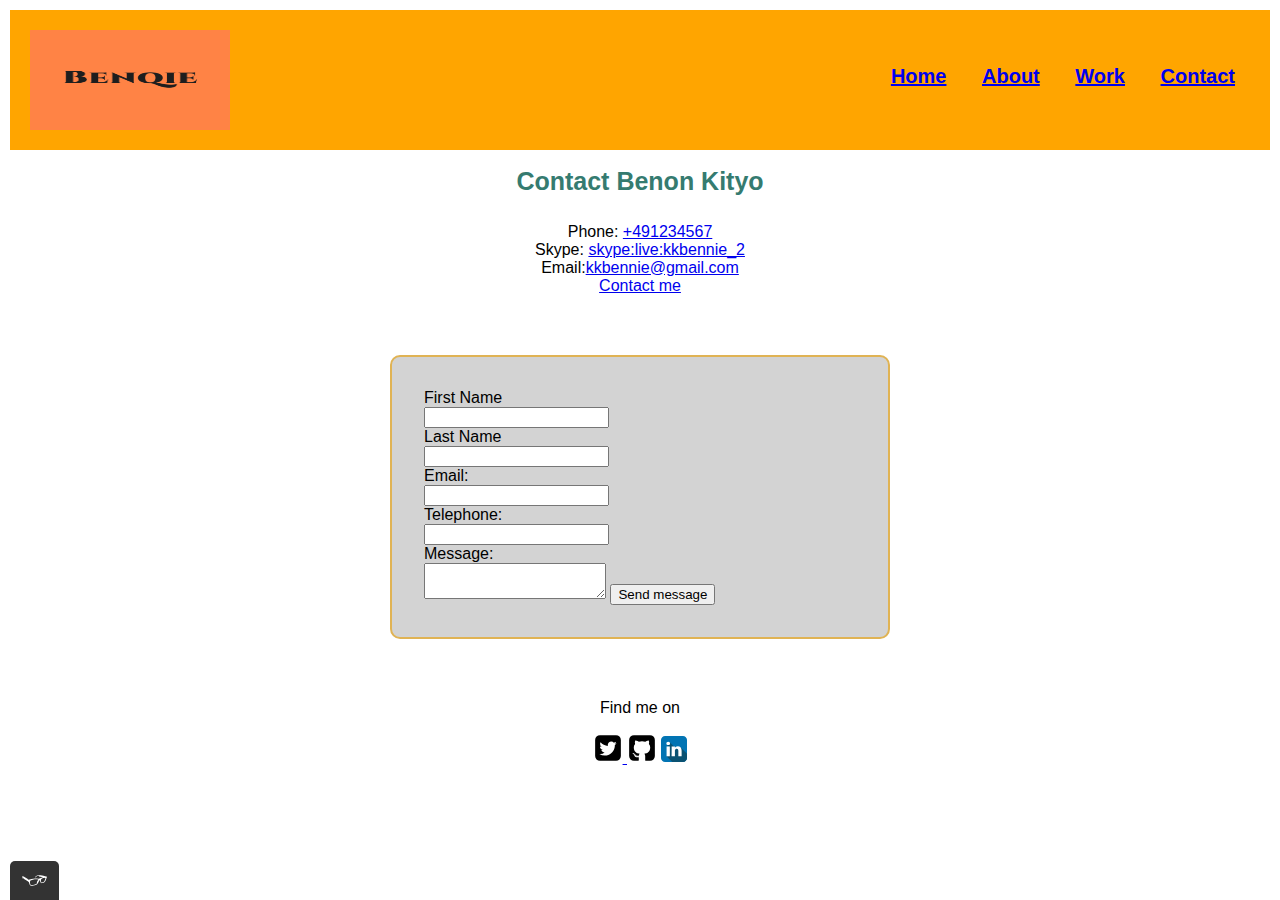
<file: contact.html>
<!DOCTYPE html>
<html lang="en">
<head>
  <meta charset="utf-8">
  <meta name="viewport" content="width=device-width, initial-scale=1">
 <title>contact Benon</title>
 <link rel="shortcut icon" href="/static/favicon/wikipedia.ico" />
 <link rel="stylesheet" type="text/css" href="https://necolas.github.io/normalize.css/8.0.1/normalize.css">
 <link rel="stylesheet" type="text/css" href="CSS/style.production.css">
   </head>
     <body>
       <header class="page-header" >
        <img src="img/logo.png" width="200" height="100" alt="logo" class="page-header__item">
         <nav class="main-navigation page-header__item">
           <ul role="menubar" class="navigation-list" >
             <li role="presentation">
             <a href="index.html" role="menuitem" class="navigation-list__item navigation-list__item-active">Home</a></li>
             <li role="presentation">
             <a href="about.html" role="menuitem" class="navigation-list__item">About</a></li>
             <li role="presentation">
            <a href="work.html" role="menuitem" class="navigation-list__item navigation-list__item-active">Work</a></li>
             <li role="presentation">
             <a href="contact.html" role="menuitem" class="navigation-list__item">Contact</a></li>
          </ul>
        </nav>
      </header>
      <div class="contacts">
         <h1>Contact Benon Kityo</h1>
         <p>
           Phone: <a href="+491234567">+491234567</a><br>
           Skype: <a href="skype:live:kkbennie_2">skype:live:kkbennie_2</a><br>
           Email:<a href="mailto:kkbennie@gmail.com">kkbennie@gmail.com</a><br>
           <a href=" mailto:kkbennie@gmail.com"> Contact me</a><br>
           <br>
         </p>
        </div>
        <div class="form">
        <form action="contact-form" method="post" id="contact-form">
          <label class="standard-label" for="first-name">First Name</label>
          <input type="text" id="first-name" required>
          <label class="standard-label" for="last-name">Last Name</label>
          <input type="text" id="last-name" required>

         <label class="standard-label" for="contact- mail">Email: </label>
         <input type="email" id="contact-email" required>

        <label class="standard-label">Telephone: </label>

        <input type="tel" pattern="\d{3}[\-]\d{3}[\-]\d{4}">

       <label class="standard-label">Message: </label>
       <textarea maxlength="250" required></textarea>
       <input type="submit" value="Send message">
     </form>
   </div>
   <footer class="page-footer">
     <p> Find me on</p>
    <div class="social media">
     <a href="https://twitter.com/benon_kityo" target="-_blank"><img src="img/twitter.svg" alt="twitter"> </a>
     <a href="https://github.com/Benquie" target="_blank"> <img src="img/github.svg" alt="github"></a>
     <a href="https://linkedin.com/in/benon-kityo-000739187/" target="_blank"><img src="img/linkedin.svg" alt="linkedin"></a>
   </div>
      </footer>

   <script src="js/tota11y.min.js"></script>
 </body>
</html>
</file>
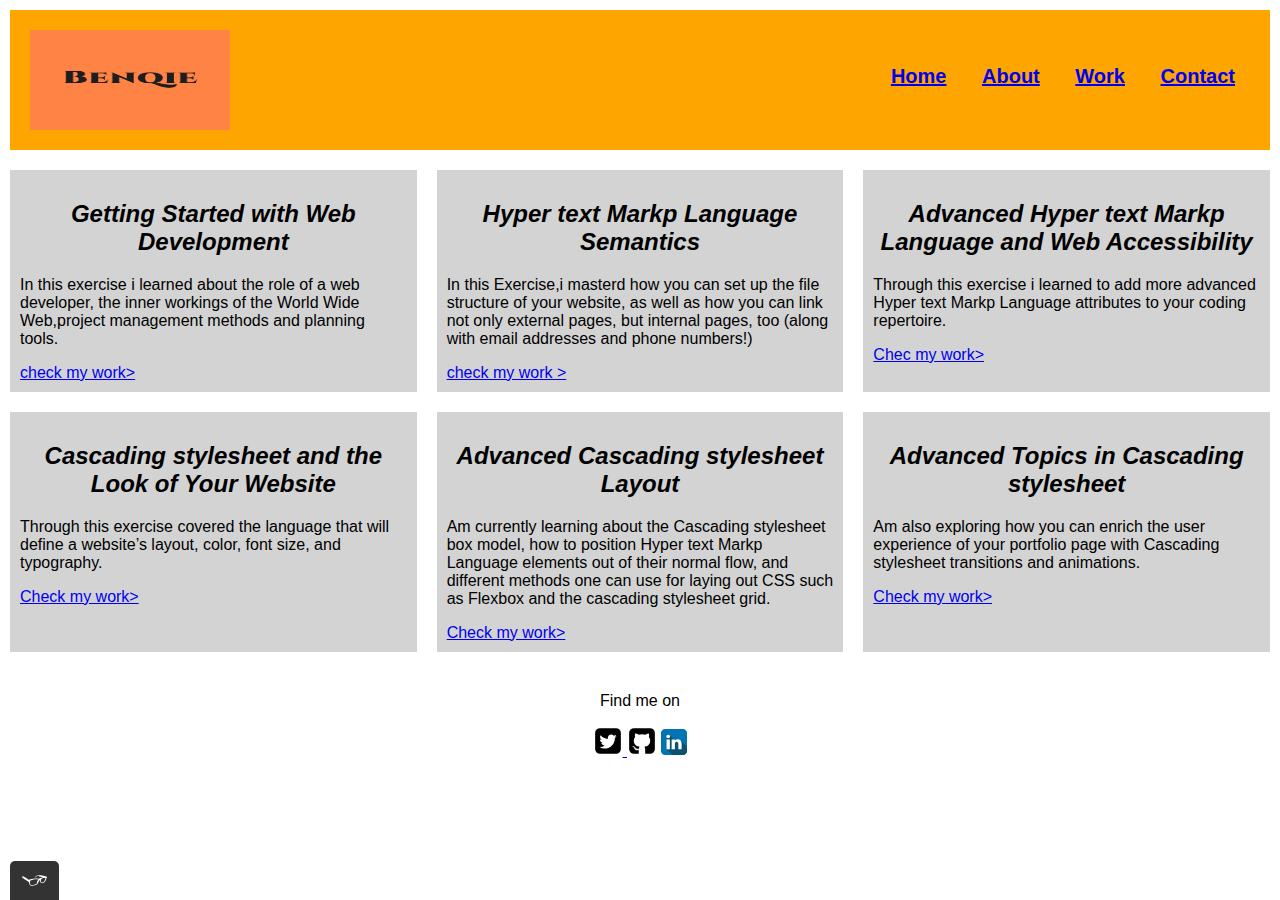
<file: work.html>
<!DOCTYPE html>
<html lang="en">
<head>
  <meta charset="utf-8">
  <meta name="viewport" content="width=device-width, initial-scale=1">
   <title>Work</title>
   <link rel="shortcut icon" href="/static/favicon/wikipedia.ico" >
   <link rel="stylesheet" type="text/css" href="https://necolas.github.io/normalize.css/8.0.1/normalize.css">
   <link rel="stylesheet" type="text/css" href="CSS/style.production.css">
</head>
  <body>
    <header class="page-header" >
     <img src="img/logo.png" width="200" height="100" alt="logo" class="page-header_item">
      <nav class="main-navigation page-header__item">
        <ul role="menubar" class="navigation-list" >
          <li role="presentation">
          <a href="index.html" role="menuitem" class="navigation-list__item navigation-list__item-active">Home</a></li>
          <li role="presentation">
          <a href="about.html" role="menuitem" class="navigation-list__item">About</a></li>
          <li role="presentation">
         <a href="work.html" role="menuitem" class="navigation-list__item navigation-list__item-active">Work</a></li>
          <li role="presentation">
          <a href="contact.html" role="menuitem" class="navigation-list__item">Contact</a></li>
       </ul>
     </nav>
   </header>
     <div class="grid">
       <div class="grid_item">
         <h2>Getting Started with Web Development</h2>
         <p> In this exercise i learned about the role of a web developer, the inner workings of the World Wide Web,project management methods and planning tools.</p>
         <a href="https://github.com/Benquie">check my work></a>
      </div>
       <div class="grid_item">
         <h2>Hyper text Markp Language Semantics</h2>
         <p> In this Exercise,i masterd how you can set up the file structure of your website, as well as how you can link not only external pages, but internal pages, too (along with email addresses and phone numbers!)</p>
         <a href="https://twitter.com/benon_kityo">check my work ></a>
      </div>
      <div class="grid_item" >
        <h2>Advanced Hyper text Markp Language  and Web Accessibility</h2>
        <p> Through this exercise i learned to add more advanced Hyper text Markp Language attributes to your coding repertoire. </p>
        <a href="https://twitter.com/benon_kityo"> Chec my work></a>
     </div>
     <div class="grid_item">
       <h2>Cascading stylesheet and the Look of Your Website</h2>
       <p> Through this exercise  covered the language that will define a website’s layout, color, font size, and typography.</p>

       <a href="https://twitter.com/benon_kityo"> Check my work></a>
    </div>
    <div class="grid_item">
      <h2>Advanced Cascading stylesheet Layout</h2>
      <p> Am currently learning about the Cascading stylesheet box model, how to position Hyper text Markp Language elements out of their normal flow, and different methods one can use for laying out CSS such as Flexbox and the cascading stylesheet grid.
     </p>
      <a href="https://twitter.com/benon_kityo"> Check my work></a>
   </div>
   <div class="grid_item">
     <h2>Advanced Topics in Cascading stylesheet</h2>
     <p> Am also exploring how you can enrich the user experience of your portfolio page with Cascading stylesheet transitions and animations.
     </p>
     <a href="https://twitter.com/benon_kityo"> Check my work></a>
  </div>
</div>
   <footer class="page-footer">
     <p> Find me on</p>
     <div class="social media">
       <a href="https://twitter.com/benon_kityo" target="-_blank"><img src="img/twitter.svg" alt="twitter"> </a>
       <a href="https://github.com/Benquie" target="_blank"> <img src="img/github.svg" alt="github"></a>
       <a href="https://linkedin.com/in/benon-kityo-000739187/" target="_blank"><img src="img/linkedin.svg" alt="linkedin"></a>
    </div>
   </footer>
 <script src="js/tota11y.min.js"></script>
</body>
</html>
</file>
<file: CSS/style.production.css>
body {
  font-family:sans-serif;
  font-size: 16px;
  font-weight: 400;
  margin:10px;
  height:auto;
background-color:#FFFFFF
}

*{
  -webkit-box-sizing: border-box;
          box-sizing: border-box;
}
h1{
  font-weight: bolder;
  font-size:25px;

}
h2{
    font-style: italic;
  text-align: center;
}
   header{
     background-color:#FFA500;
}

.page-header{
  display: -webkit-box;
  display: -ms-flexbox;
  display: flex;
  width: 100%;
  padding:20px;
}
.page-header__item{
  -webkit-box-flex: 0;
      -ms-flex: 0 1 200px;
          flex: 0 1 200px;
}
.page-header__item nav{
  margin-left: 50px;
  width: 80px;

}
.page-header__item:last-child{
  -webkit-box-flex:1;
      -ms-flex-positive:1;
          flex-grow:1;
  text-align: right;
}
.navigation-list{
  list-style-type: none;
  font-size: 20px;
  font-weight: bold;
  text-decoration: none;
}
.navigation-list li {
  display:-webkit-inline-box;
  display:-ms-inline-flexbox;
  display:inline-flex;
  margin: 15px;
}
.navigantion-list ul{
  -webkit-box-pack: end;
      -ms-flex-pack: end;
          justify-content: flex-end;

}
.page-header__item img{
  display: block;
  width: 200px;
  height: 70px;
}
.contacts h1{
  text-align:center;
  color: #357b70;

}
.contacts p{
  text-align: center;
  padding: 10px;

}
.form{
  max-width: 500px;
  margin:2rem auto;
  border:2px solid #e0b354;
  padding:2rem;
  background-color:#D3D3D3;
  border-radius: 10px;
}
.standard-label{
  display: block;

}



.profile{
   max-width: 700px;
   margin:0 auto;
   height: 900px;
   padding-top: 50px;

   }
  .profile__potrait{
    float:left;
    width: 250px;
    margin-left: 40px;
    border-radius: 50%;

  }
  .profile__text{
    -webkit-box-flex:1;
        -ms-flex:1 1 100px;
            flex:1 1 100px;
  }

.grid{
display: -ms-grid;
display: grid;
-ms-grid-columns: 1fr 20px 1fr 20px 1fr;
grid-template-columns: 1fr 1fr 1fr ;
grid-gap: 20px;
padding-top: 20px;
}
.grid_item{
 background-color: #D3D3D3;
 display: inline-block;
padding: 10px;
 width: auto;
}
.grid__item:last-child {
  -ms-grid-column: 3;
      grid-column-start: 3;
  -ms-grid-column-span: 0;
  grid-column-end: 3;
  -ms-grid-row: 1;
      grid-row-start: 1;
  -ms-grid-row-span: 2;
  grid-row-end: 3;
}
.content-table{
  border-collapse: collapse;
  margin: 20px 0;
  font-size: 0.9cm;
  width:250px;
  font-size: 25px;
  border-radius: 10px;
}
.content-table thead tr{
  text-align: left;
  font-weight: bold;
  background-color:#357b70;
}
.content-table thead th,
.content-table thead td {
  padding: 12px 15px;
}
.content-table tbody tr{
  border-bottom: 2px solid #dddddd
}
.content-table tbody  tr:nth-of-type(even){
  background-color: #D3D3D3;
}
.content-table tbody tr:last-of-type{
  border-bottom: 2px solid #357b70;
}


a:visited{
  color: #05676e;
}
a:hover, a:focus{
  text-decoration: none;
}
a:active{
  color: #489c79;
}

.button {
  font-family: sans-serif;
  color:black;
  background-color:LightGrey;
  padding: 10px;
  border-radius:  3px;
  border-bottom: 2px solid rgba(0,0,0,3);
  -webkit-transition: 0.2s opacity;
  -o-transition: 0.2s opacity;
  transition: 0.2s opacity;
  width: 30%;
  text-decoration: none;
}
.button:hover,
.button:focus{
  cursor: pointer;
  opacity: 0.8;
}

.page-footer{
  position:static;
  left: 0;
  bottom: 0;
  width: 100%;
  -webkit-box-orient:horizontal;
  -webkit-box-direction:normal;
      -ms-flex-direction:row;
          flex-direction:row;
  text-align: center;
  padding: 12px 0px 30px;
  margin: 12px 0px;
  clear:both;

}


@media all and (max-width: 500px) {
  .grid {
    -ms-grid-columns: 1fr;
    grid-template-columns: 1fr;
    grid-gap: 10px;
  }
  .grid__item:last-child {
    grid-column: auto / auto;
    grid-row: auto / auto;
  }

}
@media all and (min-width: 500px) and (max-width: 750px){
  .grid {
    -ms-grid-columns: 1fr 10px 1fr;
    grid-template-columns: 1fr 1fr;
    grid-gap: 10px;
  }
  .grid__item:last-child {
    grid-column: auto / auto;
    grid-row: auto / auto;
  }
}

@-webkit-keyframes color-change {
  0% {
    fill: #edc655;
  }
  50% {
    fill: #fcffad;
  }
  100% {
    fill:#f76414;
  }
}

@keyframes color-change {
  0% {
    fill: #edc655;
  }
  50% {
    fill: #fcffad;
  }
  100% {
    fill:#f76414;
  }
}
.sun {
   -webkit-animation: 4s color-change infinite alternate linear;
           animation: 4s color-change infinite alternate linear;
}

@-webkit-keyframes cloud-move {
  from {
    -webkit-transform: translate(0, 50px);
            transform: translate(0, 50px);
  }
  to {
    -webkit-transform: translate(200px, 50px);
            transform: translate(200px, 50px);
  }
}

@keyframes cloud-move {
  from {
    -webkit-transform: translate(0, 50px);
            transform: translate(0, 50px);
  }
  to {
    -webkit-transform: translate(200px, 50px);
            transform: translate(200px, 50px);
  }
}
.cloud-front {
  -webkit-animation: 30s cloud-move infinite alternate linear;
          animation: 30s cloud-move infinite alternate linear;
}
@-webkit-keyframes cloud-move-reverse {
  from {
    -webkit-transform: translate(446px, 48px);
            transform: translate(446px, 48px);
  }
  to {
    -webkit-transform: translate(100px, 48px);
            transform: translate(100px, 48px);
  }
}
@keyframes cloud-move-reverse {
  from {
    -webkit-transform: translate(446px, 48px);
            transform: translate(446px, 48px);
  }
  to {
    -webkit-transform: translate(100px, 48px);
            transform: translate(100px, 48px);
  }
}
.cloud-back {
  -webkit-animation: 34s cloud-move-reverse infinite alternate linear;
          animation: 34s cloud-move-reverse infinite alternate linear;
}
</file>
